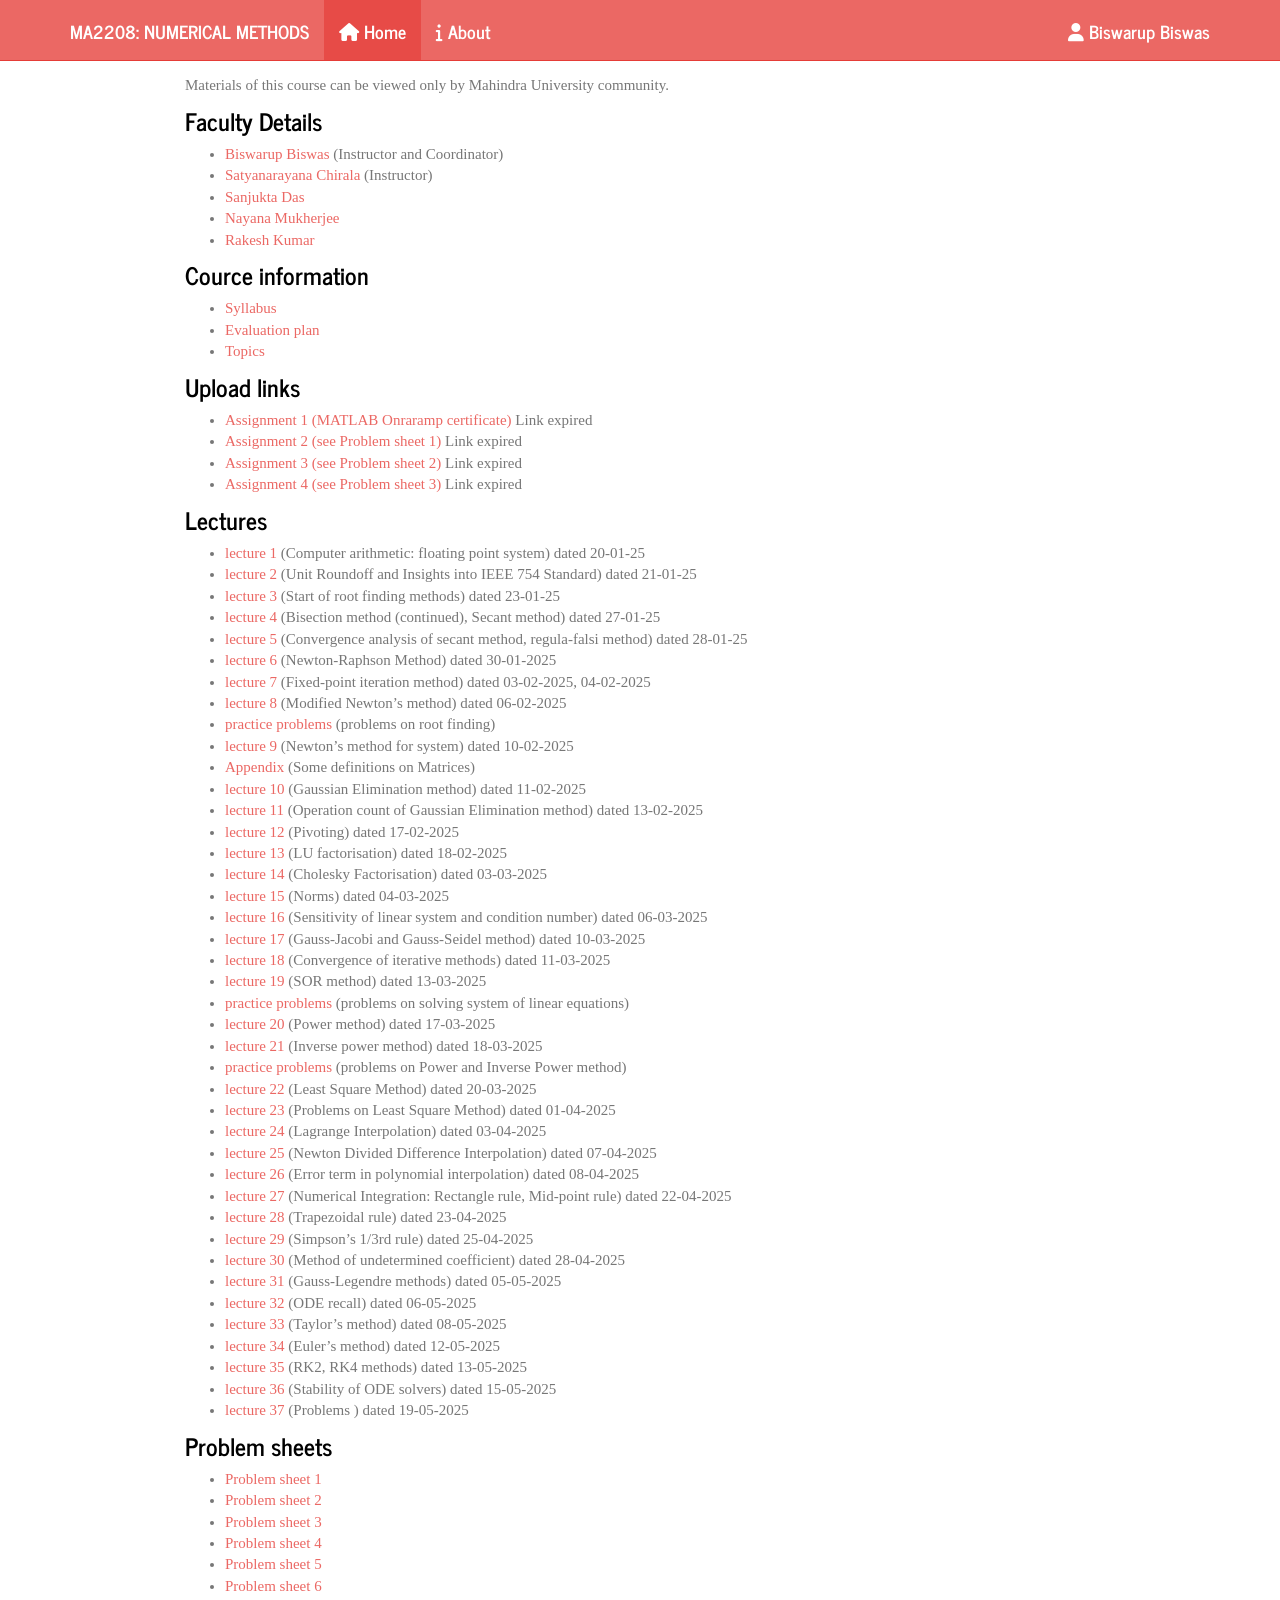
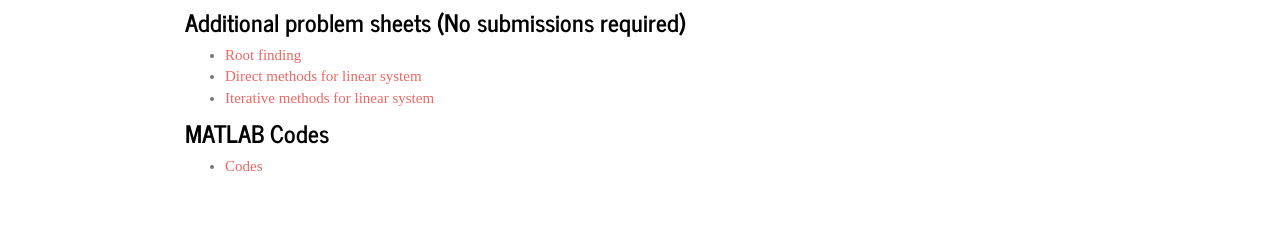
<file: MA2208/index.html>
<!DOCTYPE html>

<html>

<head>

<meta charset="utf-8" />
<meta name="generator" content="pandoc" />
<meta http-equiv="X-UA-Compatible" content="IE=EDGE" />




<title>Numerical Methods (MA2208)</title>

<script src="site_libs/header-attrs-2.28/header-attrs.js"></script>
<script src="site_libs/jquery-3.6.0/jquery-3.6.0.min.js"></script>
<meta name="viewport" content="width=device-width, initial-scale=1" />
<link href="site_libs/bootstrap-3.3.5/css/journal.min.css" rel="stylesheet" />
<script src="site_libs/bootstrap-3.3.5/js/bootstrap.min.js"></script>
<script src="site_libs/bootstrap-3.3.5/shim/html5shiv.min.js"></script>
<script src="site_libs/bootstrap-3.3.5/shim/respond.min.js"></script>
<style>h1 {font-size: 34px;}
       h1.title {font-size: 38px;}
       h2 {font-size: 30px;}
       h3 {font-size: 24px;}
       h4 {font-size: 18px;}
       h5 {font-size: 16px;}
       h6 {font-size: 12px;}
       code {color: inherit; background-color: rgba(0, 0, 0, 0.04);}
       pre:not([class]) { background-color: white }</style>
<script src="site_libs/navigation-1.1/tabsets.js"></script>
<link href="site_libs/highlightjs-9.12.0/textmate.css" rel="stylesheet" />
<script src="site_libs/highlightjs-9.12.0/highlight.js"></script>
<link href="site_libs/pagedtable-1.1/css/pagedtable.css" rel="stylesheet" />
<script src="site_libs/pagedtable-1.1/js/pagedtable.js"></script>
<link href="site_libs/font-awesome-6.4.2/css/all.min.css" rel="stylesheet" />
<link href="site_libs/font-awesome-6.4.2/css/v4-shims.min.css" rel="stylesheet" />

<style type="text/css">
  code{white-space: pre-wrap;}
  span.smallcaps{font-variant: small-caps;}
  span.underline{text-decoration: underline;}
  div.column{display: inline-block; vertical-align: top; width: 50%;}
  div.hanging-indent{margin-left: 1.5em; text-indent: -1.5em;}
  ul.task-list{list-style: none;}
    </style>

<style type="text/css">code{white-space: pre;}</style>
<script type="text/javascript">
if (window.hljs) {
  hljs.configure({languages: []});
  hljs.initHighlightingOnLoad();
  if (document.readyState && document.readyState === "complete") {
    window.setTimeout(function() { hljs.initHighlighting(); }, 0);
  }
}
</script>






<link rel="stylesheet" href="styles.css" type="text/css" />



<style type = "text/css">
.main-container {
  max-width: 940px;
  margin-left: auto;
  margin-right: auto;
}
img {
  max-width:100%;
}
.tabbed-pane {
  padding-top: 12px;
}
.html-widget {
  margin-bottom: 20px;
}
button.code-folding-btn:focus {
  outline: none;
}
summary {
  display: list-item;
}
details > summary > p:only-child {
  display: inline;
}
pre code {
  padding: 0;
}
</style>


<style type="text/css">
.dropdown-submenu {
  position: relative;
}
.dropdown-submenu>.dropdown-menu {
  top: 0;
  left: 100%;
  margin-top: -6px;
  margin-left: -1px;
  border-radius: 0 6px 6px 6px;
}
.dropdown-submenu:hover>.dropdown-menu {
  display: block;
}
.dropdown-submenu>a:after {
  display: block;
  content: " ";
  float: right;
  width: 0;
  height: 0;
  border-color: transparent;
  border-style: solid;
  border-width: 5px 0 5px 5px;
  border-left-color: #cccccc;
  margin-top: 5px;
  margin-right: -10px;
}
.dropdown-submenu:hover>a:after {
  border-left-color: #adb5bd;
}
.dropdown-submenu.pull-left {
  float: none;
}
.dropdown-submenu.pull-left>.dropdown-menu {
  left: -100%;
  margin-left: 10px;
  border-radius: 6px 0 6px 6px;
}
</style>

<script type="text/javascript">
// manage active state of menu based on current page
$(document).ready(function () {
  // active menu anchor
  href = window.location.pathname
  href = href.substr(href.lastIndexOf('/') + 1)
  if (href === "")
    href = "index.html";
  var menuAnchor = $('a[href="' + href + '"]');

  // mark the anchor link active (and if it's in a dropdown, also mark that active)
  var dropdown = menuAnchor.closest('li.dropdown');
  if (window.bootstrap) { // Bootstrap 4+
    menuAnchor.addClass('active');
    dropdown.find('> .dropdown-toggle').addClass('active');
  } else { // Bootstrap 3
    menuAnchor.parent().addClass('active');
    dropdown.addClass('active');
  }

  // Navbar adjustments
  var navHeight = $(".navbar").first().height() + 15;
  var style = document.createElement('style');
  var pt = "padding-top: " + navHeight + "px; ";
  var mt = "margin-top: -" + navHeight + "px; ";
  var css = "";
  // offset scroll position for anchor links (for fixed navbar)
  for (var i = 1; i <= 6; i++) {
    css += ".section h" + i + "{ " + pt + mt + "}\n";
  }
  style.innerHTML = "body {" + pt + "padding-bottom: 40px; }\n" + css;
  document.head.appendChild(style);
});
</script>

<!-- tabsets -->

<style type="text/css">
.tabset-dropdown > .nav-tabs {
  display: inline-table;
  max-height: 500px;
  min-height: 44px;
  overflow-y: auto;
  border: 1px solid #ddd;
  border-radius: 4px;
}

.tabset-dropdown > .nav-tabs > li.active:before, .tabset-dropdown > .nav-tabs.nav-tabs-open:before {
  content: "\e259";
  font-family: 'Glyphicons Halflings';
  display: inline-block;
  padding: 10px;
  border-right: 1px solid #ddd;
}

.tabset-dropdown > .nav-tabs.nav-tabs-open > li.active:before {
  content: "\e258";
  font-family: 'Glyphicons Halflings';
  border: none;
}

.tabset-dropdown > .nav-tabs > li.active {
  display: block;
}

.tabset-dropdown > .nav-tabs > li > a,
.tabset-dropdown > .nav-tabs > li > a:focus,
.tabset-dropdown > .nav-tabs > li > a:hover {
  border: none;
  display: inline-block;
  border-radius: 4px;
  background-color: transparent;
}

.tabset-dropdown > .nav-tabs.nav-tabs-open > li {
  display: block;
  float: none;
}

.tabset-dropdown > .nav-tabs > li {
  display: none;
}
</style>

<!-- code folding -->




</head>

<body>


<div class="container-fluid main-container">




<div class="navbar navbar-inverse  navbar-fixed-top" role="navigation">
  <div class="container">
    <div class="navbar-header">
      <button type="button" class="navbar-toggle collapsed" data-toggle="collapse" data-bs-toggle="collapse" data-target="#navbar" data-bs-target="#navbar">
        <span class="icon-bar"></span>
        <span class="icon-bar"></span>
        <span class="icon-bar"></span>
      </button>
      <a class="navbar-brand" href="index.html">MA2208: Numerical Methods</a>
    </div>
    <div id="navbar" class="navbar-collapse collapse">
      <ul class="nav navbar-nav">
        <li>
  <a href="index.html">
    <span class="fa fa-home"></span>
     
    Home
  </a>
</li>
<li>
  <a href="about.html">
    <span class="fa fa-info"></span>
     
    About
  </a>
</li>
      </ul>
      <ul class="nav navbar-nav navbar-right">
        <li>
  <a href="http://bbiswarup.github.io/index.html">
    <span class="fa fa-solid fa-user"></span>
     
    Biswarup Biswas
  </a>
</li>
      </ul>
    </div><!--/.nav-collapse -->
  </div><!--/.container -->
</div><!--/.navbar -->

<div id="header">



<h1 class="title toc-ignore">Numerical Methods (MA2208)</h1>

</div>


<p>Materials of this course can be viewed only by Mahindra University community.</p>
<div id="faculty-details" class="section level3">
<h3>Faculty Details</h3>
<ul>
<li><a href="mailto:biswarup.biswas@mahindrauniversity.edu.in">Biswarup Biswas</a> (Instructor and Coordinator)</li>
<li><a href="mailto:satyanarayana.chirala@mahindrauniversity.edu.in">Satyanarayana Chirala</a> (Instructor)</li>
<li><a href="mailto:sanjukta.das@mahindrauniversity.edu.in">Sanjukta Das</a></li>
<li><a href="mailto:nayana.mukherjee@mahindrauniversity.edu.in">Nayana Mukherjee</a></li>
<li><a href="mailto:rakesh.kumar@mahindrauniversity.edu.in">Rakesh Kumar</a></li>
</ul>
</div>
<div id="cource-information" class="section level3">
<h3>Cource information</h3>
<ul>
<li><a href="https://mahindraecolecentrale-my.sharepoint.com/:b:/g/personal/biswarup_biswas_mahindrauniversity_edu_in/EW5eklv6p-hEl1qfgaa32AoBPgw7zUfK_kzO4EUCqNpWZw?e=G4tXTU">Syllabus</a></li>
<li><a href="https://mahindraecolecentrale-my.sharepoint.com/:b:/g/personal/biswarup_biswas_mahindrauniversity_edu_in/ER3ZxOwn7DRBvonVaTrWiAIBEPKs1AA9O2MAJA5emTGQHg?e=bslTL6">Evaluation plan</a></li>
<li><a href="https://mahindraecolecentrale-my.sharepoint.com/:b:/g/personal/biswarup_biswas_mahindrauniversity_edu_in/EZWDOfinHsBKq6VRWttsr3cBkR8g7Bg-yVukwMxT9rn3Lw?e=s0ltsJ">Topics</a></li>
</ul>
</div>
<div id="upload-links" class="section level3">
<h3>Upload links</h3>
<ul>
<li><a href="https://forms.office.com/r/nzetWwizDY">Assignment 1 (MATLAB Onraramp certificate)</a> Link expired</li>
<li><a href="">Assignment 2 (see Problem sheet 1)</a> Link expired</li>
<li><a href="">Assignment 3 (see Problem sheet 2)</a> Link expired</li>
<li><a href="">Assignment 4 (see Problem sheet 3)</a> Link expired</li>
</ul>
</div>
<div id="lectures" class="section level3">
<h3>Lectures</h3>
<ul>
<li><a href="https://mahindraecolecentrale-my.sharepoint.com/:b:/g/personal/biswarup_biswas_mahindrauniversity_edu_in/EUHSYYBmuXJBlm6sd0Qb_H0B66vjiFeBO3SBMqEOjX3cpw?e=hlts1Q">lecture 1</a> (Computer arithmetic: floating point system) dated 20-01-25</li>
<li><a href="https://mahindraecolecentrale-my.sharepoint.com/:b:/g/personal/biswarup_biswas_mahindrauniversity_edu_in/EdGK5qnqMgNGsuBfBRmsEBQBdvRqJJQcKSll5_VcXM2hiQ?e=V3Rd8d">lecture 2</a> (Unit Roundoff and Insights into IEEE 754 Standard) dated 21-01-25</li>
<li><a href="https://mahindraecolecentrale-my.sharepoint.com/:b:/g/personal/biswarup_biswas_mahindrauniversity_edu_in/EfxbxKrc4cdBqOQYq3pRya4BQ9cw_-HGR8Pnc5y-nFQq8Q?e=16vQbt">lecture 3</a> (Start of root finding methods) dated 23-01-25</li>
<li><a href="https://mahindraecolecentrale-my.sharepoint.com/:b:/g/personal/biswarup_biswas_mahindrauniversity_edu_in/EZ63GVMO98FIqNEg6MpehqEByDECremIQJTqd42sNdOopQ?e=CrNaAk">lecture 4</a> (Bisection method (continued), Secant method) dated 27-01-25</li>
<li><a href="https://mahindraecolecentrale-my.sharepoint.com/:b:/g/personal/biswarup_biswas_mahindrauniversity_edu_in/EWQr-H3j0apHgCz_cIlMobcB-2HHnJHvQKAUhLxs_0Mb1Q?e=5C8gKr">lecture 5</a> (Convergence analysis of secant method, regula-falsi method) dated 28-01-25</li>
<li><a href="https://mahindraecolecentrale-my.sharepoint.com/:b:/g/personal/biswarup_biswas_mahindrauniversity_edu_in/Eexxk-6KARdHvh34MGi4lfoB4UM6fkO0EqzO6FweLWkouQ?e=swZx0b">lecture 6</a> (Newton-Raphson Method) dated 30-01-2025</li>
<li><a href="https://mahindraecolecentrale-my.sharepoint.com/:b:/g/personal/biswarup_biswas_mahindrauniversity_edu_in/EYtT5J-gcPlMkcSOmcgwJwYBYZ_ik06j0mqMHfWW7a96mg?e=x4cwri">lecture 7</a> (Fixed-point iteration method) dated 03-02-2025, 04-02-2025</li>
<li><a href="https://mahindraecolecentrale-my.sharepoint.com/:b:/g/personal/biswarup_biswas_mahindrauniversity_edu_in/EfLYkW_0S29Js9H9EHcwloEBlTHKH0btmf6RyTpGYBdmZA?e=11b0EQ">lecture 8</a> (Modified Newton’s method) dated 06-02-2025</li>
<li><a href="https://mahindraecolecentrale-my.sharepoint.com/:b:/g/personal/biswarup_biswas_mahindrauniversity_edu_in/ERJmXFHDeGVFpA86llmHTmQBW_bBnU8tQMnCJZ2JxDMQVA?e=rw9fXH">practice problems</a> (problems on root finding)</li>
<li><a href="https://mahindraecolecentrale-my.sharepoint.com/:b:/g/personal/biswarup_biswas_mahindrauniversity_edu_in/EZOIP7OwAHtJktlSfEo7NdgBOF-_0q6Y08iLzUXzm_MeXA?e=a9QCYQ">lecture 9</a> (Newton’s method for system) dated 10-02-2025</li>
<li><a href="https://mahindraecolecentrale-my.sharepoint.com/:b:/g/personal/biswarup_biswas_mahindrauniversity_edu_in/EcYSZAe5J9hNrgCovpKyiCgB6Mof9geHr3koYNNCwjPRzw?e=jevplN">Appendix</a> (Some definitions on Matrices)</li>
<li><a href="https://mahindraecolecentrale-my.sharepoint.com/:b:/g/personal/biswarup_biswas_mahindrauniversity_edu_in/EaMSMv78He9MsjQdz5KhxkEBUS5NfNgM795r1_nDRKy4Qw?e=BzR086">lecture 10</a> (Gaussian Elimination method) dated 11-02-2025</li>
<li><a href="https://mahindraecolecentrale-my.sharepoint.com/:b:/g/personal/biswarup_biswas_mahindrauniversity_edu_in/ESGAGec3HtVGvvx4kb9x0rMBDP8ktzm-2KfZD-z72evxNA?e=2uoEzB">lecture 11</a> (Operation count of Gaussian Elimination method) dated 13-02-2025</li>
<li><a href="https://mahindraecolecentrale-my.sharepoint.com/:b:/g/personal/biswarup_biswas_mahindrauniversity_edu_in/EVjSee0rE7dFvSdpK8eFzFsBCE4p3bbPsM0hf_vDLA0VZg?e=5LyGMN">lecture 12</a> (Pivoting) dated 17-02-2025</li>
<li><a href="https://mahindraecolecentrale-my.sharepoint.com/:b:/g/personal/biswarup_biswas_mahindrauniversity_edu_in/EUtrujiQnlJOmllx-tLQh00BgUw6I-GJf6kERHNqe8-NIw?e=I5H5Xk">lecture 13</a> (LU factorisation) dated 18-02-2025</li>
<li><a href="https://mahindraecolecentrale-my.sharepoint.com/:b:/g/personal/biswarup_biswas_mahindrauniversity_edu_in/ESKjjEN5-jZGi5U7l3-O8BABTpVNgyjOJOb3VZKx-kj64A?e=d5e6p1">lecture 14</a> (Cholesky Factorisation) dated 03-03-2025</li>
<li><a href="https://mahindraecolecentrale-my.sharepoint.com/:b:/g/personal/biswarup_biswas_mahindrauniversity_edu_in/EVkQEeNK5EJOo4hbO6uqJkcBUqDAz2s_JZ7FMoQ5hJdumQ?e=ta1prR">lecture 15</a> (Norms) dated 04-03-2025</li>
<li><a href="https://mahindraecolecentrale-my.sharepoint.com/:b:/g/personal/biswarup_biswas_mahindrauniversity_edu_in/EVdKBaADDAxKrcT8vamUYoMB8sKf3bhvXQB2yN2qXNyGKw?e=bOhKyQ">lecture 16</a> (Sensitivity of linear system and condition number) dated 06-03-2025</li>
<li><a href="https://mahindraecolecentrale-my.sharepoint.com/:b:/g/personal/biswarup_biswas_mahindrauniversity_edu_in/EbqPjnUx2P9EgZqdqIKFC0UB_cTf0fWoAgwWTUJYPO_Icg?e=Xcy5vg">lecture 17</a> (Gauss-Jacobi and Gauss-Seidel method) dated 10-03-2025</li>
<li><a href="https://mahindraecolecentrale-my.sharepoint.com/:b:/g/personal/biswarup_biswas_mahindrauniversity_edu_in/ESjT1vVny51NnSAqQppqeOwBgFWcaORYofyKQ5bKK41SYw?e=U8iQ1E">lecture 18</a> (Convergence of iterative methods) dated 11-03-2025</li>
<li><a href="https://mahindraecolecentrale-my.sharepoint.com/:b:/g/personal/biswarup_biswas_mahindrauniversity_edu_in/Ee_t8oZoOs5CtM5dyHFxdlwBPB7yGOXtMyjDxGrwYO4xCw?e=BfPyF7">lecture 19</a> (SOR method) dated 13-03-2025</li>
<li><a href="https://mahindraecolecentrale-my.sharepoint.com/:b:/g/personal/biswarup_biswas_mahindrauniversity_edu_in/EbCBqOEowq1AsVMy5q-WAoUBqcgAvJJJUy5Notrv3mpqOw?e=Xw2udF">practice problems</a> (problems on solving system of linear equations)</li>
<li><a href="https://mahindraecolecentrale-my.sharepoint.com/:b:/g/personal/biswarup_biswas_mahindrauniversity_edu_in/ERWSptmuupNHpwN09qXqJ20Bzggcm0h1w1NL-XfI6d37aA?e=tUHfOn">lecture 20</a> (Power method) dated 17-03-2025</li>
<li><a href="https://mahindraecolecentrale-my.sharepoint.com/:b:/g/personal/biswarup_biswas_mahindrauniversity_edu_in/EYzL5ZwxnL5CrrV6XsCBlvAB_UhU93oa-unEXz_9L--qLA?e=8XrwjY">lecture 21</a> (Inverse power method) dated 18-03-2025</li>
<li><a href="https://mahindraecolecentrale-my.sharepoint.com/:b:/g/personal/biswarup_biswas_mahindrauniversity_edu_in/EUHWoc6zs0pBm_W7cvfUrcEBnmsn8mAAnEtHPryoubguGw?e=fQzsoF">practice problems</a> (problems on Power and Inverse Power method)</li>
<li><a href="https://mahindraecolecentrale-my.sharepoint.com/:b:/g/personal/biswarup_biswas_mahindrauniversity_edu_in/EdV8rjBUCVFInPwRBEosA8MBL25Vc0BUzczfpx0wBqzQ7Q?e=YOdtDw">lecture 22</a> (Least Square Method) dated 20-03-2025</li>
<li><a href="https://mahindraecolecentrale-my.sharepoint.com/:b:/g/personal/biswarup_biswas_mahindrauniversity_edu_in/EcnSozwsqthDgwIY6-mw5-MBGNBBxo_dHhhVbdvwxImLCw?e=FOcdU0">lecture 23</a> (Problems on Least Square Method) dated 01-04-2025</li>
<li><a href="https://mahindraecolecentrale-my.sharepoint.com/:b:/g/personal/biswarup_biswas_mahindrauniversity_edu_in/EXEXmSiID_JDlvCOnWmn8JMBuUukWEPOeBSvhzgm_xO_3w?e=IKUVLd">lecture 24</a> (Lagrange Interpolation) dated 03-04-2025</li>
<li><a href="https://mahindraecolecentrale-my.sharepoint.com/:b:/g/personal/biswarup_biswas_mahindrauniversity_edu_in/Ea3U8GN_2GxInNMxuy1FtzQBQ8mQwA1n_c29FFn1bXIpRg?e=yef0aC">lecture 25</a> (Newton Divided Difference Interpolation) dated 07-04-2025</li>
<li><a href="https://mahindraecolecentrale-my.sharepoint.com/:b:/g/personal/biswarup_biswas_mahindrauniversity_edu_in/EaL7PST1mxdCqDpxPgRnoRYBGRigY85ogaAIyYgtNDOscg?e=hYYTfk">lecture 26</a> (Error term in polynomial interpolation) dated 08-04-2025</li>
<li><a href="https://mahindraecolecentrale-my.sharepoint.com/:b:/g/personal/biswarup_biswas_mahindrauniversity_edu_in/EaI1DXu3DitPm-JCN-8gVTYBb5QTjxV7NhAgxGj-GqZGKQ?e=YmAcvt">lecture 27</a> (Numerical Integration: Rectangle rule, Mid-point rule) dated 22-04-2025</li>
<li><a href="https://mahindraecolecentrale-my.sharepoint.com/:b:/g/personal/biswarup_biswas_mahindrauniversity_edu_in/EW5X4YDQAKpJoWzBpud9hXwBMglGZVDckcgIxibUM8mI0Q?e=akjbiy">lecture 28</a> (Trapezoidal rule) dated 23-04-2025</li>
<li><a href="https://mahindraecolecentrale-my.sharepoint.com/:b:/g/personal/biswarup_biswas_mahindrauniversity_edu_in/EQIuVO7TkZlNkX21yna6NZIBzG_W-pzBXFcASUGxmh-9pw?e=8VBOyc">lecture 29</a> (Simpson’s 1/3rd rule) dated 25-04-2025</li>
<li><a href="https://mahindraecolecentrale-my.sharepoint.com/:b:/g/personal/biswarup_biswas_mahindrauniversity_edu_in/ETQXJqIQEQdIiRre5Xse8HUBXuTXyvXpMcUpvHaRmhjcdA?e=yYcgYt">lecture 30</a> (Method of undetermined coefficient) dated 28-04-2025</li>
<li><a href="https://mahindraecolecentrale-my.sharepoint.com/:b:/g/personal/biswarup_biswas_mahindrauniversity_edu_in/EQsLqOqaH7ZCi4Al2AbbpXIBCG1gdBop6Qnld4VGnbBDnw?e=NdWOCm">lecture 31</a> (Gauss-Legendre methods) dated 05-05-2025</li>
<li><a href="https://mahindraecolecentrale-my.sharepoint.com/:b:/g/personal/biswarup_biswas_mahindrauniversity_edu_in/EQHe5L1Hxx9BoCdH4I00-cMBR5GB2LOQSHb4HssiK__8nA?e=j20Z4O">lecture 32</a> (ODE recall) dated 06-05-2025</li>
<li><a href="https://mahindraecolecentrale-my.sharepoint.com/:b:/g/personal/biswarup_biswas_mahindrauniversity_edu_in/Ea-gqbQltCBHuGGJDaCyzQkBh44UadCeR5t4FuujRtQXUA?e=dTfPLG">lecture 33</a> (Taylor’s method) dated 08-05-2025</li>
<li><a href="https://mahindraecolecentrale-my.sharepoint.com/:b:/g/personal/biswarup_biswas_mahindrauniversity_edu_in/Ef66LWY-JkJCmTT52jz2cPMBddb5gW0UuVNQxI_d1flWFQ?e=vBq1c4">lecture 34</a> (Euler’s method) dated 12-05-2025</li>
<li><a href="https://mahindraecolecentrale-my.sharepoint.com/:b:/g/personal/biswarup_biswas_mahindrauniversity_edu_in/ETUNKKNfTQ1KjTmU6AOfvL8B9HdEqg73PPVEncsweJ4kLw?e=bKllme">lecture 35</a> (RK2, RK4 methods) dated 13-05-2025</li>
<li><a href="https://mahindraecolecentrale-my.sharepoint.com/:b:/g/personal/biswarup_biswas_mahindrauniversity_edu_in/EfxF4kLcMKdBrlSJsGP5YpMBzJMSGpTMxqEp6W-SstBe-w?e=DIAV2O">lecture 36</a> (Stability of ODE solvers) dated 15-05-2025</li>
<li><a href="https://mahindraecolecentrale-my.sharepoint.com/:b:/g/personal/biswarup_biswas_mahindrauniversity_edu_in/EUarTkaZumFLtCAfo-6WL9sBiD2kuVWWCq9G4slHbx5xeA?e=X0LFN3">lecture 37</a> (Problems ) dated 19-05-2025</li>
</ul>
</div>
<div id="problem-sheets" class="section level3">
<h3>Problem sheets</h3>
<ul>
<li><a href="https://mahindraecolecentrale-my.sharepoint.com/:b:/g/personal/biswarup_biswas_mahindrauniversity_edu_in/EbnBNYmgUYxLrX5L4OM5Id4BFfmnRqdlw03UfcaQkZMimg?e=x1V3Cb">Problem sheet 1</a></li>
<li><a href="https://mahindraecolecentrale-my.sharepoint.com/:b:/g/personal/biswarup_biswas_mahindrauniversity_edu_in/EUwqwfEhnu1MuZt_ZIr74lwBURqOAISIDdACrsnrhEwXjQ?e=NwXvw3">Problem sheet 2</a></li>
<li><a href="https://mahindraecolecentrale-my.sharepoint.com/:b:/g/personal/biswarup_biswas_mahindrauniversity_edu_in/ETbwO852-ypFkV5sVEXxljkBiYK5VJ0wkntXcd4LJqT9PA?e=4tHXHj">Problem sheet 3</a></li>
<li><a href="https://mahindraecolecentrale-my.sharepoint.com/:b:/g/personal/biswarup_biswas_mahindrauniversity_edu_in/EfVVI7nz2C1OgqGPyFirn20BOyrOItrAvSPqA97gdkSkBg?e=3232u9">Problem sheet 4</a></li>
<li><a href="https://mahindraecolecentrale-my.sharepoint.com/:b:/g/personal/biswarup_biswas_mahindrauniversity_edu_in/ETIC6bFU3ltEuDM_8S6Jm1gBGWNyndI8OfmLFeBB_dzdBQ?e=gI1dyY">Problem sheet 5</a></li>
<li><a href="https://mahindraecolecentrale-my.sharepoint.com/:b:/g/personal/biswarup_biswas_mahindrauniversity_edu_in/EXwNn48RlpVEny9jRltGXesBsNMtM7663gL3rqNONIYSzQ?e=IMkWu6">Problem sheet 6</a></li>
</ul>
</div>
<div id="additional-problem-sheets-no-submissions-required" class="section level3">
<h3>Additional problem sheets (No submissions required)</h3>
<ul>
<li><a href="https://mahindraecolecentrale-my.sharepoint.com/:b:/g/personal/biswarup_biswas_mahindrauniversity_edu_in/ERJmXFHDeGVFpA86llmHTmQBW_bBnU8tQMnCJZ2JxDMQVA?e=V7NsXj">Root finding</a></li>
<li><a href="https://mahindraecolecentrale-my.sharepoint.com/:b:/g/personal/biswarup_biswas_mahindrauniversity_edu_in/EenxF-JOB1BEj4FRJL2x9JcBSWwz4VoU9jL9iqqcOGW6sQ?e=34TeGs">Direct methods for linear system</a></li>
<li><a href="https://mahindraecolecentrale-my.sharepoint.com/:b:/g/personal/biswarup_biswas_mahindrauniversity_edu_in/EWR2CbaODTpIvKMexGjk9k0BvBmj7LubO8HCotVWlpz4kQ?e=kDXDLw">Iterative methods for linear system</a></li>
</ul>
</div>
<div id="matlab-codes" class="section level3">
<h3>MATLAB Codes</h3>
<ul>
<li><a href="https://mahindraecolecentrale-my.sharepoint.com/:f:/g/personal/biswarup_biswas_mahindrauniversity_edu_in/EghwhNOevJBDv4yRh7MLHBQBgTRXFVKjJRMvOXwCSZcNkQ?e=Dzt4jn">Codes</a></li>
</ul>
</div>





</div>

<script>

// add bootstrap table styles to pandoc tables
function bootstrapStylePandocTables() {
  $('tr.odd').parent('tbody').parent('table').addClass('table table-condensed');
}
$(document).ready(function () {
  bootstrapStylePandocTables();
});


</script>

<!-- tabsets -->

<script>
$(document).ready(function () {
  window.buildTabsets("TOC");
});

$(document).ready(function () {
  $('.tabset-dropdown > .nav-tabs > li').click(function () {
    $(this).parent().toggleClass('nav-tabs-open');
  });
});
</script>

<!-- code folding -->


<!-- dynamically load mathjax for compatibility with self-contained -->
<script>
  (function () {
    var script = document.createElement("script");
    script.type = "text/javascript";
    script.src  = "https://mathjax.rstudio.com/latest/MathJax.js?config=TeX-AMS-MML_HTMLorMML";
    document.getElementsByTagName("head")[0].appendChild(script);
  })();
</script>

</body>
</html>
</file>
<file: MA2208/site_libs/highlightjs-9.12.0/textmate.css>
.hljs-literal {
  color: rgb(88, 72, 246);
}

.hljs-number {
  color: rgb(0, 0, 205);
}

.hljs-comment {
  color: rgb(76, 136, 107);
}

.hljs-keyword {
  color: rgb(0, 0, 255);
}

.hljs-string {
  color: rgb(3, 106, 7);
}
</file>
<file: MA2208/site_libs/pagedtable-1.1/css/pagedtable.css>
.pagedtable {
  overflow: auto;
  padding-left: 8px;
  padding-right: 8px;
}

.pagedtable-wrapper {
  border: 1px solid #ccc;
  border-radius: 4px;
  margin-bottom: 10px;
}

.pagedtable table {
  width: 100%;
  max-width: 100%;
  margin: 0;
}

.pagedtable th {
  padding: 0 5px 0 5px;
  border: none;
  border-bottom: 2px solid #dddddd;

  min-width: 45px;
}

.pagedtable-empty th {
  display: none;
}

.pagedtable td {
  padding: 0 4px 0 4px;
}

.pagedtable .even {
  background-color: rgba(140, 140, 140, 0.1);
}

.pagedtable-padding-col {
  display: none;
}

.pagedtable a {
  -webkit-touch-callout: none;
  -webkit-user-select: none;
  -khtml-user-select: none;
  -moz-user-select: none;
  -ms-user-select: none;
  user-select: none;
}

.pagedtable-index-nav {
  cursor: pointer;
  padding: 0 5px 0 5px;
  float: right;
  border: 0;
}

.pagedtable-index-nav-disabled {
  cursor: default;
  text-decoration: none;
  color: #999;
}

a.pagedtable-index-nav-disabled:hover {
  text-decoration: none;
  color: #999;
}

.pagedtable-indexes {
  cursor: pointer;
  float: right;
  border: 0;
}

.pagedtable-index-current {
  cursor: default;
  text-decoration: none;
  font-weight: bold;
  color: #333;
  border: 0;
}

a.pagedtable-index-current:hover {
  text-decoration: none;
  font-weight: bold;
  color: #333;
}

.pagedtable-index {
  width: 30px;
  display: inline-block;
  text-align: center;
  border: 0;
}

.pagedtable-index-separator-left {
  display: inline-block;
  color: #333;
  font-size: 9px;
  padding: 0 0 0 0;
  cursor: default;
}

.pagedtable-index-separator-right {
  display: inline-block;
  color: #333;
  font-size: 9px;
  padding: 0 4px 0 0;
  cursor: default;
}

.pagedtable-footer {
  padding-top: 4px;
  padding-bottom: 5px;
}

.pagedtable-not-empty .pagedtable-footer {
  border-top: 2px solid #dddddd;
}

.pagedtable-info {
  overflow: hidden;
  color: #999;
  white-space: nowrap;
  text-overflow: ellipsis;
}

.pagedtable-header-name {
  overflow: hidden;
  text-overflow: ellipsis;
}

.pagedtable-header-type {
  color: #999;
  font-weight: 400;
}

.pagedtable-na-cell {
  font-style: italic;
  opacity: 0.3;
}
</file>
<file: MA2208/styles.css>
blockquote {
  font-style: italic
}
/* Hide the title */
.title {
  display: none;
}
</file>
<file: MA2208/site_libs/bootstrap-3.3.5/css/journal.min.css>
@font-face {
  font-family: 'News Cycle';
  font-style: normal;
  font-weight: 400;
  src: url(fonts/NewsCycle.ttf) format('truetype');
}
@font-face {
  font-family: 'News Cycle';
  font-style: normal;
  font-weight: 700;
  src: url(fonts/NewsCycleBold.ttf) format('truetype');
}

/*!
 * bootswatch v3.3.6
 * Homepage: http://bootswatch.com
 * Copyright 2012-2015 Thomas Park
 * Licensed under MIT
 * Based on Bootstrap
*//*!
 * Bootstrap v3.3.6 (http://getbootstrap.com)
 * Copyright 2011-2015 Twitter, Inc.
 * Licensed under MIT (https://github.com/twbs/bootstrap/blob/master/LICENSE)
 *//*! normalize.css v3.0.3 | MIT License | github.com/necolas/normalize.css */html{font-family:sans-serif;-ms-text-size-adjust:100%;-webkit-text-size-adjust:100%}body{margin:0}article,aside,details,figcaption,figure,footer,header,hgroup,main,menu,nav,section,summary{display:block}audio,canvas,progress,video{display:inline-block;vertical-align:baseline}audio:not([controls]){display:none;height:0}[hidden],template{display:none}a{background-color:transparent}a:active,a:hover{outline:0}abbr[title]{border-bottom:1px dotted}b,strong{font-weight:bold}dfn{font-style:italic}h1{font-size:2em;margin:0.67em 0}mark{background:#ff0;color:#000}small{font-size:80%}sub,sup{font-size:75%;line-height:0;position:relative;vertical-align:baseline}sup{top:-0.5em}sub{bottom:-0.25em}img{border:0}svg:not(:root){overflow:hidden}figure{margin:1em 40px}hr{-webkit-box-sizing:content-box;-moz-box-sizing:content-box;box-sizing:content-box;height:0}pre{overflow:auto}code,kbd,pre,samp{font-family:monospace, monospace;font-size:1em}button,input,optgroup,select,textarea{color:inherit;font:inherit;margin:0}button{overflow:visible}button,select{text-transform:none}button,html input[type="button"],input[type="reset"],input[type="submit"]{-webkit-appearance:button;cursor:pointer}button[disabled],html input[disabled]{cursor:default}button::-moz-focus-inner,input::-moz-focus-inner{border:0;padding:0}input{line-height:normal}input[type="checkbox"],input[type="radio"]{-webkit-box-sizing:border-box;-moz-box-sizing:border-box;box-sizing:border-box;padding:0}input[type="number"]::-webkit-inner-spin-button,input[type="number"]::-webkit-outer-spin-button{height:auto}input[type="search"]{-webkit-appearance:textfield;-webkit-box-sizing:content-box;-moz-box-sizing:content-box;box-sizing:content-box}input[type="search"]::-webkit-search-cancel-button,input[type="search"]::-webkit-search-decoration{-webkit-appearance:none}fieldset{border:1px solid #c0c0c0;margin:0 2px;padding:0.35em 0.625em 0.75em}legend{border:0;padding:0}textarea{overflow:auto}optgroup{font-weight:bold}table{border-collapse:collapse;border-spacing:0}td,th{padding:0}/*! Source: https://github.com/h5bp/html5-boilerplate/blob/master/src/css/main.css */@media print{*,*:before,*:after{background:transparent !important;color:#000 !important;-webkit-box-shadow:none !important;box-shadow:none !important;text-shadow:none !important}a,a:visited{text-decoration:underline}a[href]:after{content:" (" attr(href) ")"}abbr[title]:after{content:" (" attr(title) ")"}a[href^="#"]:after,a[href^="javascript:"]:after{content:""}pre,blockquote{border:1px solid #999;page-break-inside:avoid}thead{display:table-header-group}tr,img{page-break-inside:avoid}img{max-width:100% !important}p,h2,h3{orphans:3;widows:3}h2,h3{page-break-after:avoid}.navbar{display:none}.btn>.caret,.dropup>.btn>.caret{border-top-color:#000 !important}.label{border:1px solid #000}.table{border-collapse:collapse !important}.table td,.table th{background-color:#fff !important}.table-bordered th,.table-bordered td{border:1px solid #ddd !important}}@font-face{font-family:'Glyphicons Halflings';src:url('../fonts/glyphicons-halflings-regular.eot');src:url('../fonts/glyphicons-halflings-regular.eot?#iefix') format('embedded-opentype'),url('../fonts/glyphicons-halflings-regular.woff') format('woff'),url('../fonts/glyphicons-halflings-regular.ttf') format('truetype'),url('../fonts/glyphicons-halflings-regular.svg#glyphicons_halflingsregular') format('svg')}.glyphicon{position:relative;top:1px;display:inline-block;font-family:'Glyphicons Halflings';font-style:normal;font-weight:normal;line-height:1;-webkit-font-smoothing:antialiased;-moz-osx-font-smoothing:grayscale}.glyphicon-asterisk:before{content:"\002a"}.glyphicon-plus:before{content:"\002b"}.glyphicon-euro:before,.glyphicon-eur:before{content:"\20ac"}.glyphicon-minus:before{content:"\2212"}.glyphicon-cloud:before{content:"\2601"}.glyphicon-envelope:before{content:"\2709"}.glyphicon-pencil:before{content:"\270f"}.glyphicon-glass:before{content:"\e001"}.glyphicon-music:before{content:"\e002"}.glyphicon-search:before{content:"\e003"}.glyphicon-heart:before{content:"\e005"}.glyphicon-star:before{content:"\e006"}.glyphicon-star-empty:before{content:"\e007"}.glyphicon-user:before{content:"\e008"}.glyphicon-film:before{content:"\e009"}.glyphicon-th-large:before{content:"\e010"}.glyphicon-th:before{content:"\e011"}.glyphicon-th-list:before{content:"\e012"}.glyphicon-ok:before{content:"\e013"}.glyphicon-remove:before{content:"\e014"}.glyphicon-zoom-in:before{content:"\e015"}.glyphicon-zoom-out:before{content:"\e016"}.glyphicon-off:before{content:"\e017"}.glyphicon-signal:before{content:"\e018"}.glyphicon-cog:before{content:"\e019"}.glyphicon-trash:before{content:"\e020"}.glyphicon-home:before{content:"\e021"}.glyphicon-file:before{content:"\e022"}.glyphicon-time:before{content:"\e023"}.glyphicon-road:before{content:"\e024"}.glyphicon-download-alt:before{content:"\e025"}.glyphicon-download:before{content:"\e026"}.glyphicon-upload:before{content:"\e027"}.glyphicon-inbox:before{content:"\e028"}.glyphicon-play-circle:before{content:"\e029"}.glyphicon-repeat:before{content:"\e030"}.glyphicon-refresh:before{content:"\e031"}.glyphicon-list-alt:before{content:"\e032"}.glyphicon-lock:before{content:"\e033"}.glyphicon-flag:before{content:"\e034"}.glyphicon-headphones:before{content:"\e035"}.glyphicon-volume-off:before{content:"\e036"}.glyphicon-volume-down:before{content:"\e037"}.glyphicon-volume-up:before{content:"\e038"}.glyphicon-qrcode:before{content:"\e039"}.glyphicon-barcode:before{content:"\e040"}.glyphicon-tag:before{content:"\e041"}.glyphicon-tags:before{content:"\e042"}.glyphicon-book:before{content:"\e043"}.glyphicon-bookmark:before{content:"\e044"}.glyphicon-print:before{content:"\e045"}.glyphicon-camera:before{content:"\e046"}.glyphicon-font:before{content:"\e047"}.glyphicon-bold:before{content:"\e048"}.glyphicon-italic:before{content:"\e049"}.glyphicon-text-height:before{content:"\e050"}.glyphicon-text-width:before{content:"\e051"}.glyphicon-align-left:before{content:"\e052"}.glyphicon-align-center:before{content:"\e053"}.glyphicon-align-right:before{content:"\e054"}.glyphicon-align-justify:before{content:"\e055"}.glyphicon-list:before{content:"\e056"}.glyphicon-indent-left:before{content:"\e057"}.glyphicon-indent-right:before{content:"\e058"}.glyphicon-facetime-video:before{content:"\e059"}.glyphicon-picture:before{content:"\e060"}.glyphicon-map-marker:before{content:"\e062"}.glyphicon-adjust:before{content:"\e063"}.glyphicon-tint:before{content:"\e064"}.glyphicon-edit:before{content:"\e065"}.glyphicon-share:before{content:"\e066"}.glyphicon-check:before{content:"\e067"}.glyphicon-move:before{content:"\e068"}.glyphicon-step-backward:before{content:"\e069"}.glyphicon-fast-backward:before{content:"\e070"}.glyphicon-backward:before{content:"\e071"}.glyphicon-play:before{content:"\e072"}.glyphicon-pause:before{content:"\e073"}.glyphicon-stop:before{content:"\e074"}.glyphicon-forward:before{content:"\e075"}.glyphicon-fast-forward:before{content:"\e076"}.glyphicon-step-forward:before{content:"\e077"}.glyphicon-eject:before{content:"\e078"}.glyphicon-chevron-left:before{content:"\e079"}.glyphicon-chevron-right:before{content:"\e080"}.glyphicon-plus-sign:before{content:"\e081"}.glyphicon-minus-sign:before{content:"\e082"}.glyphicon-remove-sign:before{content:"\e083"}.glyphicon-ok-sign:before{content:"\e084"}.glyphicon-question-sign:before{content:"\e085"}.glyphicon-info-sign:before{content:"\e086"}.glyphicon-screenshot:before{content:"\e087"}.glyphicon-remove-circle:before{content:"\e088"}.glyphicon-ok-circle:before{content:"\e089"}.glyphicon-ban-circle:before{content:"\e090"}.glyphicon-arrow-left:before{content:"\e091"}.glyphicon-arrow-right:before{content:"\e092"}.glyphicon-arrow-up:before{content:"\e093"}.glyphicon-arrow-down:before{content:"\e094"}.glyphicon-share-alt:before{content:"\e095"}.glyphicon-resize-full:before{content:"\e096"}.glyphicon-resize-small:before{content:"\e097"}.glyphicon-exclamation-sign:before{content:"\e101"}.glyphicon-gift:before{content:"\e102"}.glyphicon-leaf:before{content:"\e103"}.glyphicon-fire:before{content:"\e104"}.glyphicon-eye-open:before{content:"\e105"}.glyphicon-eye-close:before{content:"\e106"}.glyphicon-warning-sign:before{content:"\e107"}.glyphicon-plane:before{content:"\e108"}.glyphicon-calendar:before{content:"\e109"}.glyphicon-random:before{content:"\e110"}.glyphicon-comment:before{content:"\e111"}.glyphicon-magnet:before{content:"\e112"}.glyphicon-chevron-up:before{content:"\e113"}.glyphicon-chevron-down:before{content:"\e114"}.glyphicon-retweet:before{content:"\e115"}.glyphicon-shopping-cart:before{content:"\e116"}.glyphicon-folder-close:before{content:"\e117"}.glyphicon-folder-open:before{content:"\e118"}.glyphicon-resize-vertical:before{content:"\e119"}.glyphicon-resize-horizontal:before{content:"\e120"}.glyphicon-hdd:before{content:"\e121"}.glyphicon-bullhorn:before{content:"\e122"}.glyphicon-bell:before{content:"\e123"}.glyphicon-certificate:before{content:"\e124"}.glyphicon-thumbs-up:before{content:"\e125"}.glyphicon-thumbs-down:before{content:"\e126"}.glyphicon-hand-right:before{content:"\e127"}.glyphicon-hand-left:before{content:"\e128"}.glyphicon-hand-up:before{content:"\e129"}.glyphicon-hand-down:before{content:"\e130"}.glyphicon-circle-arrow-right:before{content:"\e131"}.glyphicon-circle-arrow-left:before{content:"\e132"}.glyphicon-circle-arrow-up:before{content:"\e133"}.glyphicon-circle-arrow-down:before{content:"\e134"}.glyphicon-globe:before{content:"\e135"}.glyphicon-wrench:before{content:"\e136"}.glyphicon-tasks:before{content:"\e137"}.glyphicon-filter:before{content:"\e138"}.glyphicon-briefcase:before{content:"\e139"}.glyphicon-fullscreen:before{content:"\e140"}.glyphicon-dashboard:before{content:"\e141"}.glyphicon-paperclip:before{content:"\e142"}.glyphicon-heart-empty:before{content:"\e143"}.glyphicon-link:before{content:"\e144"}.glyphicon-phone:before{content:"\e145"}.glyphicon-pushpin:before{content:"\e146"}.glyphicon-usd:before{content:"\e148"}.glyphicon-gbp:before{content:"\e149"}.glyphicon-sort:before{content:"\e150"}.glyphicon-sort-by-alphabet:before{content:"\e151"}.glyphicon-sort-by-alphabet-alt:before{content:"\e152"}.glyphicon-sort-by-order:before{content:"\e153"}.glyphicon-sort-by-order-alt:before{content:"\e154"}.glyphicon-sort-by-attributes:before{content:"\e155"}.glyphicon-sort-by-attributes-alt:before{content:"\e156"}.glyphicon-unchecked:before{content:"\e157"}.glyphicon-expand:before{content:"\e158"}.glyphicon-collapse-down:before{content:"\e159"}.glyphicon-collapse-up:before{content:"\e160"}.glyphicon-log-in:before{content:"\e161"}.glyphicon-flash:before{content:"\e162"}.glyphicon-log-out:before{content:"\e163"}.glyphicon-new-window:before{content:"\e164"}.glyphicon-record:before{content:"\e165"}.glyphicon-save:before{content:"\e166"}.glyphicon-open:before{content:"\e167"}.glyphicon-saved:before{content:"\e168"}.glyphicon-import:before{content:"\e169"}.glyphicon-export:before{content:"\e170"}.glyphicon-send:before{content:"\e171"}.glyphicon-floppy-disk:before{content:"\e172"}.glyphicon-floppy-saved:before{content:"\e173"}.glyphicon-floppy-remove:before{content:"\e174"}.glyphicon-floppy-save:before{content:"\e175"}.glyphicon-floppy-open:before{content:"\e176"}.glyphicon-credit-card:before{content:"\e177"}.glyphicon-transfer:before{content:"\e178"}.glyphicon-cutlery:before{content:"\e179"}.glyphicon-header:before{content:"\e180"}.glyphicon-compressed:before{content:"\e181"}.glyphicon-earphone:before{content:"\e182"}.glyphicon-phone-alt:before{content:"\e183"}.glyphicon-tower:before{content:"\e184"}.glyphicon-stats:before{content:"\e185"}.glyphicon-sd-video:before{content:"\e186"}.glyphicon-hd-video:before{content:"\e187"}.glyphicon-subtitles:before{content:"\e188"}.glyphicon-sound-stereo:before{content:"\e189"}.glyphicon-sound-dolby:before{content:"\e190"}.glyphicon-sound-5-1:before{content:"\e191"}.glyphicon-sound-6-1:before{content:"\e192"}.glyphicon-sound-7-1:before{content:"\e193"}.glyphicon-copyright-mark:before{content:"\e194"}.glyphicon-registration-mark:before{content:"\e195"}.glyphicon-cloud-download:before{content:"\e197"}.glyphicon-cloud-upload:before{content:"\e198"}.glyphicon-tree-conifer:before{content:"\e199"}.glyphicon-tree-deciduous:before{content:"\e200"}.glyphicon-cd:before{content:"\e201"}.glyphicon-save-file:before{content:"\e202"}.glyphicon-open-file:before{content:"\e203"}.glyphicon-level-up:before{content:"\e204"}.glyphicon-copy:before{content:"\e205"}.glyphicon-paste:before{content:"\e206"}.glyphicon-alert:before{content:"\e209"}.glyphicon-equalizer:before{content:"\e210"}.glyphicon-king:before{content:"\e211"}.glyphicon-queen:before{content:"\e212"}.glyphicon-pawn:before{content:"\e213"}.glyphicon-bishop:before{content:"\e214"}.glyphicon-knight:before{content:"\e215"}.glyphicon-baby-formula:before{content:"\e216"}.glyphicon-tent:before{content:"\26fa"}.glyphicon-blackboard:before{content:"\e218"}.glyphicon-bed:before{content:"\e219"}.glyphicon-apple:before{content:"\f8ff"}.glyphicon-erase:before{content:"\e221"}.glyphicon-hourglass:before{content:"\231b"}.glyphicon-lamp:before{content:"\e223"}.glyphicon-duplicate:before{content:"\e224"}.glyphicon-piggy-bank:before{content:"\e225"}.glyphicon-scissors:before{content:"\e226"}.glyphicon-bitcoin:before{content:"\e227"}.glyphicon-btc:before{content:"\e227"}.glyphicon-xbt:before{content:"\e227"}.glyphicon-yen:before{content:"\00a5"}.glyphicon-jpy:before{content:"\00a5"}.glyphicon-ruble:before{content:"\20bd"}.glyphicon-rub:before{content:"\20bd"}.glyphicon-scale:before{content:"\e230"}.glyphicon-ice-lolly:before{content:"\e231"}.glyphicon-ice-lolly-tasted:before{content:"\e232"}.glyphicon-education:before{content:"\e233"}.glyphicon-option-horizontal:before{content:"\e234"}.glyphicon-option-vertical:before{content:"\e235"}.glyphicon-menu-hamburger:before{content:"\e236"}.glyphicon-modal-window:before{content:"\e237"}.glyphicon-oil:before{content:"\e238"}.glyphicon-grain:before{content:"\e239"}.glyphicon-sunglasses:before{content:"\e240"}.glyphicon-text-size:before{content:"\e241"}.glyphicon-text-color:before{content:"\e242"}.glyphicon-text-background:before{content:"\e243"}.glyphicon-object-align-top:before{content:"\e244"}.glyphicon-object-align-bottom:before{content:"\e245"}.glyphicon-object-align-horizontal:before{content:"\e246"}.glyphicon-object-align-left:before{content:"\e247"}.glyphicon-object-align-vertical:before{content:"\e248"}.glyphicon-object-align-right:before{content:"\e249"}.glyphicon-triangle-right:before{content:"\e250"}.glyphicon-triangle-left:before{content:"\e251"}.glyphicon-triangle-bottom:before{content:"\e252"}.glyphicon-triangle-top:before{content:"\e253"}.glyphicon-console:before{content:"\e254"}.glyphicon-superscript:before{content:"\e255"}.glyphicon-subscript:before{content:"\e256"}.glyphicon-menu-left:before{content:"\e257"}.glyphicon-menu-right:before{content:"\e258"}.glyphicon-menu-down:before{content:"\e259"}.glyphicon-menu-up:before{content:"\e260"}*{-webkit-box-sizing:border-box;-moz-box-sizing:border-box;box-sizing:border-box}*:before,*:after{-webkit-box-sizing:border-box;-moz-box-sizing:border-box;box-sizing:border-box}html{font-size:10px;-webkit-tap-highlight-color:rgba(0,0,0,0)}body{font-family:Georgia,"Times New Roman",Times,serif;font-size:15px;line-height:1.42857143;color:#777777;background-color:#ffffff}input,button,select,textarea{font-family:inherit;font-size:inherit;line-height:inherit}a{color:#eb6864;text-decoration:none}a:hover,a:focus{color:#e22620;text-decoration:underline}a:focus{outline:thin dotted;outline:5px auto -webkit-focus-ring-color;outline-offset:-2px}figure{margin:0}img{vertical-align:middle}.img-responsive,.thumbnail>img,.thumbnail a>img,.carousel-inner>.item>img,.carousel-inner>.item>a>img{display:block;max-width:100%;height:auto}.img-rounded{border-radius:6px}.img-thumbnail{padding:4px;line-height:1.42857143;background-color:#ffffff;border:1px solid #dddddd;border-radius:4px;-webkit-transition:all .2s ease-in-out;-o-transition:all .2s ease-in-out;transition:all .2s ease-in-out;display:inline-block;max-width:100%;height:auto}.img-circle{border-radius:50%}hr{margin-top:21px;margin-bottom:21px;border:0;border-top:1px solid #eeeeee}.sr-only{position:absolute;width:1px;height:1px;margin:-1px;padding:0;overflow:hidden;clip:rect(0, 0, 0, 0);border:0}.sr-only-focusable:active,.sr-only-focusable:focus{position:static;width:auto;height:auto;margin:0;overflow:visible;clip:auto}[role="button"]{cursor:pointer}h1,h2,h3,h4,h5,h6,.h1,.h2,.h3,.h4,.h5,.h6{font-family:"News Cycle","Arial Narrow Bold",sans-serif;font-weight:700;line-height:1.1;color:#000000}h1 small,h2 small,h3 small,h4 small,h5 small,h6 small,.h1 small,.h2 small,.h3 small,.h4 small,.h5 small,.h6 small,h1 .small,h2 .small,h3 .small,h4 .small,h5 .small,h6 .small,.h1 .small,.h2 .small,.h3 .small,.h4 .small,.h5 .small,.h6 .small{font-weight:normal;line-height:1;color:#999999}h1,.h1,h2,.h2,h3,.h3{margin-top:21px;margin-bottom:10.5px}h1 small,.h1 small,h2 small,.h2 small,h3 small,.h3 small,h1 .small,.h1 .small,h2 .small,.h2 .small,h3 .small,.h3 .small{font-size:65%}h4,.h4,h5,.h5,h6,.h6{margin-top:10.5px;margin-bottom:10.5px}h4 small,.h4 small,h5 small,.h5 small,h6 small,.h6 small,h4 .small,.h4 .small,h5 .small,.h5 .small,h6 .small,.h6 .small{font-size:75%}h1,.h1{font-size:39px}h2,.h2{font-size:32px}h3,.h3{font-size:26px}h4,.h4{font-size:19px}h5,.h5{font-size:15px}h6,.h6{font-size:13px}p{margin:0 0 10.5px}.lead{margin-bottom:21px;font-size:17px;font-weight:300;line-height:1.4}@media (min-width:768px){.lead{font-size:22.5px}}small,.small{font-size:86%}mark,.mark{background-color:#fcf8e3;padding:.2em}.text-left{text-align:left}.text-right{text-align:right}.text-center{text-align:center}.text-justify{text-align:justify}.text-nowrap{white-space:nowrap}.text-lowercase{text-transform:lowercase}.text-uppercase{text-transform:uppercase}.text-capitalize{text-transform:capitalize}.text-muted{color:#999999}.text-primary{color:#eb6864}a.text-primary:hover,a.text-primary:focus{color:#e53c37}.text-success{color:#468847}a.text-success:hover,a.text-success:focus{color:#356635}.text-info{color:#3a87ad}a.text-info:hover,a.text-info:focus{color:#2d6987}.text-warning{color:#c09853}a.text-warning:hover,a.text-warning:focus{color:#a47e3c}.text-danger{color:#b94a48}a.text-danger:hover,a.text-danger:focus{color:#953b39}.bg-primary{color:#fff;background-color:#eb6864}a.bg-primary:hover,a.bg-primary:focus{background-color:#e53c37}.bg-success{background-color:#dff0d8}a.bg-success:hover,a.bg-success:focus{background-color:#c1e2b3}.bg-info{background-color:#d9edf7}a.bg-info:hover,a.bg-info:focus{background-color:#afd9ee}.bg-warning{background-color:#fcf8e3}a.bg-warning:hover,a.bg-warning:focus{background-color:#f7ecb5}.bg-danger{background-color:#f2dede}a.bg-danger:hover,a.bg-danger:focus{background-color:#e4b9b9}.page-header{padding-bottom:9.5px;margin:42px 0 21px;border-bottom:1px solid #eeeeee}ul,ol{margin-top:0;margin-bottom:10.5px}ul ul,ol ul,ul ol,ol ol{margin-bottom:0}.list-unstyled{padding-left:0;list-style:none}.list-inline{padding-left:0;list-style:none;margin-left:-5px}.list-inline>li{display:inline-block;padding-left:5px;padding-right:5px}dl{margin-top:0;margin-bottom:21px}dt,dd{line-height:1.42857143}dt{font-weight:bold}dd{margin-left:0}@media (min-width:768px){.dl-horizontal dt{float:left;width:160px;clear:left;text-align:right;overflow:hidden;text-overflow:ellipsis;white-space:nowrap}.dl-horizontal dd{margin-left:180px}}abbr[title],abbr[data-original-title]{cursor:help;border-bottom:1px dotted #999999}.initialism{font-size:90%;text-transform:uppercase}blockquote{padding:10.5px 21px;margin:0 0 21px;font-size:18.75px;border-left:5px solid #eeeeee}blockquote p:last-child,blockquote ul:last-child,blockquote ol:last-child{margin-bottom:0}blockquote footer,blockquote small,blockquote .small{display:block;font-size:80%;line-height:1.42857143;color:#999999}blockquote footer:before,blockquote small:before,blockquote .small:before{content:'\2014 \00A0'}.blockquote-reverse,blockquote.pull-right{padding-right:15px;padding-left:0;border-right:5px solid #eeeeee;border-left:0;text-align:right}.blockquote-reverse footer:before,blockquote.pull-right footer:before,.blockquote-reverse small:before,blockquote.pull-right small:before,.blockquote-reverse .small:before,blockquote.pull-right .small:before{content:''}.blockquote-reverse footer:after,blockquote.pull-right footer:after,.blockquote-reverse small:after,blockquote.pull-right small:after,.blockquote-reverse .small:after,blockquote.pull-right .small:after{content:'\00A0 \2014'}address{margin-bottom:21px;font-style:normal;line-height:1.42857143}code,kbd,pre,samp{font-family:monospace}code{padding:2px 4px;font-size:90%;color:#c7254e;background-color:#f9f2f4;border-radius:4px}kbd{padding:2px 4px;font-size:90%;color:#ffffff;background-color:#333333;border-radius:3px;-webkit-box-shadow:inset 0 -1px 0 rgba(0,0,0,0.25);box-shadow:inset 0 -1px 0 rgba(0,0,0,0.25)}kbd kbd{padding:0;font-size:100%;font-weight:bold;-webkit-box-shadow:none;box-shadow:none}pre{display:block;padding:10px;margin:0 0 10.5px;font-size:14px;line-height:1.42857143;word-break:break-all;word-wrap:break-word;color:#333333;background-color:#f5f5f5;border:1px solid #cccccc;border-radius:4px}pre code{padding:0;font-size:inherit;color:inherit;white-space:pre-wrap;background-color:transparent;border-radius:0}.pre-scrollable{max-height:340px;overflow-y:scroll}.container{margin-right:auto;margin-left:auto;padding-left:15px;padding-right:15px}@media (min-width:768px){.container{width:750px}}@media (min-width:992px){.container{width:970px}}@media (min-width:1200px){.container{width:1170px}}.container-fluid{margin-right:auto;margin-left:auto;padding-left:15px;padding-right:15px}.row{margin-left:-15px;margin-right:-15px}.col-xs-1,.col-sm-1,.col-md-1,.col-lg-1,.col-xs-2,.col-sm-2,.col-md-2,.col-lg-2,.col-xs-3,.col-sm-3,.col-md-3,.col-lg-3,.col-xs-4,.col-sm-4,.col-md-4,.col-lg-4,.col-xs-5,.col-sm-5,.col-md-5,.col-lg-5,.col-xs-6,.col-sm-6,.col-md-6,.col-lg-6,.col-xs-7,.col-sm-7,.col-md-7,.col-lg-7,.col-xs-8,.col-sm-8,.col-md-8,.col-lg-8,.col-xs-9,.col-sm-9,.col-md-9,.col-lg-9,.col-xs-10,.col-sm-10,.col-md-10,.col-lg-10,.col-xs-11,.col-sm-11,.col-md-11,.col-lg-11,.col-xs-12,.col-sm-12,.col-md-12,.col-lg-12{position:relative;min-height:1px;padding-left:15px;padding-right:15px}.col-xs-1,.col-xs-2,.col-xs-3,.col-xs-4,.col-xs-5,.col-xs-6,.col-xs-7,.col-xs-8,.col-xs-9,.col-xs-10,.col-xs-11,.col-xs-12{float:left}.col-xs-12{width:100%}.col-xs-11{width:91.66666667%}.col-xs-10{width:83.33333333%}.col-xs-9{width:75%}.col-xs-8{width:66.66666667%}.col-xs-7{width:58.33333333%}.col-xs-6{width:50%}.col-xs-5{width:41.66666667%}.col-xs-4{width:33.33333333%}.col-xs-3{width:25%}.col-xs-2{width:16.66666667%}.col-xs-1{width:8.33333333%}.col-xs-pull-12{right:100%}.col-xs-pull-11{right:91.66666667%}.col-xs-pull-10{right:83.33333333%}.col-xs-pull-9{right:75%}.col-xs-pull-8{right:66.66666667%}.col-xs-pull-7{right:58.33333333%}.col-xs-pull-6{right:50%}.col-xs-pull-5{right:41.66666667%}.col-xs-pull-4{right:33.33333333%}.col-xs-pull-3{right:25%}.col-xs-pull-2{right:16.66666667%}.col-xs-pull-1{right:8.33333333%}.col-xs-pull-0{right:auto}.col-xs-push-12{left:100%}.col-xs-push-11{left:91.66666667%}.col-xs-push-10{left:83.33333333%}.col-xs-push-9{left:75%}.col-xs-push-8{left:66.66666667%}.col-xs-push-7{left:58.33333333%}.col-xs-push-6{left:50%}.col-xs-push-5{left:41.66666667%}.col-xs-push-4{left:33.33333333%}.col-xs-push-3{left:25%}.col-xs-push-2{left:16.66666667%}.col-xs-push-1{left:8.33333333%}.col-xs-push-0{left:auto}.col-xs-offset-12{margin-left:100%}.col-xs-offset-11{margin-left:91.66666667%}.col-xs-offset-10{margin-left:83.33333333%}.col-xs-offset-9{margin-left:75%}.col-xs-offset-8{margin-left:66.66666667%}.col-xs-offset-7{margin-left:58.33333333%}.col-xs-offset-6{margin-left:50%}.col-xs-offset-5{margin-left:41.66666667%}.col-xs-offset-4{margin-left:33.33333333%}.col-xs-offset-3{margin-left:25%}.col-xs-offset-2{margin-left:16.66666667%}.col-xs-offset-1{margin-left:8.33333333%}.col-xs-offset-0{margin-left:0%}@media (min-width:768px){.col-sm-1,.col-sm-2,.col-sm-3,.col-sm-4,.col-sm-5,.col-sm-6,.col-sm-7,.col-sm-8,.col-sm-9,.col-sm-10,.col-sm-11,.col-sm-12{float:left}.col-sm-12{width:100%}.col-sm-11{width:91.66666667%}.col-sm-10{width:83.33333333%}.col-sm-9{width:75%}.col-sm-8{width:66.66666667%}.col-sm-7{width:58.33333333%}.col-sm-6{width:50%}.col-sm-5{width:41.66666667%}.col-sm-4{width:33.33333333%}.col-sm-3{width:25%}.col-sm-2{width:16.66666667%}.col-sm-1{width:8.33333333%}.col-sm-pull-12{right:100%}.col-sm-pull-11{right:91.66666667%}.col-sm-pull-10{right:83.33333333%}.col-sm-pull-9{right:75%}.col-sm-pull-8{right:66.66666667%}.col-sm-pull-7{right:58.33333333%}.col-sm-pull-6{right:50%}.col-sm-pull-5{right:41.66666667%}.col-sm-pull-4{right:33.33333333%}.col-sm-pull-3{right:25%}.col-sm-pull-2{right:16.66666667%}.col-sm-pull-1{right:8.33333333%}.col-sm-pull-0{right:auto}.col-sm-push-12{left:100%}.col-sm-push-11{left:91.66666667%}.col-sm-push-10{left:83.33333333%}.col-sm-push-9{left:75%}.col-sm-push-8{left:66.66666667%}.col-sm-push-7{left:58.33333333%}.col-sm-push-6{left:50%}.col-sm-push-5{left:41.66666667%}.col-sm-push-4{left:33.33333333%}.col-sm-push-3{left:25%}.col-sm-push-2{left:16.66666667%}.col-sm-push-1{left:8.33333333%}.col-sm-push-0{left:auto}.col-sm-offset-12{margin-left:100%}.col-sm-offset-11{margin-left:91.66666667%}.col-sm-offset-10{margin-left:83.33333333%}.col-sm-offset-9{margin-left:75%}.col-sm-offset-8{margin-left:66.66666667%}.col-sm-offset-7{margin-left:58.33333333%}.col-sm-offset-6{margin-left:50%}.col-sm-offset-5{margin-left:41.66666667%}.col-sm-offset-4{margin-left:33.33333333%}.col-sm-offset-3{margin-left:25%}.col-sm-offset-2{margin-left:16.66666667%}.col-sm-offset-1{margin-left:8.33333333%}.col-sm-offset-0{margin-left:0%}}@media (min-width:992px){.col-md-1,.col-md-2,.col-md-3,.col-md-4,.col-md-5,.col-md-6,.col-md-7,.col-md-8,.col-md-9,.col-md-10,.col-md-11,.col-md-12{float:left}.col-md-12{width:100%}.col-md-11{width:91.66666667%}.col-md-10{width:83.33333333%}.col-md-9{width:75%}.col-md-8{width:66.66666667%}.col-md-7{width:58.33333333%}.col-md-6{width:50%}.col-md-5{width:41.66666667%}.col-md-4{width:33.33333333%}.col-md-3{width:25%}.col-md-2{width:16.66666667%}.col-md-1{width:8.33333333%}.col-md-pull-12{right:100%}.col-md-pull-11{right:91.66666667%}.col-md-pull-10{right:83.33333333%}.col-md-pull-9{right:75%}.col-md-pull-8{right:66.66666667%}.col-md-pull-7{right:58.33333333%}.col-md-pull-6{right:50%}.col-md-pull-5{right:41.66666667%}.col-md-pull-4{right:33.33333333%}.col-md-pull-3{right:25%}.col-md-pull-2{right:16.66666667%}.col-md-pull-1{right:8.33333333%}.col-md-pull-0{right:auto}.col-md-push-12{left:100%}.col-md-push-11{left:91.66666667%}.col-md-push-10{left:83.33333333%}.col-md-push-9{left:75%}.col-md-push-8{left:66.66666667%}.col-md-push-7{left:58.33333333%}.col-md-push-6{left:50%}.col-md-push-5{left:41.66666667%}.col-md-push-4{left:33.33333333%}.col-md-push-3{left:25%}.col-md-push-2{left:16.66666667%}.col-md-push-1{left:8.33333333%}.col-md-push-0{left:auto}.col-md-offset-12{margin-left:100%}.col-md-offset-11{margin-left:91.66666667%}.col-md-offset-10{margin-left:83.33333333%}.col-md-offset-9{margin-left:75%}.col-md-offset-8{margin-left:66.66666667%}.col-md-offset-7{margin-left:58.33333333%}.col-md-offset-6{margin-left:50%}.col-md-offset-5{margin-left:41.66666667%}.col-md-offset-4{margin-left:33.33333333%}.col-md-offset-3{margin-left:25%}.col-md-offset-2{margin-left:16.66666667%}.col-md-offset-1{margin-left:8.33333333%}.col-md-offset-0{margin-left:0%}}@media (min-width:1200px){.col-lg-1,.col-lg-2,.col-lg-3,.col-lg-4,.col-lg-5,.col-lg-6,.col-lg-7,.col-lg-8,.col-lg-9,.col-lg-10,.col-lg-11,.col-lg-12{float:left}.col-lg-12{width:100%}.col-lg-11{width:91.66666667%}.col-lg-10{width:83.33333333%}.col-lg-9{width:75%}.col-lg-8{width:66.66666667%}.col-lg-7{width:58.33333333%}.col-lg-6{width:50%}.col-lg-5{width:41.66666667%}.col-lg-4{width:33.33333333%}.col-lg-3{width:25%}.col-lg-2{width:16.66666667%}.col-lg-1{width:8.33333333%}.col-lg-pull-12{right:100%}.col-lg-pull-11{right:91.66666667%}.col-lg-pull-10{right:83.33333333%}.col-lg-pull-9{right:75%}.col-lg-pull-8{right:66.66666667%}.col-lg-pull-7{right:58.33333333%}.col-lg-pull-6{right:50%}.col-lg-pull-5{right:41.66666667%}.col-lg-pull-4{right:33.33333333%}.col-lg-pull-3{right:25%}.col-lg-pull-2{right:16.66666667%}.col-lg-pull-1{right:8.33333333%}.col-lg-pull-0{right:auto}.col-lg-push-12{left:100%}.col-lg-push-11{left:91.66666667%}.col-lg-push-10{left:83.33333333%}.col-lg-push-9{left:75%}.col-lg-push-8{left:66.66666667%}.col-lg-push-7{left:58.33333333%}.col-lg-push-6{left:50%}.col-lg-push-5{left:41.66666667%}.col-lg-push-4{left:33.33333333%}.col-lg-push-3{left:25%}.col-lg-push-2{left:16.66666667%}.col-lg-push-1{left:8.33333333%}.col-lg-push-0{left:auto}.col-lg-offset-12{margin-left:100%}.col-lg-offset-11{margin-left:91.66666667%}.col-lg-offset-10{margin-left:83.33333333%}.col-lg-offset-9{margin-left:75%}.col-lg-offset-8{margin-left:66.66666667%}.col-lg-offset-7{margin-left:58.33333333%}.col-lg-offset-6{margin-left:50%}.col-lg-offset-5{margin-left:41.66666667%}.col-lg-offset-4{margin-left:33.33333333%}.col-lg-offset-3{margin-left:25%}.col-lg-offset-2{margin-left:16.66666667%}.col-lg-offset-1{margin-left:8.33333333%}.col-lg-offset-0{margin-left:0%}}table{background-color:transparent}caption{padding-top:8px;padding-bottom:8px;color:#999999;text-align:left}th{}.table{width:100%;max-width:100%;margin-bottom:21px}.table>thead>tr>th,.table>tbody>tr>th,.table>tfoot>tr>th,.table>thead>tr>td,.table>tbody>tr>td,.table>tfoot>tr>td{padding:8px;line-height:1.42857143;vertical-align:top;border-top:1px solid #dddddd}.table>thead>tr>th{vertical-align:bottom;border-bottom:2px solid #dddddd}.table>caption+thead>tr:first-child>th,.table>colgroup+thead>tr:first-child>th,.table>thead:first-child>tr:first-child>th,.table>caption+thead>tr:first-child>td,.table>colgroup+thead>tr:first-child>td,.table>thead:first-child>tr:first-child>td{border-top:0}.table>tbody+tbody{border-top:2px solid #dddddd}.table .table{background-color:#ffffff}.table-condensed>thead>tr>th,.table-condensed>tbody>tr>th,.table-condensed>tfoot>tr>th,.table-condensed>thead>tr>td,.table-condensed>tbody>tr>td,.table-condensed>tfoot>tr>td{padding:5px}.table-bordered{border:1px solid #dddddd}.table-bordered>thead>tr>th,.table-bordered>tbody>tr>th,.table-bordered>tfoot>tr>th,.table-bordered>thead>tr>td,.table-bordered>tbody>tr>td,.table-bordered>tfoot>tr>td{border:1px solid #dddddd}.table-bordered>thead>tr>th,.table-bordered>thead>tr>td{border-bottom-width:2px}.table-striped>tbody>tr:nth-of-type(odd){background-color:#f9f9f9}.table-hover>tbody>tr:hover{background-color:#f5f5f5}table col[class*="col-"]{position:static;float:none;display:table-column}table td[class*="col-"],table th[class*="col-"]{position:static;float:none;display:table-cell}.table>thead>tr>td.active,.table>tbody>tr>td.active,.table>tfoot>tr>td.active,.table>thead>tr>th.active,.table>tbody>tr>th.active,.table>tfoot>tr>th.active,.table>thead>tr.active>td,.table>tbody>tr.active>td,.table>tfoot>tr.active>td,.table>thead>tr.active>th,.table>tbody>tr.active>th,.table>tfoot>tr.active>th{background-color:#f5f5f5}.table-hover>tbody>tr>td.active:hover,.table-hover>tbody>tr>th.active:hover,.table-hover>tbody>tr.active:hover>td,.table-hover>tbody>tr:hover>.active,.table-hover>tbody>tr.active:hover>th{background-color:#e8e8e8}.table>thead>tr>td.success,.table>tbody>tr>td.success,.table>tfoot>tr>td.success,.table>thead>tr>th.success,.table>tbody>tr>th.success,.table>tfoot>tr>th.success,.table>thead>tr.success>td,.table>tbody>tr.success>td,.table>tfoot>tr.success>td,.table>thead>tr.success>th,.table>tbody>tr.success>th,.table>tfoot>tr.success>th{background-color:#dff0d8}.table-hover>tbody>tr>td.success:hover,.table-hover>tbody>tr>th.success:hover,.table-hover>tbody>tr.success:hover>td,.table-hover>tbody>tr:hover>.success,.table-hover>tbody>tr.success:hover>th{background-color:#d0e9c6}.table>thead>tr>td.info,.table>tbody>tr>td.info,.table>tfoot>tr>td.info,.table>thead>tr>th.info,.table>tbody>tr>th.info,.table>tfoot>tr>th.info,.table>thead>tr.info>td,.table>tbody>tr.info>td,.table>tfoot>tr.info>td,.table>thead>tr.info>th,.table>tbody>tr.info>th,.table>tfoot>tr.info>th{background-color:#d9edf7}.table-hover>tbody>tr>td.info:hover,.table-hover>tbody>tr>th.info:hover,.table-hover>tbody>tr.info:hover>td,.table-hover>tbody>tr:hover>.info,.table-hover>tbody>tr.info:hover>th{background-color:#c4e3f3}.table>thead>tr>td.warning,.table>tbody>tr>td.warning,.table>tfoot>tr>td.warning,.table>thead>tr>th.warning,.table>tbody>tr>th.warning,.table>tfoot>tr>th.warning,.table>thead>tr.warning>td,.table>tbody>tr.warning>td,.table>tfoot>tr.warning>td,.table>thead>tr.warning>th,.table>tbody>tr.warning>th,.table>tfoot>tr.warning>th{background-color:#fcf8e3}.table-hover>tbody>tr>td.warning:hover,.table-hover>tbody>tr>th.warning:hover,.table-hover>tbody>tr.warning:hover>td,.table-hover>tbody>tr:hover>.warning,.table-hover>tbody>tr.warning:hover>th{background-color:#faf2cc}.table>thead>tr>td.danger,.table>tbody>tr>td.danger,.table>tfoot>tr>td.danger,.table>thead>tr>th.danger,.table>tbody>tr>th.danger,.table>tfoot>tr>th.danger,.table>thead>tr.danger>td,.table>tbody>tr.danger>td,.table>tfoot>tr.danger>td,.table>thead>tr.danger>th,.table>tbody>tr.danger>th,.table>tfoot>tr.danger>th{background-color:#f2dede}.table-hover>tbody>tr>td.danger:hover,.table-hover>tbody>tr>th.danger:hover,.table-hover>tbody>tr.danger:hover>td,.table-hover>tbody>tr:hover>.danger,.table-hover>tbody>tr.danger:hover>th{background-color:#ebcccc}.table-responsive{overflow-x:auto;min-height:0.01%}@media screen and (max-width:767px){.table-responsive{width:100%;margin-bottom:15.75px;overflow-y:hidden;-ms-overflow-style:-ms-autohiding-scrollbar;border:1px solid #dddddd}.table-responsive>.table{margin-bottom:0}.table-responsive>.table>thead>tr>th,.table-responsive>.table>tbody>tr>th,.table-responsive>.table>tfoot>tr>th,.table-responsive>.table>thead>tr>td,.table-responsive>.table>tbody>tr>td,.table-responsive>.table>tfoot>tr>td{white-space:nowrap}.table-responsive>.table-bordered{border:0}.table-responsive>.table-bordered>thead>tr>th:first-child,.table-responsive>.table-bordered>tbody>tr>th:first-child,.table-responsive>.table-bordered>tfoot>tr>th:first-child,.table-responsive>.table-bordered>thead>tr>td:first-child,.table-responsive>.table-bordered>tbody>tr>td:first-child,.table-responsive>.table-bordered>tfoot>tr>td:first-child{border-left:0}.table-responsive>.table-bordered>thead>tr>th:last-child,.table-responsive>.table-bordered>tbody>tr>th:last-child,.table-responsive>.table-bordered>tfoot>tr>th:last-child,.table-responsive>.table-bordered>thead>tr>td:last-child,.table-responsive>.table-bordered>tbody>tr>td:last-child,.table-responsive>.table-bordered>tfoot>tr>td:last-child{border-right:0}.table-responsive>.table-bordered>tbody>tr:last-child>th,.table-responsive>.table-bordered>tfoot>tr:last-child>th,.table-responsive>.table-bordered>tbody>tr:last-child>td,.table-responsive>.table-bordered>tfoot>tr:last-child>td{border-bottom:0}}fieldset{padding:0;margin:0;border:0;min-width:0}legend{display:block;width:100%;padding:0;margin-bottom:21px;font-size:22.5px;line-height:inherit;color:#777777;border:0;border-bottom:1px solid #e5e5e5}label{display:inline-block;max-width:100%;margin-bottom:5px;font-weight:bold}input[type="search"]{-webkit-box-sizing:border-box;-moz-box-sizing:border-box;box-sizing:border-box}input[type="radio"],input[type="checkbox"]{margin:4px 0 0;margin-top:1px \9;line-height:normal}input[type="file"]{display:block}input[type="range"]{display:block;width:100%}select[multiple],select[size]{height:auto}input[type="file"]:focus,input[type="radio"]:focus,input[type="checkbox"]:focus{outline:thin dotted;outline:5px auto -webkit-focus-ring-color;outline-offset:-2px}output{display:block;padding-top:9px;font-size:15px;line-height:1.42857143;color:#777777}.form-control{display:block;width:100%;height:39px;padding:8px 12px;font-size:15px;line-height:1.42857143;color:#777777;background-color:#ffffff;background-image:none;border:1px solid #cccccc;border-radius:4px;-webkit-box-shadow:inset 0 1px 1px rgba(0,0,0,0.075);box-shadow:inset 0 1px 1px rgba(0,0,0,0.075);-webkit-transition:border-color ease-in-out .15s,-webkit-box-shadow ease-in-out .15s;-o-transition:border-color ease-in-out .15s,box-shadow ease-in-out .15s;transition:border-color ease-in-out .15s,box-shadow ease-in-out .15s}.form-control:focus{border-color:#66afe9;outline:0;-webkit-box-shadow:inset 0 1px 1px rgba(0,0,0,0.075),0 0 8px rgba(102,175,233,0.6);box-shadow:inset 0 1px 1px rgba(0,0,0,0.075),0 0 8px rgba(102,175,233,0.6)}.form-control::-moz-placeholder{color:#999999;opacity:1}.form-control:-ms-input-placeholder{color:#999999}.form-control::-webkit-input-placeholder{color:#999999}.form-control::-ms-expand{border:0;background-color:transparent}.form-control[disabled],.form-control[readonly],fieldset[disabled] .form-control{background-color:#eeeeee;opacity:1}.form-control[disabled],fieldset[disabled] .form-control{cursor:not-allowed}textarea.form-control{height:auto}input[type="search"]{-webkit-appearance:none}@media screen and (-webkit-min-device-pixel-ratio:0){input[type="date"].form-control,input[type="time"].form-control,input[type="datetime-local"].form-control,input[type="month"].form-control{line-height:39px}input[type="date"].input-sm,input[type="time"].input-sm,input[type="datetime-local"].input-sm,input[type="month"].input-sm,.input-group-sm input[type="date"],.input-group-sm input[type="time"],.input-group-sm input[type="datetime-local"],.input-group-sm input[type="month"]{line-height:31px}input[type="date"].input-lg,input[type="time"].input-lg,input[type="datetime-local"].input-lg,input[type="month"].input-lg,.input-group-lg input[type="date"],.input-group-lg input[type="time"],.input-group-lg input[type="datetime-local"],.input-group-lg input[type="month"]{line-height:56px}}.form-group{margin-bottom:15px}.radio,.checkbox{position:relative;display:block;margin-top:10px;margin-bottom:10px}.radio label,.checkbox label{min-height:21px;padding-left:20px;margin-bottom:0;font-weight:normal;cursor:pointer}.radio input[type="radio"],.radio-inline input[type="radio"],.checkbox input[type="checkbox"],.checkbox-inline input[type="checkbox"]{position:absolute;margin-left:-20px;margin-top:4px \9}.radio+.radio,.checkbox+.checkbox{margin-top:-5px}.radio-inline,.checkbox-inline{position:relative;display:inline-block;padding-left:20px;margin-bottom:0;vertical-align:middle;font-weight:normal;cursor:pointer}.radio-inline+.radio-inline,.checkbox-inline+.checkbox-inline{margin-top:0;margin-left:10px}input[type="radio"][disabled],input[type="checkbox"][disabled],input[type="radio"].disabled,input[type="checkbox"].disabled,fieldset[disabled] input[type="radio"],fieldset[disabled] input[type="checkbox"]{cursor:not-allowed}.radio-inline.disabled,.checkbox-inline.disabled,fieldset[disabled] .radio-inline,fieldset[disabled] .checkbox-inline{cursor:not-allowed}.radio.disabled label,.checkbox.disabled label,fieldset[disabled] .radio label,fieldset[disabled] .checkbox label{cursor:not-allowed}.form-control-static{padding-top:9px;padding-bottom:9px;margin-bottom:0;min-height:36px}.form-control-static.input-lg,.form-control-static.input-sm{padding-left:0;padding-right:0}.input-sm{height:31px;padding:5px 10px;font-size:13px;line-height:1.5;border-radius:3px}select.input-sm{height:31px;line-height:31px}textarea.input-sm,select[multiple].input-sm{height:auto}.form-group-sm .form-control{height:31px;padding:5px 10px;font-size:13px;line-height:1.5;border-radius:3px}.form-group-sm select.form-control{height:31px;line-height:31px}.form-group-sm textarea.form-control,.form-group-sm select[multiple].form-control{height:auto}.form-group-sm .form-control-static{height:31px;min-height:34px;padding:6px 10px;font-size:13px;line-height:1.5}.input-lg{height:56px;padding:14px 16px;font-size:19px;line-height:1.3333333;border-radius:6px}select.input-lg{height:56px;line-height:56px}textarea.input-lg,select[multiple].input-lg{height:auto}.form-group-lg .form-control{height:56px;padding:14px 16px;font-size:19px;line-height:1.3333333;border-radius:6px}.form-group-lg select.form-control{height:56px;line-height:56px}.form-group-lg textarea.form-control,.form-group-lg select[multiple].form-control{height:auto}.form-group-lg .form-control-static{height:56px;min-height:40px;padding:15px 16px;font-size:19px;line-height:1.3333333}.has-feedback{position:relative}.has-feedback .form-control{padding-right:48.75px}.form-control-feedback{position:absolute;top:0;right:0;z-index:2;display:block;width:39px;height:39px;line-height:39px;text-align:center;pointer-events:none}.input-lg+.form-control-feedback,.input-group-lg+.form-control-feedback,.form-group-lg .form-control+.form-control-feedback{width:56px;height:56px;line-height:56px}.input-sm+.form-control-feedback,.input-group-sm+.form-control-feedback,.form-group-sm .form-control+.form-control-feedback{width:31px;height:31px;line-height:31px}.has-success .help-block,.has-success .control-label,.has-success .radio,.has-success .checkbox,.has-success .radio-inline,.has-success .checkbox-inline,.has-success.radio label,.has-success.checkbox label,.has-success.radio-inline label,.has-success.checkbox-inline label{color:#468847}.has-success .form-control{border-color:#468847;-webkit-box-shadow:inset 0 1px 1px rgba(0,0,0,0.075);box-shadow:inset 0 1px 1px rgba(0,0,0,0.075)}.has-success .form-control:focus{border-color:#356635;-webkit-box-shadow:inset 0 1px 1px rgba(0,0,0,0.075),0 0 6px #7aba7b;box-shadow:inset 0 1px 1px rgba(0,0,0,0.075),0 0 6px #7aba7b}.has-success .input-group-addon{color:#468847;border-color:#468847;background-color:#dff0d8}.has-success .form-control-feedback{color:#468847}.has-warning .help-block,.has-warning .control-label,.has-warning .radio,.has-warning .checkbox,.has-warning .radio-inline,.has-warning .checkbox-inline,.has-warning.radio label,.has-warning.checkbox label,.has-warning.radio-inline label,.has-warning.checkbox-inline label{color:#c09853}.has-warning .form-control{border-color:#c09853;-webkit-box-shadow:inset 0 1px 1px rgba(0,0,0,0.075);box-shadow:inset 0 1px 1px rgba(0,0,0,0.075)}.has-warning .form-control:focus{border-color:#a47e3c;-webkit-box-shadow:inset 0 1px 1px rgba(0,0,0,0.075),0 0 6px #dbc59e;box-shadow:inset 0 1px 1px rgba(0,0,0,0.075),0 0 6px #dbc59e}.has-warning .input-group-addon{color:#c09853;border-color:#c09853;background-color:#fcf8e3}.has-warning .form-control-feedback{color:#c09853}.has-error .help-block,.has-error .control-label,.has-error .radio,.has-error .checkbox,.has-error .radio-inline,.has-error .checkbox-inline,.has-error.radio label,.has-error.checkbox label,.has-error.radio-inline label,.has-error.checkbox-inline label{color:#b94a48}.has-error .form-control{border-color:#b94a48;-webkit-box-shadow:inset 0 1px 1px rgba(0,0,0,0.075);box-shadow:inset 0 1px 1px rgba(0,0,0,0.075)}.has-error .form-control:focus{border-color:#953b39;-webkit-box-shadow:inset 0 1px 1px rgba(0,0,0,0.075),0 0 6px #d59392;box-shadow:inset 0 1px 1px rgba(0,0,0,0.075),0 0 6px #d59392}.has-error .input-group-addon{color:#b94a48;border-color:#b94a48;background-color:#f2dede}.has-error .form-control-feedback{color:#b94a48}.has-feedback label~.form-control-feedback{top:26px}.has-feedback label.sr-only~.form-control-feedback{top:0}.help-block{display:block;margin-top:5px;margin-bottom:10px;color:#b7b7b7}@media (min-width:768px){.form-inline .form-group{display:inline-block;margin-bottom:0;vertical-align:middle}.form-inline .form-control{display:inline-block;width:auto;vertical-align:middle}.form-inline .form-control-static{display:inline-block}.form-inline .input-group{display:inline-table;vertical-align:middle}.form-inline .input-group .input-group-addon,.form-inline .input-group .input-group-btn,.form-inline .input-group .form-control{width:auto}.form-inline .input-group>.form-control{width:100%}.form-inline .control-label{margin-bottom:0;vertical-align:middle}.form-inline .radio,.form-inline .checkbox{display:inline-block;margin-top:0;margin-bottom:0;vertical-align:middle}.form-inline .radio label,.form-inline .checkbox label{padding-left:0}.form-inline .radio input[type="radio"],.form-inline .checkbox input[type="checkbox"]{position:relative;margin-left:0}.form-inline .has-feedback .form-control-feedback{top:0}}.form-horizontal .radio,.form-horizontal .checkbox,.form-horizontal .radio-inline,.form-horizontal .checkbox-inline{margin-top:0;margin-bottom:0;padding-top:9px}.form-horizontal .radio,.form-horizontal .checkbox{min-height:30px}.form-horizontal .form-group{margin-left:-15px;margin-right:-15px}@media (min-width:768px){.form-horizontal .control-label{text-align:right;margin-bottom:0;padding-top:9px}}.form-horizontal .has-feedback .form-control-feedback{right:15px}@media (min-width:768px){.form-horizontal .form-group-lg .control-label{padding-top:15px;font-size:19px}}@media (min-width:768px){.form-horizontal .form-group-sm .control-label{padding-top:6px;font-size:13px}}.btn{display:inline-block;margin-bottom:0;font-weight:normal;text-align:center;vertical-align:middle;-ms-touch-action:manipulation;touch-action:manipulation;cursor:pointer;background-image:none;border:1px solid transparent;white-space:nowrap;padding:8px 12px;font-size:15px;line-height:1.42857143;border-radius:4px;-webkit-user-select:none;-moz-user-select:none;-ms-user-select:none;user-select:none}.btn:focus,.btn:active:focus,.btn.active:focus,.btn.focus,.btn:active.focus,.btn.active.focus{outline:thin dotted;outline:5px auto -webkit-focus-ring-color;outline-offset:-2px}.btn:hover,.btn:focus,.btn.focus{color:#ffffff;text-decoration:none}.btn:active,.btn.active{outline:0;background-image:none;-webkit-box-shadow:inset 0 3px 5px rgba(0,0,0,0.125);box-shadow:inset 0 3px 5px rgba(0,0,0,0.125)}.btn.disabled,.btn[disabled],fieldset[disabled] .btn{cursor:not-allowed;opacity:0.65;filter:alpha(opacity=65);-webkit-box-shadow:none;box-shadow:none}a.btn.disabled,fieldset[disabled] a.btn{pointer-events:none}.btn-default{color:#ffffff;background-color:#999999;border-color:#999999}.btn-default:focus,.btn-default.focus{color:#ffffff;background-color:#808080;border-color:#595959}.btn-default:hover{color:#ffffff;background-color:#808080;border-color:#7a7a7a}.btn-default:active,.btn-default.active,.open>.dropdown-toggle.btn-default{color:#ffffff;background-color:#808080;border-color:#7a7a7a}.btn-default:active:hover,.btn-default.active:hover,.open>.dropdown-toggle.btn-default:hover,.btn-default:active:focus,.btn-default.active:focus,.open>.dropdown-toggle.btn-default:focus,.btn-default:active.focus,.btn-default.active.focus,.open>.dropdown-toggle.btn-default.focus{color:#ffffff;background-color:#6e6e6e;border-color:#595959}.btn-default:active,.btn-default.active,.open>.dropdown-toggle.btn-default{background-image:none}.btn-default.disabled:hover,.btn-default[disabled]:hover,fieldset[disabled] .btn-default:hover,.btn-default.disabled:focus,.btn-default[disabled]:focus,fieldset[disabled] .btn-default:focus,.btn-default.disabled.focus,.btn-default[disabled].focus,fieldset[disabled] .btn-default.focus{background-color:#999999;border-color:#999999}.btn-default .badge{color:#999999;background-color:#ffffff}.btn-primary{color:#ffffff;background-color:#eb6864;border-color:#eb6864}.btn-primary:focus,.btn-primary.focus{color:#ffffff;background-color:#e53c37;border-color:#b81c18}.btn-primary:hover{color:#ffffff;background-color:#e53c37;border-color:#e4332e}.btn-primary:active,.btn-primary.active,.open>.dropdown-toggle.btn-primary{color:#ffffff;background-color:#e53c37;border-color:#e4332e}.btn-primary:active:hover,.btn-primary.active:hover,.open>.dropdown-toggle.btn-primary:hover,.btn-primary:active:focus,.btn-primary.active:focus,.open>.dropdown-toggle.btn-primary:focus,.btn-primary:active.focus,.btn-primary.active.focus,.open>.dropdown-toggle.btn-primary.focus{color:#ffffff;background-color:#dc221c;border-color:#b81c18}.btn-primary:active,.btn-primary.active,.open>.dropdown-toggle.btn-primary{background-image:none}.btn-primary.disabled:hover,.btn-primary[disabled]:hover,fieldset[disabled] .btn-primary:hover,.btn-primary.disabled:focus,.btn-primary[disabled]:focus,fieldset[disabled] .btn-primary:focus,.btn-primary.disabled.focus,.btn-primary[disabled].focus,fieldset[disabled] .btn-primary.focus{background-color:#eb6864;border-color:#eb6864}.btn-primary .badge{color:#eb6864;background-color:#ffffff}.btn-success{color:#ffffff;background-color:#22b24c;border-color:#22b24c}.btn-success:focus,.btn-success.focus{color:#ffffff;background-color:#1a873a;border-color:#0e471e}.btn-success:hover{color:#ffffff;background-color:#1a873a;border-color:#187f36}.btn-success:active,.btn-success.active,.open>.dropdown-toggle.btn-success{color:#ffffff;background-color:#1a873a;border-color:#187f36}.btn-success:active:hover,.btn-success.active:hover,.open>.dropdown-toggle.btn-success:hover,.btn-success:active:focus,.btn-success.active:focus,.open>.dropdown-toggle.btn-success:focus,.btn-success:active.focus,.btn-success.active.focus,.open>.dropdown-toggle.btn-success.focus{color:#ffffff;background-color:#14692d;border-color:#0e471e}.btn-success:active,.btn-success.active,.open>.dropdown-toggle.btn-success{background-image:none}.btn-success.disabled:hover,.btn-success[disabled]:hover,fieldset[disabled] .btn-success:hover,.btn-success.disabled:focus,.btn-success[disabled]:focus,fieldset[disabled] .btn-success:focus,.btn-success.disabled.focus,.btn-success[disabled].focus,fieldset[disabled] .btn-success.focus{background-color:#22b24c;border-color:#22b24c}.btn-success .badge{color:#22b24c;background-color:#ffffff}.btn-info{color:#ffffff;background-color:#336699;border-color:#336699}.btn-info:focus,.btn-info.focus{color:#ffffff;background-color:#264c73;border-color:#132639}.btn-info:hover{color:#ffffff;background-color:#264c73;border-color:#24476b}.btn-info:active,.btn-info.active,.open>.dropdown-toggle.btn-info{color:#ffffff;background-color:#264c73;border-color:#24476b}.btn-info:active:hover,.btn-info.active:hover,.open>.dropdown-toggle.btn-info:hover,.btn-info:active:focus,.btn-info.active:focus,.open>.dropdown-toggle.btn-info:focus,.btn-info:active.focus,.btn-info.active.focus,.open>.dropdown-toggle.btn-info.focus{color:#ffffff;background-color:#1d3b58;border-color:#132639}.btn-info:active,.btn-info.active,.open>.dropdown-toggle.btn-info{background-image:none}.btn-info.disabled:hover,.btn-info[disabled]:hover,fieldset[disabled] .btn-info:hover,.btn-info.disabled:focus,.btn-info[disabled]:focus,fieldset[disabled] .btn-info:focus,.btn-info.disabled.focus,.btn-info[disabled].focus,fieldset[disabled] .btn-info.focus{background-color:#336699;border-color:#336699}.btn-info .badge{color:#336699;background-color:#ffffff}.btn-warning{color:#ffffff;background-color:#f5e625;border-color:#f5e625}.btn-warning:focus,.btn-warning.focus{color:#ffffff;background-color:#ddce0a;border-color:#948a07}.btn-warning:hover{color:#ffffff;background-color:#ddce0a;border-color:#d3c50a}.btn-warning:active,.btn-warning.active,.open>.dropdown-toggle.btn-warning{color:#ffffff;background-color:#ddce0a;border-color:#d3c50a}.btn-warning:active:hover,.btn-warning.active:hover,.open>.dropdown-toggle.btn-warning:hover,.btn-warning:active:focus,.btn-warning.active:focus,.open>.dropdown-toggle.btn-warning:focus,.btn-warning:active.focus,.btn-warning.active.focus,.open>.dropdown-toggle.btn-warning.focus{color:#ffffff;background-color:#bbae09;border-color:#948a07}.btn-warning:active,.btn-warning.active,.open>.dropdown-toggle.btn-warning{background-image:none}.btn-warning.disabled:hover,.btn-warning[disabled]:hover,fieldset[disabled] .btn-warning:hover,.btn-warning.disabled:focus,.btn-warning[disabled]:focus,fieldset[disabled] .btn-warning:focus,.btn-warning.disabled.focus,.btn-warning[disabled].focus,fieldset[disabled] .btn-warning.focus{background-color:#f5e625;border-color:#f5e625}.btn-warning .badge{color:#f5e625;background-color:#ffffff}.btn-danger{color:#ffffff;background-color:#f57a00;border-color:#f57a00}.btn-danger:focus,.btn-danger.focus{color:#ffffff;background-color:#c26100;border-color:#763b00}.btn-danger:hover{color:#ffffff;background-color:#c26100;border-color:#b85c00}.btn-danger:active,.btn-danger.active,.open>.dropdown-toggle.btn-danger{color:#ffffff;background-color:#c26100;border-color:#b85c00}.btn-danger:active:hover,.btn-danger.active:hover,.open>.dropdown-toggle.btn-danger:hover,.btn-danger:active:focus,.btn-danger.active:focus,.open>.dropdown-toggle.btn-danger:focus,.btn-danger:active.focus,.btn-danger.active.focus,.open>.dropdown-toggle.btn-danger.focus{color:#ffffff;background-color:#9e4f00;border-color:#763b00}.btn-danger:active,.btn-danger.active,.open>.dropdown-toggle.btn-danger{background-image:none}.btn-danger.disabled:hover,.btn-danger[disabled]:hover,fieldset[disabled] .btn-danger:hover,.btn-danger.disabled:focus,.btn-danger[disabled]:focus,fieldset[disabled] .btn-danger:focus,.btn-danger.disabled.focus,.btn-danger[disabled].focus,fieldset[disabled] .btn-danger.focus{background-color:#f57a00;border-color:#f57a00}.btn-danger .badge{color:#f57a00;background-color:#ffffff}.btn-link{color:#eb6864;font-weight:normal;border-radius:0}.btn-link,.btn-link:active,.btn-link.active,.btn-link[disabled],fieldset[disabled] .btn-link{background-color:transparent;-webkit-box-shadow:none;box-shadow:none}.btn-link,.btn-link:hover,.btn-link:focus,.btn-link:active{border-color:transparent}.btn-link:hover,.btn-link:focus{color:#e22620;text-decoration:underline;background-color:transparent}.btn-link[disabled]:hover,fieldset[disabled] .btn-link:hover,.btn-link[disabled]:focus,fieldset[disabled] .btn-link:focus{color:#999999;text-decoration:none}.btn-lg,.btn-group-lg>.btn{padding:14px 16px;font-size:19px;line-height:1.3333333;border-radius:6px}.btn-sm,.btn-group-sm>.btn{padding:5px 10px;font-size:13px;line-height:1.5;border-radius:3px}.btn-xs,.btn-group-xs>.btn{padding:1px 5px;font-size:13px;line-height:1.5;border-radius:3px}.btn-block{display:block;width:100%}.btn-block+.btn-block{margin-top:5px}input[type="submit"].btn-block,input[type="reset"].btn-block,input[type="button"].btn-block{width:100%}.fade{opacity:0;-webkit-transition:opacity 0.15s linear;-o-transition:opacity 0.15s linear;transition:opacity 0.15s linear}.fade.in{opacity:1}.collapse{display:none}.collapse.in{display:block}tr.collapse.in{display:table-row}tbody.collapse.in{display:table-row-group}.collapsing{position:relative;height:0;overflow:hidden;-webkit-transition-property:height, visibility;-o-transition-property:height, visibility;transition-property:height, visibility;-webkit-transition-duration:0.35s;-o-transition-duration:0.35s;transition-duration:0.35s;-webkit-transition-timing-function:ease;-o-transition-timing-function:ease;transition-timing-function:ease}.caret{display:inline-block;width:0;height:0;margin-left:2px;vertical-align:middle;border-top:4px dashed;border-top:4px solid \9;border-right:4px solid transparent;border-left:4px solid transparent}.dropup,.dropdown{position:relative}.dropdown-toggle:focus{outline:0}.dropdown-menu{position:absolute;top:100%;left:0;z-index:1000;display:none;float:left;min-width:160px;padding:5px 0;margin:2px 0 0;list-style:none;font-size:15px;text-align:left;background-color:#ffffff;border:1px solid #cccccc;border:1px solid rgba(0,0,0,0.15);border-radius:4px;-webkit-box-shadow:0 6px 12px rgba(0,0,0,0.175);box-shadow:0 6px 12px rgba(0,0,0,0.175);-webkit-background-clip:padding-box;background-clip:padding-box}.dropdown-menu.pull-right{right:0;left:auto}.dropdown-menu .divider{height:1px;margin:9.5px 0;overflow:hidden;background-color:#e5e5e5}.dropdown-menu>li>a{display:block;padding:3px 20px;clear:both;font-weight:normal;line-height:1.42857143;color:#333333;white-space:nowrap}.dropdown-menu>li>a:hover,.dropdown-menu>li>a:focus{text-decoration:none;color:#ffffff;background-color:#eb6864}.dropdown-menu>.active>a,.dropdown-menu>.active>a:hover,.dropdown-menu>.active>a:focus{color:#ffffff;text-decoration:none;outline:0;background-color:#eb6864}.dropdown-menu>.disabled>a,.dropdown-menu>.disabled>a:hover,.dropdown-menu>.disabled>a:focus{color:#999999}.dropdown-menu>.disabled>a:hover,.dropdown-menu>.disabled>a:focus{text-decoration:none;background-color:transparent;background-image:none;filter:progid:DXImageTransform.Microsoft.gradient(enabled=false);cursor:not-allowed}.open>.dropdown-menu{display:block}.open>a{outline:0}.dropdown-menu-right{left:auto;right:0}.dropdown-menu-left{left:0;right:auto}.dropdown-header{display:block;padding:3px 20px;font-size:13px;line-height:1.42857143;color:#999999;white-space:nowrap}.dropdown-backdrop{position:fixed;left:0;right:0;bottom:0;top:0;z-index:990}.pull-right>.dropdown-menu{right:0;left:auto}.dropup .caret,.navbar-fixed-bottom .dropdown .caret{border-top:0;border-bottom:4px dashed;border-bottom:4px solid \9;content:""}.dropup .dropdown-menu,.navbar-fixed-bottom .dropdown .dropdown-menu{top:auto;bottom:100%;margin-bottom:2px}@media (min-width:768px){.navbar-right .dropdown-menu{left:auto;right:0}.navbar-right .dropdown-menu-left{left:0;right:auto}}.btn-group,.btn-group-vertical{position:relative;display:inline-block;vertical-align:middle}.btn-group>.btn,.btn-group-vertical>.btn{position:relative;float:left}.btn-group>.btn:hover,.btn-group-vertical>.btn:hover,.btn-group>.btn:focus,.btn-group-vertical>.btn:focus,.btn-group>.btn:active,.btn-group-vertical>.btn:active,.btn-group>.btn.active,.btn-group-vertical>.btn.active{z-index:2}.btn-group .btn+.btn,.btn-group .btn+.btn-group,.btn-group .btn-group+.btn,.btn-group .btn-group+.btn-group{margin-left:-1px}.btn-toolbar{margin-left:-5px}.btn-toolbar .btn,.btn-toolbar .btn-group,.btn-toolbar .input-group{float:left}.btn-toolbar>.btn,.btn-toolbar>.btn-group,.btn-toolbar>.input-group{margin-left:5px}.btn-group>.btn:not(:first-child):not(:last-child):not(.dropdown-toggle){border-radius:0}.btn-group>.btn:first-child{margin-left:0}.btn-group>.btn:first-child:not(:last-child):not(.dropdown-toggle){border-bottom-right-radius:0;border-top-right-radius:0}.btn-group>.btn:last-child:not(:first-child),.btn-group>.dropdown-toggle:not(:first-child){border-bottom-left-radius:0;border-top-left-radius:0}.btn-group>.btn-group{float:left}.btn-group>.btn-group:not(:first-child):not(:last-child)>.btn{border-radius:0}.btn-group>.btn-group:first-child:not(:last-child)>.btn:last-child,.btn-group>.btn-group:first-child:not(:last-child)>.dropdown-toggle{border-bottom-right-radius:0;border-top-right-radius:0}.btn-group>.btn-group:last-child:not(:first-child)>.btn:first-child{border-bottom-left-radius:0;border-top-left-radius:0}.btn-group .dropdown-toggle:active,.btn-group.open .dropdown-toggle{outline:0}.btn-group>.btn+.dropdown-toggle{padding-left:8px;padding-right:8px}.btn-group>.btn-lg+.dropdown-toggle{padding-left:12px;padding-right:12px}.btn-group.open .dropdown-toggle{-webkit-box-shadow:inset 0 3px 5px rgba(0,0,0,0.125);box-shadow:inset 0 3px 5px rgba(0,0,0,0.125)}.btn-group.open .dropdown-toggle.btn-link{-webkit-box-shadow:none;box-shadow:none}.btn .caret{margin-left:0}.btn-lg .caret{border-width:5px 5px 0;border-bottom-width:0}.dropup .btn-lg .caret{border-width:0 5px 5px}.btn-group-vertical>.btn,.btn-group-vertical>.btn-group,.btn-group-vertical>.btn-group>.btn{display:block;float:none;width:100%;max-width:100%}.btn-group-vertical>.btn-group>.btn{float:none}.btn-group-vertical>.btn+.btn,.btn-group-vertical>.btn+.btn-group,.btn-group-vertical>.btn-group+.btn,.btn-group-vertical>.btn-group+.btn-group{margin-top:-1px;margin-left:0}.btn-group-vertical>.btn:not(:first-child):not(:last-child){border-radius:0}.btn-group-vertical>.btn:first-child:not(:last-child){border-top-right-radius:4px;border-top-left-radius:4px;border-bottom-right-radius:0;border-bottom-left-radius:0}.btn-group-vertical>.btn:last-child:not(:first-child){border-top-right-radius:0;border-top-left-radius:0;border-bottom-right-radius:4px;border-bottom-left-radius:4px}.btn-group-vertical>.btn-group:not(:first-child):not(:last-child)>.btn{border-radius:0}.btn-group-vertical>.btn-group:first-child:not(:last-child)>.btn:last-child,.btn-group-vertical>.btn-group:first-child:not(:last-child)>.dropdown-toggle{border-bottom-right-radius:0;border-bottom-left-radius:0}.btn-group-vertical>.btn-group:last-child:not(:first-child)>.btn:first-child{border-top-right-radius:0;border-top-left-radius:0}.btn-group-justified{display:table;width:100%;table-layout:fixed;border-collapse:separate}.btn-group-justified>.btn,.btn-group-justified>.btn-group{float:none;display:table-cell;width:1%}.btn-group-justified>.btn-group .btn{width:100%}.btn-group-justified>.btn-group .dropdown-menu{left:auto}[data-toggle="buttons"]>.btn input[type="radio"],[data-toggle="buttons"]>.btn-group>.btn input[type="radio"],[data-toggle="buttons"]>.btn input[type="checkbox"],[data-toggle="buttons"]>.btn-group>.btn input[type="checkbox"]{position:absolute;clip:rect(0, 0, 0, 0);pointer-events:none}.input-group{position:relative;display:table;border-collapse:separate}.input-group[class*="col-"]{float:none;padding-left:0;padding-right:0}.input-group .form-control{position:relative;z-index:2;float:left;width:100%;margin-bottom:0}.input-group .form-control:focus{z-index:3}.input-group-lg>.form-control,.input-group-lg>.input-group-addon,.input-group-lg>.input-group-btn>.btn{height:56px;padding:14px 16px;font-size:19px;line-height:1.3333333;border-radius:6px}select.input-group-lg>.form-control,select.input-group-lg>.input-group-addon,select.input-group-lg>.input-group-btn>.btn{height:56px;line-height:56px}textarea.input-group-lg>.form-control,textarea.input-group-lg>.input-group-addon,textarea.input-group-lg>.input-group-btn>.btn,select[multiple].input-group-lg>.form-control,select[multiple].input-group-lg>.input-group-addon,select[multiple].input-group-lg>.input-group-btn>.btn{height:auto}.input-group-sm>.form-control,.input-group-sm>.input-group-addon,.input-group-sm>.input-group-btn>.btn{height:31px;padding:5px 10px;font-size:13px;line-height:1.5;border-radius:3px}select.input-group-sm>.form-control,select.input-group-sm>.input-group-addon,select.input-group-sm>.input-group-btn>.btn{height:31px;line-height:31px}textarea.input-group-sm>.form-control,textarea.input-group-sm>.input-group-addon,textarea.input-group-sm>.input-group-btn>.btn,select[multiple].input-group-sm>.form-control,select[multiple].input-group-sm>.input-group-addon,select[multiple].input-group-sm>.input-group-btn>.btn{height:auto}.input-group-addon,.input-group-btn,.input-group .form-control{display:table-cell}.input-group-addon:not(:first-child):not(:last-child),.input-group-btn:not(:first-child):not(:last-child),.input-group .form-control:not(:first-child):not(:last-child){border-radius:0}.input-group-addon,.input-group-btn{width:1%;white-space:nowrap;vertical-align:middle}.input-group-addon{padding:8px 12px;font-size:15px;font-weight:normal;line-height:1;color:#777777;text-align:center;background-color:#eeeeee;border:1px solid #cccccc;border-radius:4px}.input-group-addon.input-sm{padding:5px 10px;font-size:13px;border-radius:3px}.input-group-addon.input-lg{padding:14px 16px;font-size:19px;border-radius:6px}.input-group-addon input[type="radio"],.input-group-addon input[type="checkbox"]{margin-top:0}.input-group .form-control:first-child,.input-group-addon:first-child,.input-group-btn:first-child>.btn,.input-group-btn:first-child>.btn-group>.btn,.input-group-btn:first-child>.dropdown-toggle,.input-group-btn:last-child>.btn:not(:last-child):not(.dropdown-toggle),.input-group-btn:last-child>.btn-group:not(:last-child)>.btn{border-bottom-right-radius:0;border-top-right-radius:0}.input-group-addon:first-child{border-right:0}.input-group .form-control:last-child,.input-group-addon:last-child,.input-group-btn:last-child>.btn,.input-group-btn:last-child>.btn-group>.btn,.input-group-btn:last-child>.dropdown-toggle,.input-group-btn:first-child>.btn:not(:first-child),.input-group-btn:first-child>.btn-group:not(:first-child)>.btn{border-bottom-left-radius:0;border-top-left-radius:0}.input-group-addon:last-child{border-left:0}.input-group-btn{position:relative;font-size:0;white-space:nowrap}.input-group-btn>.btn{position:relative}.input-group-btn>.btn+.btn{margin-left:-1px}.input-group-btn>.btn:hover,.input-group-btn>.btn:focus,.input-group-btn>.btn:active{z-index:2}.input-group-btn:first-child>.btn,.input-group-btn:first-child>.btn-group{margin-right:-1px}.input-group-btn:last-child>.btn,.input-group-btn:last-child>.btn-group{z-index:2;margin-left:-1px}.nav{margin-bottom:0;padding-left:0;list-style:none}.nav>li{position:relative;display:block}.nav>li>a{position:relative;display:block;padding:10px 15px}.nav>li>a:hover,.nav>li>a:focus{text-decoration:none;background-color:#eeeeee}.nav>li.disabled>a{color:#999999}.nav>li.disabled>a:hover,.nav>li.disabled>a:focus{color:#999999;text-decoration:none;background-color:transparent;cursor:not-allowed}.nav .open>a,.nav .open>a:hover,.nav .open>a:focus{background-color:#eeeeee;border-color:#eb6864}.nav .nav-divider{height:1px;margin:9.5px 0;overflow:hidden;background-color:#e5e5e5}.nav>li>a>img{max-width:none}.nav-tabs{border-bottom:1px solid #dddddd}.nav-tabs>li{float:left;margin-bottom:-1px}.nav-tabs>li>a{margin-right:2px;line-height:1.42857143;border:1px solid transparent;border-radius:4px 4px 0 0}.nav-tabs>li>a:hover{border-color:#eeeeee #eeeeee #dddddd}.nav-tabs>li.active>a,.nav-tabs>li.active>a:hover,.nav-tabs>li.active>a:focus{color:#777777;background-color:#ffffff;border:1px solid #dddddd;border-bottom-color:transparent;cursor:default}.nav-tabs.nav-justified{width:100%;border-bottom:0}.nav-tabs.nav-justified>li{float:none}.nav-tabs.nav-justified>li>a{text-align:center;margin-bottom:5px}.nav-tabs.nav-justified>.dropdown .dropdown-menu{top:auto;left:auto}@media (min-width:768px){.nav-tabs.nav-justified>li{display:table-cell;width:1%}.nav-tabs.nav-justified>li>a{margin-bottom:0}}.nav-tabs.nav-justified>li>a{margin-right:0;border-radius:4px}.nav-tabs.nav-justified>.active>a,.nav-tabs.nav-justified>.active>a:hover,.nav-tabs.nav-justified>.active>a:focus{border:1px solid #dddddd}@media (min-width:768px){.nav-tabs.nav-justified>li>a{border-bottom:1px solid #dddddd;border-radius:4px 4px 0 0}.nav-tabs.nav-justified>.active>a,.nav-tabs.nav-justified>.active>a:hover,.nav-tabs.nav-justified>.active>a:focus{border-bottom-color:#ffffff}}.nav-pills>li{float:left}.nav-pills>li>a{border-radius:4px}.nav-pills>li+li{margin-left:2px}.nav-pills>li.active>a,.nav-pills>li.active>a:hover,.nav-pills>li.active>a:focus{color:#ffffff;background-color:#eb6864}.nav-stacked>li{float:none}.nav-stacked>li+li{margin-top:2px;margin-left:0}.nav-justified{width:100%}.nav-justified>li{float:none}.nav-justified>li>a{text-align:center;margin-bottom:5px}.nav-justified>.dropdown .dropdown-menu{top:auto;left:auto}@media (min-width:768px){.nav-justified>li{display:table-cell;width:1%}.nav-justified>li>a{margin-bottom:0}}.nav-tabs-justified{border-bottom:0}.nav-tabs-justified>li>a{margin-right:0;border-radius:4px}.nav-tabs-justified>.active>a,.nav-tabs-justified>.active>a:hover,.nav-tabs-justified>.active>a:focus{border:1px solid #dddddd}@media (min-width:768px){.nav-tabs-justified>li>a{border-bottom:1px solid #dddddd;border-radius:4px 4px 0 0}.nav-tabs-justified>.active>a,.nav-tabs-justified>.active>a:hover,.nav-tabs-justified>.active>a:focus{border-bottom-color:#ffffff}}.tab-content>.tab-pane{display:none}.tab-content>.active{display:block}.nav-tabs .dropdown-menu{margin-top:-1px;border-top-right-radius:0;border-top-left-radius:0}.navbar{position:relative;min-height:60px;margin-bottom:21px;border:1px solid transparent}@media (min-width:768px){.navbar{border-radius:4px}}@media (min-width:768px){.navbar-header{float:left}}.navbar-collapse{overflow-x:visible;padding-right:15px;padding-left:15px;border-top:1px solid transparent;-webkit-box-shadow:inset 0 1px 0 rgba(255,255,255,0.1);box-shadow:inset 0 1px 0 rgba(255,255,255,0.1);-webkit-overflow-scrolling:touch}.navbar-collapse.in{overflow-y:auto}@media (min-width:768px){.navbar-collapse{width:auto;border-top:0;-webkit-box-shadow:none;box-shadow:none}.navbar-collapse.collapse{display:block !important;height:auto !important;padding-bottom:0;overflow:visible !important}.navbar-collapse.in{overflow-y:visible}.navbar-fixed-top .navbar-collapse,.navbar-static-top .navbar-collapse,.navbar-fixed-bottom .navbar-collapse{padding-left:0;padding-right:0}}.navbar-fixed-top .navbar-collapse,.navbar-fixed-bottom .navbar-collapse{max-height:340px}@media (max-device-width:480px) and (orientation:landscape){.navbar-fixed-top .navbar-collapse,.navbar-fixed-bottom .navbar-collapse{max-height:200px}}.container>.navbar-header,.container-fluid>.navbar-header,.container>.navbar-collapse,.container-fluid>.navbar-collapse{margin-right:-15px;margin-left:-15px}@media (min-width:768px){.container>.navbar-header,.container-fluid>.navbar-header,.container>.navbar-collapse,.container-fluid>.navbar-collapse{margin-right:0;margin-left:0}}.navbar-static-top{z-index:1000;border-width:0 0 1px}@media (min-width:768px){.navbar-static-top{border-radius:0}}.navbar-fixed-top,.navbar-fixed-bottom{position:fixed;right:0;left:0;z-index:1030}@media (min-width:768px){.navbar-fixed-top,.navbar-fixed-bottom{border-radius:0}}.navbar-fixed-top{top:0;border-width:0 0 1px}.navbar-fixed-bottom{bottom:0;margin-bottom:0;border-width:1px 0 0}.navbar-brand{float:left;padding:19.5px 15px;font-size:19px;line-height:21px;height:60px}.navbar-brand:hover,.navbar-brand:focus{text-decoration:none}.navbar-brand>img{display:block}@media (min-width:768px){.navbar>.container .navbar-brand,.navbar>.container-fluid .navbar-brand{margin-left:-15px}}.navbar-toggle{position:relative;float:right;margin-right:15px;padding:9px 10px;margin-top:13px;margin-bottom:13px;background-color:transparent;background-image:none;border:1px solid transparent;border-radius:4px}.navbar-toggle:focus{outline:0}.navbar-toggle .icon-bar{display:block;width:22px;height:2px;border-radius:1px}.navbar-toggle .icon-bar+.icon-bar{margin-top:4px}@media (min-width:768px){.navbar-toggle{display:none}}.navbar-nav{margin:9.75px -15px}.navbar-nav>li>a{padding-top:10px;padding-bottom:10px;line-height:21px}@media (max-width:767px){.navbar-nav .open .dropdown-menu{position:static;float:none;width:auto;margin-top:0;background-color:transparent;border:0;-webkit-box-shadow:none;box-shadow:none}.navbar-nav .open .dropdown-menu>li>a,.navbar-nav .open .dropdown-menu .dropdown-header{padding:5px 15px 5px 25px}.navbar-nav .open .dropdown-menu>li>a{line-height:21px}.navbar-nav .open .dropdown-menu>li>a:hover,.navbar-nav .open .dropdown-menu>li>a:focus{background-image:none}}@media (min-width:768px){.navbar-nav{float:left;margin:0}.navbar-nav>li{float:left}.navbar-nav>li>a{padding-top:19.5px;padding-bottom:19.5px}}.navbar-form{margin-left:-15px;margin-right:-15px;padding:10px 15px;border-top:1px solid transparent;border-bottom:1px solid transparent;-webkit-box-shadow:inset 0 1px 0 rgba(255,255,255,0.1),0 1px 0 rgba(255,255,255,0.1);box-shadow:inset 0 1px 0 rgba(255,255,255,0.1),0 1px 0 rgba(255,255,255,0.1);margin-top:10.5px;margin-bottom:10.5px}@media (min-width:768px){.navbar-form .form-group{display:inline-block;margin-bottom:0;vertical-align:middle}.navbar-form .form-control{display:inline-block;width:auto;vertical-align:middle}.navbar-form .form-control-static{display:inline-block}.navbar-form .input-group{display:inline-table;vertical-align:middle}.navbar-form .input-group .input-group-addon,.navbar-form .input-group .input-group-btn,.navbar-form .input-group .form-control{width:auto}.navbar-form .input-group>.form-control{width:100%}.navbar-form .control-label{margin-bottom:0;vertical-align:middle}.navbar-form .radio,.navbar-form .checkbox{display:inline-block;margin-top:0;margin-bottom:0;vertical-align:middle}.navbar-form .radio label,.navbar-form .checkbox label{padding-left:0}.navbar-form .radio input[type="radio"],.navbar-form .checkbox input[type="checkbox"]{position:relative;margin-left:0}.navbar-form .has-feedback .form-control-feedback{top:0}}@media (max-width:767px){.navbar-form .form-group{margin-bottom:5px}.navbar-form .form-group:last-child{margin-bottom:0}}@media (min-width:768px){.navbar-form{width:auto;border:0;margin-left:0;margin-right:0;padding-top:0;padding-bottom:0;-webkit-box-shadow:none;box-shadow:none}}.navbar-nav>li>.dropdown-menu{margin-top:0;border-top-right-radius:0;border-top-left-radius:0}.navbar-fixed-bottom .navbar-nav>li>.dropdown-menu{margin-bottom:0;border-top-right-radius:4px;border-top-left-radius:4px;border-bottom-right-radius:0;border-bottom-left-radius:0}.navbar-btn{margin-top:10.5px;margin-bottom:10.5px}.navbar-btn.btn-sm{margin-top:14.5px;margin-bottom:14.5px}.navbar-btn.btn-xs{margin-top:19px;margin-bottom:19px}.navbar-text{margin-top:19.5px;margin-bottom:19.5px}@media (min-width:768px){.navbar-text{float:left;margin-left:15px;margin-right:15px}}@media (min-width:768px){.navbar-left{float:left !important}.navbar-right{float:right !important;margin-right:-15px}.navbar-right~.navbar-right{margin-right:0}}.navbar-default{background-color:#ffffff;border-color:#eeeeee}.navbar-default .navbar-brand{color:#000000}.navbar-default .navbar-brand:hover,.navbar-default .navbar-brand:focus{color:#000000;background-color:#eeeeee}.navbar-default .navbar-text{color:#000000}.navbar-default .navbar-nav>li>a{color:#000000}.navbar-default .navbar-nav>li>a:hover,.navbar-default .navbar-nav>li>a:focus{color:#000000;background-color:#eeeeee}.navbar-default .navbar-nav>.active>a,.navbar-default .navbar-nav>.active>a:hover,.navbar-default .navbar-nav>.active>a:focus{color:#000000;background-color:#eeeeee}.navbar-default .navbar-nav>.disabled>a,.navbar-default .navbar-nav>.disabled>a:hover,.navbar-default .navbar-nav>.disabled>a:focus{color:#cccccc;background-color:transparent}.navbar-default .navbar-toggle{border-color:#dddddd}.navbar-default .navbar-toggle:hover,.navbar-default .navbar-toggle:focus{background-color:#dddddd}.navbar-default .navbar-toggle .icon-bar{background-color:#cccccc}.navbar-default .navbar-collapse,.navbar-default .navbar-form{border-color:#eeeeee}.navbar-default .navbar-nav>.open>a,.navbar-default .navbar-nav>.open>a:hover,.navbar-default .navbar-nav>.open>a:focus{background-color:#eeeeee;color:#000000}@media (max-width:767px){.navbar-default .navbar-nav .open .dropdown-menu>li>a{color:#000000}.navbar-default .navbar-nav .open .dropdown-menu>li>a:hover,.navbar-default .navbar-nav .open .dropdown-menu>li>a:focus{color:#000000;background-color:#eeeeee}.navbar-default .navbar-nav .open .dropdown-menu>.active>a,.navbar-default .navbar-nav .open .dropdown-menu>.active>a:hover,.navbar-default .navbar-nav .open .dropdown-menu>.active>a:focus{color:#000000;background-color:#eeeeee}.navbar-default .navbar-nav .open .dropdown-menu>.disabled>a,.navbar-default .navbar-nav .open .dropdown-menu>.disabled>a:hover,.navbar-default .navbar-nav .open .dropdown-menu>.disabled>a:focus{color:#cccccc;background-color:transparent}}.navbar-default .navbar-link{color:#000000}.navbar-default .navbar-link:hover{color:#000000}.navbar-default .btn-link{color:#000000}.navbar-default .btn-link:hover,.navbar-default .btn-link:focus{color:#000000}.navbar-default .btn-link[disabled]:hover,fieldset[disabled] .navbar-default .btn-link:hover,.navbar-default .btn-link[disabled]:focus,fieldset[disabled] .navbar-default .btn-link:focus{color:#cccccc}.navbar-inverse{background-color:#eb6864;border-color:#e53c37}.navbar-inverse .navbar-brand{color:#ffffff}.navbar-inverse .navbar-brand:hover,.navbar-inverse .navbar-brand:focus{color:#ffffff;background-color:#e74b47}.navbar-inverse .navbar-text{color:#ffffff}.navbar-inverse .navbar-nav>li>a{color:#ffffff}.navbar-inverse .navbar-nav>li>a:hover,.navbar-inverse .navbar-nav>li>a:focus{color:#ffffff;background-color:#e74b47}.navbar-inverse .navbar-nav>.active>a,.navbar-inverse .navbar-nav>.active>a:hover,.navbar-inverse .navbar-nav>.active>a:focus{color:#ffffff;background-color:#e74b47}.navbar-inverse .navbar-nav>.disabled>a,.navbar-inverse .navbar-nav>.disabled>a:hover,.navbar-inverse .navbar-nav>.disabled>a:focus{color:#444444;background-color:transparent}.navbar-inverse .navbar-toggle{border-color:#e53c37}.navbar-inverse .navbar-toggle:hover,.navbar-inverse .navbar-toggle:focus{background-color:#e53c37}.navbar-inverse .navbar-toggle .icon-bar{background-color:#ffffff}.navbar-inverse .navbar-collapse,.navbar-inverse .navbar-form{border-color:#e74944}.navbar-inverse .navbar-nav>.open>a,.navbar-inverse .navbar-nav>.open>a:hover,.navbar-inverse .navbar-nav>.open>a:focus{background-color:#e74b47;color:#ffffff}@media (max-width:767px){.navbar-inverse .navbar-nav .open .dropdown-menu>.dropdown-header{border-color:#e53c37}.navbar-inverse .navbar-nav .open .dropdown-menu .divider{background-color:#e53c37}.navbar-inverse .navbar-nav .open .dropdown-menu>li>a{color:#ffffff}.navbar-inverse .navbar-nav .open .dropdown-menu>li>a:hover,.navbar-inverse .navbar-nav .open .dropdown-menu>li>a:focus{color:#ffffff;background-color:#e74b47}.navbar-inverse .navbar-nav .open .dropdown-menu>.active>a,.navbar-inverse .navbar-nav .open .dropdown-menu>.active>a:hover,.navbar-inverse .navbar-nav .open .dropdown-menu>.active>a:focus{color:#ffffff;background-color:#e74b47}.navbar-inverse .navbar-nav .open .dropdown-menu>.disabled>a,.navbar-inverse .navbar-nav .open .dropdown-menu>.disabled>a:hover,.navbar-inverse .navbar-nav .open .dropdown-menu>.disabled>a:focus{color:#444444;background-color:transparent}}.navbar-inverse .navbar-link{color:#ffffff}.navbar-inverse .navbar-link:hover{color:#ffffff}.navbar-inverse .btn-link{color:#ffffff}.navbar-inverse .btn-link:hover,.navbar-inverse .btn-link:focus{color:#ffffff}.navbar-inverse .btn-link[disabled]:hover,fieldset[disabled] .navbar-inverse .btn-link:hover,.navbar-inverse .btn-link[disabled]:focus,fieldset[disabled] .navbar-inverse .btn-link:focus{color:#444444}.breadcrumb{padding:8px 15px;margin-bottom:21px;list-style:none;background-color:#f5f5f5;border-radius:4px}.breadcrumb>li{display:inline-block}.breadcrumb>li+li:before{content:"/\00a0";padding:0 5px;color:#cccccc}.breadcrumb>.active{color:#999999}.pagination{display:inline-block;padding-left:0;margin:21px 0;border-radius:4px}.pagination>li{display:inline}.pagination>li>a,.pagination>li>span{position:relative;float:left;padding:8px 12px;line-height:1.42857143;text-decoration:none;color:#eb6864;background-color:#ffffff;border:1px solid #dddddd;margin-left:-1px}.pagination>li:first-child>a,.pagination>li:first-child>span{margin-left:0;border-bottom-left-radius:4px;border-top-left-radius:4px}.pagination>li:last-child>a,.pagination>li:last-child>span{border-bottom-right-radius:4px;border-top-right-radius:4px}.pagination>li>a:hover,.pagination>li>span:hover,.pagination>li>a:focus,.pagination>li>span:focus{z-index:2;color:#e22620;background-color:#eeeeee;border-color:#dddddd}.pagination>.active>a,.pagination>.active>span,.pagination>.active>a:hover,.pagination>.active>span:hover,.pagination>.active>a:focus,.pagination>.active>span:focus{z-index:3;color:#999999;background-color:#f5f5f5;border-color:#dddddd;cursor:default}.pagination>.disabled>span,.pagination>.disabled>span:hover,.pagination>.disabled>span:focus,.pagination>.disabled>a,.pagination>.disabled>a:hover,.pagination>.disabled>a:focus{color:#999999;background-color:#ffffff;border-color:#dddddd;cursor:not-allowed}.pagination-lg>li>a,.pagination-lg>li>span{padding:14px 16px;font-size:19px;line-height:1.3333333}.pagination-lg>li:first-child>a,.pagination-lg>li:first-child>span{border-bottom-left-radius:6px;border-top-left-radius:6px}.pagination-lg>li:last-child>a,.pagination-lg>li:last-child>span{border-bottom-right-radius:6px;border-top-right-radius:6px}.pagination-sm>li>a,.pagination-sm>li>span{padding:5px 10px;font-size:13px;line-height:1.5}.pagination-sm>li:first-child>a,.pagination-sm>li:first-child>span{border-bottom-left-radius:3px;border-top-left-radius:3px}.pagination-sm>li:last-child>a,.pagination-sm>li:last-child>span{border-bottom-right-radius:3px;border-top-right-radius:3px}.pager{padding-left:0;margin:21px 0;list-style:none;text-align:center}.pager li{display:inline}.pager li>a,.pager li>span{display:inline-block;padding:5px 14px;background-color:#ffffff;border:1px solid #dddddd;border-radius:15px}.pager li>a:hover,.pager li>a:focus{text-decoration:none;background-color:#eeeeee}.pager .next>a,.pager .next>span{float:right}.pager .previous>a,.pager .previous>span{float:left}.pager .disabled>a,.pager .disabled>a:hover,.pager .disabled>a:focus,.pager .disabled>span{color:#999999;background-color:#ffffff;cursor:not-allowed}.label{display:inline;padding:.2em .6em .3em;font-size:75%;font-weight:bold;line-height:1;color:#ffffff;text-align:center;white-space:nowrap;vertical-align:baseline;border-radius:.25em}a.label:hover,a.label:focus{color:#ffffff;text-decoration:none;cursor:pointer}.label:empty{display:none}.btn .label{position:relative;top:-1px}.label-default{background-color:#999999}.label-default[href]:hover,.label-default[href]:focus{background-color:#808080}.label-primary{background-color:#eb6864}.label-primary[href]:hover,.label-primary[href]:focus{background-color:#e53c37}.label-success{background-color:#22b24c}.label-success[href]:hover,.label-success[href]:focus{background-color:#1a873a}.label-info{background-color:#336699}.label-info[href]:hover,.label-info[href]:focus{background-color:#264c73}.label-warning{background-color:#f5e625}.label-warning[href]:hover,.label-warning[href]:focus{background-color:#ddce0a}.label-danger{background-color:#f57a00}.label-danger[href]:hover,.label-danger[href]:focus{background-color:#c26100}.badge{display:inline-block;min-width:10px;padding:3px 7px;font-size:13px;font-weight:bold;color:#ffffff;line-height:1;vertical-align:middle;white-space:nowrap;text-align:center;background-color:#eb6864;border-radius:10px}.badge:empty{display:none}.btn .badge{position:relative;top:-1px}.btn-xs .badge,.btn-group-xs>.btn .badge{top:0;padding:1px 5px}a.badge:hover,a.badge:focus{color:#ffffff;text-decoration:none;cursor:pointer}.list-group-item.active>.badge,.nav-pills>.active>a>.badge{color:#eb6864;background-color:#ffffff}.list-group-item>.badge{float:right}.list-group-item>.badge+.badge{margin-right:5px}.nav-pills>li>a>.badge{margin-left:3px}.jumbotron{padding-top:30px;padding-bottom:30px;margin-bottom:30px;color:inherit;background-color:#eeeeee}.jumbotron h1,.jumbotron .h1{color:inherit}.jumbotron p{margin-bottom:15px;font-size:23px;font-weight:200}.jumbotron>hr{border-top-color:#d5d5d5}.container .jumbotron,.container-fluid .jumbotron{border-radius:6px;padding-left:15px;padding-right:15px}.jumbotron .container{max-width:100%}@media screen and (min-width:768px){.jumbotron{padding-top:48px;padding-bottom:48px}.container .jumbotron,.container-fluid .jumbotron{padding-left:60px;padding-right:60px}.jumbotron h1,.jumbotron .h1{font-size:68px}}.thumbnail{display:block;padding:4px;margin-bottom:21px;line-height:1.42857143;background-color:#ffffff;border:1px solid #dddddd;border-radius:4px;-webkit-transition:border .2s ease-in-out;-o-transition:border .2s ease-in-out;transition:border .2s ease-in-out}.thumbnail>img,.thumbnail a>img{margin-left:auto;margin-right:auto}a.thumbnail:hover,a.thumbnail:focus,a.thumbnail.active{border-color:#eb6864}.thumbnail .caption{padding:9px;color:#777777}.alert{padding:15px;margin-bottom:21px;border:1px solid transparent;border-radius:4px}.alert h4{margin-top:0;color:inherit}.alert .alert-link{font-weight:bold}.alert>p,.alert>ul{margin-bottom:0}.alert>p+p{margin-top:5px}.alert-dismissable,.alert-dismissible{padding-right:35px}.alert-dismissable .close,.alert-dismissible .close{position:relative;top:-2px;right:-21px;color:inherit}.alert-success{background-color:#dff0d8;border-color:#d6e9c6;color:#468847}.alert-success hr{border-top-color:#c9e2b3}.alert-success .alert-link{color:#356635}.alert-info{background-color:#d9edf7;border-color:#bce8f1;color:#3a87ad}.alert-info hr{border-top-color:#a6e1ec}.alert-info .alert-link{color:#2d6987}.alert-warning{background-color:#fcf8e3;border-color:#fbeed5;color:#c09853}.alert-warning hr{border-top-color:#f8e5be}.alert-warning .alert-link{color:#a47e3c}.alert-danger{background-color:#f2dede;border-color:#eed3d7;color:#b94a48}.alert-danger hr{border-top-color:#e6c1c7}.alert-danger .alert-link{color:#953b39}@-webkit-keyframes progress-bar-stripes{from{background-position:40px 0}to{background-position:0 0}}@-o-keyframes progress-bar-stripes{from{background-position:40px 0}to{background-position:0 0}}@keyframes progress-bar-stripes{from{background-position:40px 0}to{background-position:0 0}}.progress{overflow:hidden;height:21px;margin-bottom:21px;background-color:#f5f5f5;border-radius:4px;-webkit-box-shadow:inset 0 1px 2px rgba(0,0,0,0.1);box-shadow:inset 0 1px 2px rgba(0,0,0,0.1)}.progress-bar{float:left;width:0%;height:100%;font-size:13px;line-height:21px;color:#ffffff;text-align:center;background-color:#eb6864;-webkit-box-shadow:inset 0 -1px 0 rgba(0,0,0,0.15);box-shadow:inset 0 -1px 0 rgba(0,0,0,0.15);-webkit-transition:width 0.6s ease;-o-transition:width 0.6s ease;transition:width 0.6s ease}.progress-striped .progress-bar,.progress-bar-striped{background-image:-webkit-linear-gradient(45deg, rgba(255,255,255,0.15) 25%, transparent 25%, transparent 50%, rgba(255,255,255,0.15) 50%, rgba(255,255,255,0.15) 75%, transparent 75%, transparent);background-image:-o-linear-gradient(45deg, rgba(255,255,255,0.15) 25%, transparent 25%, transparent 50%, rgba(255,255,255,0.15) 50%, rgba(255,255,255,0.15) 75%, transparent 75%, transparent);background-image:linear-gradient(45deg, rgba(255,255,255,0.15) 25%, transparent 25%, transparent 50%, rgba(255,255,255,0.15) 50%, rgba(255,255,255,0.15) 75%, transparent 75%, transparent);-webkit-background-size:40px 40px;background-size:40px 40px}.progress.active .progress-bar,.progress-bar.active{-webkit-animation:progress-bar-stripes 2s linear infinite;-o-animation:progress-bar-stripes 2s linear infinite;animation:progress-bar-stripes 2s linear infinite}.progress-bar-success{background-color:#22b24c}.progress-striped .progress-bar-success{background-image:-webkit-linear-gradient(45deg, rgba(255,255,255,0.15) 25%, transparent 25%, transparent 50%, rgba(255,255,255,0.15) 50%, rgba(255,255,255,0.15) 75%, transparent 75%, transparent);background-image:-o-linear-gradient(45deg, rgba(255,255,255,0.15) 25%, transparent 25%, transparent 50%, rgba(255,255,255,0.15) 50%, rgba(255,255,255,0.15) 75%, transparent 75%, transparent);background-image:linear-gradient(45deg, rgba(255,255,255,0.15) 25%, transparent 25%, transparent 50%, rgba(255,255,255,0.15) 50%, rgba(255,255,255,0.15) 75%, transparent 75%, transparent)}.progress-bar-info{background-color:#336699}.progress-striped .progress-bar-info{background-image:-webkit-linear-gradient(45deg, rgba(255,255,255,0.15) 25%, transparent 25%, transparent 50%, rgba(255,255,255,0.15) 50%, rgba(255,255,255,0.15) 75%, transparent 75%, transparent);background-image:-o-linear-gradient(45deg, rgba(255,255,255,0.15) 25%, transparent 25%, transparent 50%, rgba(255,255,255,0.15) 50%, rgba(255,255,255,0.15) 75%, transparent 75%, transparent);background-image:linear-gradient(45deg, rgba(255,255,255,0.15) 25%, transparent 25%, transparent 50%, rgba(255,255,255,0.15) 50%, rgba(255,255,255,0.15) 75%, transparent 75%, transparent)}.progress-bar-warning{background-color:#f5e625}.progress-striped .progress-bar-warning{background-image:-webkit-linear-gradient(45deg, rgba(255,255,255,0.15) 25%, transparent 25%, transparent 50%, rgba(255,255,255,0.15) 50%, rgba(255,255,255,0.15) 75%, transparent 75%, transparent);background-image:-o-linear-gradient(45deg, rgba(255,255,255,0.15) 25%, transparent 25%, transparent 50%, rgba(255,255,255,0.15) 50%, rgba(255,255,255,0.15) 75%, transparent 75%, transparent);background-image:linear-gradient(45deg, rgba(255,255,255,0.15) 25%, transparent 25%, transparent 50%, rgba(255,255,255,0.15) 50%, rgba(255,255,255,0.15) 75%, transparent 75%, transparent)}.progress-bar-danger{background-color:#f57a00}.progress-striped .progress-bar-danger{background-image:-webkit-linear-gradient(45deg, rgba(255,255,255,0.15) 25%, transparent 25%, transparent 50%, rgba(255,255,255,0.15) 50%, rgba(255,255,255,0.15) 75%, transparent 75%, transparent);background-image:-o-linear-gradient(45deg, rgba(255,255,255,0.15) 25%, transparent 25%, transparent 50%, rgba(255,255,255,0.15) 50%, rgba(255,255,255,0.15) 75%, transparent 75%, transparent);background-image:linear-gradient(45deg, rgba(255,255,255,0.15) 25%, transparent 25%, transparent 50%, rgba(255,255,255,0.15) 50%, rgba(255,255,255,0.15) 75%, transparent 75%, transparent)}.media{margin-top:15px}.media:first-child{margin-top:0}.media,.media-body{zoom:1;overflow:hidden}.media-body{width:10000px}.media-object{display:block}.media-object.img-thumbnail{max-width:none}.media-right,.media>.pull-right{padding-left:10px}.media-left,.media>.pull-left{padding-right:10px}.media-left,.media-right,.media-body{display:table-cell;vertical-align:top}.media-middle{vertical-align:middle}.media-bottom{vertical-align:bottom}.media-heading{margin-top:0;margin-bottom:5px}.media-list{padding-left:0;list-style:none}.list-group{margin-bottom:20px;padding-left:0}.list-group-item{position:relative;display:block;padding:10px 15px;margin-bottom:-1px;background-color:#ffffff;border:1px solid #dddddd}.list-group-item:first-child{border-top-right-radius:4px;border-top-left-radius:4px}.list-group-item:last-child{margin-bottom:0;border-bottom-right-radius:4px;border-bottom-left-radius:4px}a.list-group-item,button.list-group-item{color:#555555}a.list-group-item .list-group-item-heading,button.list-group-item .list-group-item-heading{color:#333333}a.list-group-item:hover,button.list-group-item:hover,a.list-group-item:focus,button.list-group-item:focus{text-decoration:none;color:#555555;background-color:#f5f5f5}button.list-group-item{width:100%;text-align:left}.list-group-item.disabled,.list-group-item.disabled:hover,.list-group-item.disabled:focus{background-color:#eeeeee;color:#999999;cursor:not-allowed}.list-group-item.disabled .list-group-item-heading,.list-group-item.disabled:hover .list-group-item-heading,.list-group-item.disabled:focus .list-group-item-heading{color:inherit}.list-group-item.disabled .list-group-item-text,.list-group-item.disabled:hover .list-group-item-text,.list-group-item.disabled:focus .list-group-item-text{color:#999999}.list-group-item.active,.list-group-item.active:hover,.list-group-item.active:focus{z-index:2;color:#ffffff;background-color:#eb6864;border-color:#eb6864}.list-group-item.active .list-group-item-heading,.list-group-item.active:hover .list-group-item-heading,.list-group-item.active:focus .list-group-item-heading,.list-group-item.active .list-group-item-heading>small,.list-group-item.active:hover .list-group-item-heading>small,.list-group-item.active:focus .list-group-item-heading>small,.list-group-item.active .list-group-item-heading>.small,.list-group-item.active:hover .list-group-item-heading>.small,.list-group-item.active:focus .list-group-item-heading>.small{color:inherit}.list-group-item.active .list-group-item-text,.list-group-item.active:hover .list-group-item-text,.list-group-item.active:focus .list-group-item-text{color:#ffffff}.list-group-item-success{color:#468847;background-color:#dff0d8}a.list-group-item-success,button.list-group-item-success{color:#468847}a.list-group-item-success .list-group-item-heading,button.list-group-item-success .list-group-item-heading{color:inherit}a.list-group-item-success:hover,button.list-group-item-success:hover,a.list-group-item-success:focus,button.list-group-item-success:focus{color:#468847;background-color:#d0e9c6}a.list-group-item-success.active,button.list-group-item-success.active,a.list-group-item-success.active:hover,button.list-group-item-success.active:hover,a.list-group-item-success.active:focus,button.list-group-item-success.active:focus{color:#fff;background-color:#468847;border-color:#468847}.list-group-item-info{color:#3a87ad;background-color:#d9edf7}a.list-group-item-info,button.list-group-item-info{color:#3a87ad}a.list-group-item-info .list-group-item-heading,button.list-group-item-info .list-group-item-heading{color:inherit}a.list-group-item-info:hover,button.list-group-item-info:hover,a.list-group-item-info:focus,button.list-group-item-info:focus{color:#3a87ad;background-color:#c4e3f3}a.list-group-item-info.active,button.list-group-item-info.active,a.list-group-item-info.active:hover,button.list-group-item-info.active:hover,a.list-group-item-info.active:focus,button.list-group-item-info.active:focus{color:#fff;background-color:#3a87ad;border-color:#3a87ad}.list-group-item-warning{color:#c09853;background-color:#fcf8e3}a.list-group-item-warning,button.list-group-item-warning{color:#c09853}a.list-group-item-warning .list-group-item-heading,button.list-group-item-warning .list-group-item-heading{color:inherit}a.list-group-item-warning:hover,button.list-group-item-warning:hover,a.list-group-item-warning:focus,button.list-group-item-warning:focus{color:#c09853;background-color:#faf2cc}a.list-group-item-warning.active,button.list-group-item-warning.active,a.list-group-item-warning.active:hover,button.list-group-item-warning.active:hover,a.list-group-item-warning.active:focus,button.list-group-item-warning.active:focus{color:#fff;background-color:#c09853;border-color:#c09853}.list-group-item-danger{color:#b94a48;background-color:#f2dede}a.list-group-item-danger,button.list-group-item-danger{color:#b94a48}a.list-group-item-danger .list-group-item-heading,button.list-group-item-danger .list-group-item-heading{color:inherit}a.list-group-item-danger:hover,button.list-group-item-danger:hover,a.list-group-item-danger:focus,button.list-group-item-danger:focus{color:#b94a48;background-color:#ebcccc}a.list-group-item-danger.active,button.list-group-item-danger.active,a.list-group-item-danger.active:hover,button.list-group-item-danger.active:hover,a.list-group-item-danger.active:focus,button.list-group-item-danger.active:focus{color:#fff;background-color:#b94a48;border-color:#b94a48}.list-group-item-heading{margin-top:0;margin-bottom:5px}.list-group-item-text{margin-bottom:0;line-height:1.3}.panel{margin-bottom:21px;background-color:#ffffff;border:1px solid transparent;border-radius:4px;-webkit-box-shadow:0 1px 1px rgba(0,0,0,0.05);box-shadow:0 1px 1px rgba(0,0,0,0.05)}.panel-body{padding:15px}.panel-heading{padding:10px 15px;border-bottom:1px solid transparent;border-top-right-radius:3px;border-top-left-radius:3px}.panel-heading>.dropdown .dropdown-toggle{color:inherit}.panel-title{margin-top:0;margin-bottom:0;font-size:17px;color:inherit}.panel-title>a,.panel-title>small,.panel-title>.small,.panel-title>small>a,.panel-title>.small>a{color:inherit}.panel-footer{padding:10px 15px;background-color:#f5f5f5;border-top:1px solid #dddddd;border-bottom-right-radius:3px;border-bottom-left-radius:3px}.panel>.list-group,.panel>.panel-collapse>.list-group{margin-bottom:0}.panel>.list-group .list-group-item,.panel>.panel-collapse>.list-group .list-group-item{border-width:1px 0;border-radius:0}.panel>.list-group:first-child .list-group-item:first-child,.panel>.panel-collapse>.list-group:first-child .list-group-item:first-child{border-top:0;border-top-right-radius:3px;border-top-left-radius:3px}.panel>.list-group:last-child .list-group-item:last-child,.panel>.panel-collapse>.list-group:last-child .list-group-item:last-child{border-bottom:0;border-bottom-right-radius:3px;border-bottom-left-radius:3px}.panel>.panel-heading+.panel-collapse>.list-group .list-group-item:first-child{border-top-right-radius:0;border-top-left-radius:0}.panel-heading+.list-group .list-group-item:first-child{border-top-width:0}.list-group+.panel-footer{border-top-width:0}.panel>.table,.panel>.table-responsive>.table,.panel>.panel-collapse>.table{margin-bottom:0}.panel>.table caption,.panel>.table-responsive>.table caption,.panel>.panel-collapse>.table caption{padding-left:15px;padding-right:15px}.panel>.table:first-child,.panel>.table-responsive:first-child>.table:first-child{border-top-right-radius:3px;border-top-left-radius:3px}.panel>.table:first-child>thead:first-child>tr:first-child,.panel>.table-responsive:first-child>.table:first-child>thead:first-child>tr:first-child,.panel>.table:first-child>tbody:first-child>tr:first-child,.panel>.table-responsive:first-child>.table:first-child>tbody:first-child>tr:first-child{border-top-left-radius:3px;border-top-right-radius:3px}.panel>.table:first-child>thead:first-child>tr:first-child td:first-child,.panel>.table-responsive:first-child>.table:first-child>thead:first-child>tr:first-child td:first-child,.panel>.table:first-child>tbody:first-child>tr:first-child td:first-child,.panel>.table-responsive:first-child>.table:first-child>tbody:first-child>tr:first-child td:first-child,.panel>.table:first-child>thead:first-child>tr:first-child th:first-child,.panel>.table-responsive:first-child>.table:first-child>thead:first-child>tr:first-child th:first-child,.panel>.table:first-child>tbody:first-child>tr:first-child th:first-child,.panel>.table-responsive:first-child>.table:first-child>tbody:first-child>tr:first-child th:first-child{border-top-left-radius:3px}.panel>.table:first-child>thead:first-child>tr:first-child td:last-child,.panel>.table-responsive:first-child>.table:first-child>thead:first-child>tr:first-child td:last-child,.panel>.table:first-child>tbody:first-child>tr:first-child td:last-child,.panel>.table-responsive:first-child>.table:first-child>tbody:first-child>tr:first-child td:last-child,.panel>.table:first-child>thead:first-child>tr:first-child th:last-child,.panel>.table-responsive:first-child>.table:first-child>thead:first-child>tr:first-child th:last-child,.panel>.table:first-child>tbody:first-child>tr:first-child th:last-child,.panel>.table-responsive:first-child>.table:first-child>tbody:first-child>tr:first-child th:last-child{border-top-right-radius:3px}.panel>.table:last-child,.panel>.table-responsive:last-child>.table:last-child{border-bottom-right-radius:3px;border-bottom-left-radius:3px}.panel>.table:last-child>tbody:last-child>tr:last-child,.panel>.table-responsive:last-child>.table:last-child>tbody:last-child>tr:last-child,.panel>.table:last-child>tfoot:last-child>tr:last-child,.panel>.table-responsive:last-child>.table:last-child>tfoot:last-child>tr:last-child{border-bottom-left-radius:3px;border-bottom-right-radius:3px}.panel>.table:last-child>tbody:last-child>tr:last-child td:first-child,.panel>.table-responsive:last-child>.table:last-child>tbody:last-child>tr:last-child td:first-child,.panel>.table:last-child>tfoot:last-child>tr:last-child td:first-child,.panel>.table-responsive:last-child>.table:last-child>tfoot:last-child>tr:last-child td:first-child,.panel>.table:last-child>tbody:last-child>tr:last-child th:first-child,.panel>.table-responsive:last-child>.table:last-child>tbody:last-child>tr:last-child th:first-child,.panel>.table:last-child>tfoot:last-child>tr:last-child th:first-child,.panel>.table-responsive:last-child>.table:last-child>tfoot:last-child>tr:last-child th:first-child{border-bottom-left-radius:3px}.panel>.table:last-child>tbody:last-child>tr:last-child td:last-child,.panel>.table-responsive:last-child>.table:last-child>tbody:last-child>tr:last-child td:last-child,.panel>.table:last-child>tfoot:last-child>tr:last-child td:last-child,.panel>.table-responsive:last-child>.table:last-child>tfoot:last-child>tr:last-child td:last-child,.panel>.table:last-child>tbody:last-child>tr:last-child th:last-child,.panel>.table-responsive:last-child>.table:last-child>tbody:last-child>tr:last-child th:last-child,.panel>.table:last-child>tfoot:last-child>tr:last-child th:last-child,.panel>.table-responsive:last-child>.table:last-child>tfoot:last-child>tr:last-child th:last-child{border-bottom-right-radius:3px}.panel>.panel-body+.table,.panel>.panel-body+.table-responsive,.panel>.table+.panel-body,.panel>.table-responsive+.panel-body{border-top:1px solid #dddddd}.panel>.table>tbody:first-child>tr:first-child th,.panel>.table>tbody:first-child>tr:first-child td{border-top:0}.panel>.table-bordered,.panel>.table-responsive>.table-bordered{border:0}.panel>.table-bordered>thead>tr>th:first-child,.panel>.table-responsive>.table-bordered>thead>tr>th:first-child,.panel>.table-bordered>tbody>tr>th:first-child,.panel>.table-responsive>.table-bordered>tbody>tr>th:first-child,.panel>.table-bordered>tfoot>tr>th:first-child,.panel>.table-responsive>.table-bordered>tfoot>tr>th:first-child,.panel>.table-bordered>thead>tr>td:first-child,.panel>.table-responsive>.table-bordered>thead>tr>td:first-child,.panel>.table-bordered>tbody>tr>td:first-child,.panel>.table-responsive>.table-bordered>tbody>tr>td:first-child,.panel>.table-bordered>tfoot>tr>td:first-child,.panel>.table-responsive>.table-bordered>tfoot>tr>td:first-child{border-left:0}.panel>.table-bordered>thead>tr>th:last-child,.panel>.table-responsive>.table-bordered>thead>tr>th:last-child,.panel>.table-bordered>tbody>tr>th:last-child,.panel>.table-responsive>.table-bordered>tbody>tr>th:last-child,.panel>.table-bordered>tfoot>tr>th:last-child,.panel>.table-responsive>.table-bordered>tfoot>tr>th:last-child,.panel>.table-bordered>thead>tr>td:last-child,.panel>.table-responsive>.table-bordered>thead>tr>td:last-child,.panel>.table-bordered>tbody>tr>td:last-child,.panel>.table-responsive>.table-bordered>tbody>tr>td:last-child,.panel>.table-bordered>tfoot>tr>td:last-child,.panel>.table-responsive>.table-bordered>tfoot>tr>td:last-child{border-right:0}.panel>.table-bordered>thead>tr:first-child>td,.panel>.table-responsive>.table-bordered>thead>tr:first-child>td,.panel>.table-bordered>tbody>tr:first-child>td,.panel>.table-responsive>.table-bordered>tbody>tr:first-child>td,.panel>.table-bordered>thead>tr:first-child>th,.panel>.table-responsive>.table-bordered>thead>tr:first-child>th,.panel>.table-bordered>tbody>tr:first-child>th,.panel>.table-responsive>.table-bordered>tbody>tr:first-child>th{border-bottom:0}.panel>.table-bordered>tbody>tr:last-child>td,.panel>.table-responsive>.table-bordered>tbody>tr:last-child>td,.panel>.table-bordered>tfoot>tr:last-child>td,.panel>.table-responsive>.table-bordered>tfoot>tr:last-child>td,.panel>.table-bordered>tbody>tr:last-child>th,.panel>.table-responsive>.table-bordered>tbody>tr:last-child>th,.panel>.table-bordered>tfoot>tr:last-child>th,.panel>.table-responsive>.table-bordered>tfoot>tr:last-child>th{border-bottom:0}.panel>.table-responsive{border:0;margin-bottom:0}.panel-group{margin-bottom:21px}.panel-group .panel{margin-bottom:0;border-radius:4px}.panel-group .panel+.panel{margin-top:5px}.panel-group .panel-heading{border-bottom:0}.panel-group .panel-heading+.panel-collapse>.panel-body,.panel-group .panel-heading+.panel-collapse>.list-group{border-top:1px solid #dddddd}.panel-group .panel-footer{border-top:0}.panel-group .panel-footer+.panel-collapse .panel-body{border-bottom:1px solid #dddddd}.panel-default{border-color:#dddddd}.panel-default>.panel-heading{color:#777777;background-color:#f5f5f5;border-color:#dddddd}.panel-default>.panel-heading+.panel-collapse>.panel-body{border-top-color:#dddddd}.panel-default>.panel-heading .badge{color:#f5f5f5;background-color:#777777}.panel-default>.panel-footer+.panel-collapse>.panel-body{border-bottom-color:#dddddd}.panel-primary{border-color:#eb6864}.panel-primary>.panel-heading{color:#ffffff;background-color:#eb6864;border-color:#eb6864}.panel-primary>.panel-heading+.panel-collapse>.panel-body{border-top-color:#eb6864}.panel-primary>.panel-heading .badge{color:#eb6864;background-color:#ffffff}.panel-primary>.panel-footer+.panel-collapse>.panel-body{border-bottom-color:#eb6864}.panel-success{border-color:#22b24c}.panel-success>.panel-heading{color:#468847;background-color:#22b24c;border-color:#22b24c}.panel-success>.panel-heading+.panel-collapse>.panel-body{border-top-color:#22b24c}.panel-success>.panel-heading .badge{color:#22b24c;background-color:#468847}.panel-success>.panel-footer+.panel-collapse>.panel-body{border-bottom-color:#22b24c}.panel-info{border-color:#336699}.panel-info>.panel-heading{color:#3a87ad;background-color:#336699;border-color:#336699}.panel-info>.panel-heading+.panel-collapse>.panel-body{border-top-color:#336699}.panel-info>.panel-heading .badge{color:#336699;background-color:#3a87ad}.panel-info>.panel-footer+.panel-collapse>.panel-body{border-bottom-color:#336699}.panel-warning{border-color:#f5e625}.panel-warning>.panel-heading{color:#c09853;background-color:#f5e625;border-color:#f5e625}.panel-warning>.panel-heading+.panel-collapse>.panel-body{border-top-color:#f5e625}.panel-warning>.panel-heading .badge{color:#f5e625;background-color:#c09853}.panel-warning>.panel-footer+.panel-collapse>.panel-body{border-bottom-color:#f5e625}.panel-danger{border-color:#f57a00}.panel-danger>.panel-heading{color:#b94a48;background-color:#f57a00;border-color:#f57a00}.panel-danger>.panel-heading+.panel-collapse>.panel-body{border-top-color:#f57a00}.panel-danger>.panel-heading .badge{color:#f57a00;background-color:#b94a48}.panel-danger>.panel-footer+.panel-collapse>.panel-body{border-bottom-color:#f57a00}.embed-responsive{position:relative;display:block;height:0;padding:0;overflow:hidden}.embed-responsive .embed-responsive-item,.embed-responsive iframe,.embed-responsive embed,.embed-responsive object,.embed-responsive video{position:absolute;top:0;left:0;bottom:0;height:100%;width:100%;border:0}.embed-responsive-16by9{padding-bottom:56.25%}.embed-responsive-4by3{padding-bottom:75%}.well{min-height:20px;padding:19px;margin-bottom:20px;background-color:#f5f5f5;border:1px solid #e3e3e3;border-radius:4px;-webkit-box-shadow:inset 0 1px 1px rgba(0,0,0,0.05);box-shadow:inset 0 1px 1px rgba(0,0,0,0.05)}.well blockquote{border-color:#ddd;border-color:rgba(0,0,0,0.15)}.well-lg{padding:24px;border-radius:6px}.well-sm{padding:9px;border-radius:3px}.close{float:right;font-size:22.5px;font-weight:bold;line-height:1;color:#000000;text-shadow:0 1px 0 #ffffff;opacity:0.2;filter:alpha(opacity=20)}.close:hover,.close:focus{color:#000000;text-decoration:none;cursor:pointer;opacity:0.5;filter:alpha(opacity=50)}button.close{padding:0;cursor:pointer;background:transparent;border:0;-webkit-appearance:none}.modal-open{overflow:hidden}.modal{display:none;overflow:hidden;position:fixed;top:0;right:0;bottom:0;left:0;z-index:1050;-webkit-overflow-scrolling:touch;outline:0}.modal.fade .modal-dialog{-webkit-transform:translate(0, -25%);-ms-transform:translate(0, -25%);-o-transform:translate(0, -25%);transform:translate(0, -25%);-webkit-transition:-webkit-transform .3s ease-out;-o-transition:-o-transform .3s ease-out;transition:transform .3s ease-out}.modal.in .modal-dialog{-webkit-transform:translate(0, 0);-ms-transform:translate(0, 0);-o-transform:translate(0, 0);transform:translate(0, 0)}.modal-open .modal{overflow-x:hidden;overflow-y:auto}.modal-dialog{position:relative;width:auto;margin:10px}.modal-content{position:relative;background-color:#ffffff;border:1px solid #999999;border:1px solid rgba(0,0,0,0.2);border-radius:6px;-webkit-box-shadow:0 3px 9px rgba(0,0,0,0.5);box-shadow:0 3px 9px rgba(0,0,0,0.5);-webkit-background-clip:padding-box;background-clip:padding-box;outline:0}.modal-backdrop{position:fixed;top:0;right:0;bottom:0;left:0;z-index:1040;background-color:#000000}.modal-backdrop.fade{opacity:0;filter:alpha(opacity=0)}.modal-backdrop.in{opacity:0.5;filter:alpha(opacity=50)}.modal-header{padding:15px;border-bottom:1px solid #e5e5e5}.modal-header .close{margin-top:-2px}.modal-title{margin:0;line-height:1.42857143}.modal-body{position:relative;padding:20px}.modal-footer{padding:20px;text-align:right;border-top:1px solid #e5e5e5}.modal-footer .btn+.btn{margin-left:5px;margin-bottom:0}.modal-footer .btn-group .btn+.btn{margin-left:-1px}.modal-footer .btn-block+.btn-block{margin-left:0}.modal-scrollbar-measure{position:absolute;top:-9999px;width:50px;height:50px;overflow:scroll}@media (min-width:768px){.modal-dialog{width:600px;margin:30px auto}.modal-content{-webkit-box-shadow:0 5px 15px rgba(0,0,0,0.5);box-shadow:0 5px 15px rgba(0,0,0,0.5)}.modal-sm{width:300px}}@media (min-width:992px){.modal-lg{width:900px}}.tooltip{position:absolute;z-index:1070;display:block;font-family:Georgia,"Times New Roman",Times,serif;font-style:normal;font-weight:normal;letter-spacing:normal;line-break:auto;line-height:1.42857143;text-align:left;text-align:start;text-decoration:none;text-shadow:none;text-transform:none;white-space:normal;word-break:normal;word-spacing:normal;word-wrap:normal;font-size:13px;opacity:0;filter:alpha(opacity=0)}.tooltip.in{opacity:0.9;filter:alpha(opacity=90)}.tooltip.top{margin-top:-3px;padding:5px 0}.tooltip.right{margin-left:3px;padding:0 5px}.tooltip.bottom{margin-top:3px;padding:5px 0}.tooltip.left{margin-left:-3px;padding:0 5px}.tooltip-inner{max-width:200px;padding:3px 8px;color:#ffffff;text-align:center;background-color:#000000;border-radius:4px}.tooltip-arrow{position:absolute;width:0;height:0;border-color:transparent;border-style:solid}.tooltip.top .tooltip-arrow{bottom:0;left:50%;margin-left:-5px;border-width:5px 5px 0;border-top-color:#000000}.tooltip.top-left .tooltip-arrow{bottom:0;right:5px;margin-bottom:-5px;border-width:5px 5px 0;border-top-color:#000000}.tooltip.top-right .tooltip-arrow{bottom:0;left:5px;margin-bottom:-5px;border-width:5px 5px 0;border-top-color:#000000}.tooltip.right .tooltip-arrow{top:50%;left:0;margin-top:-5px;border-width:5px 5px 5px 0;border-right-color:#000000}.tooltip.left .tooltip-arrow{top:50%;right:0;margin-top:-5px;border-width:5px 0 5px 5px;border-left-color:#000000}.tooltip.bottom .tooltip-arrow{top:0;left:50%;margin-left:-5px;border-width:0 5px 5px;border-bottom-color:#000000}.tooltip.bottom-left .tooltip-arrow{top:0;right:5px;margin-top:-5px;border-width:0 5px 5px;border-bottom-color:#000000}.tooltip.bottom-right .tooltip-arrow{top:0;left:5px;margin-top:-5px;border-width:0 5px 5px;border-bottom-color:#000000}.popover{position:absolute;top:0;left:0;z-index:1060;display:none;max-width:276px;padding:1px;font-family:Georgia,"Times New Roman",Times,serif;font-style:normal;font-weight:normal;letter-spacing:normal;line-break:auto;line-height:1.42857143;text-align:left;text-align:start;text-decoration:none;text-shadow:none;text-transform:none;white-space:normal;word-break:normal;word-spacing:normal;word-wrap:normal;font-size:15px;background-color:#ffffff;-webkit-background-clip:padding-box;background-clip:padding-box;border:1px solid #cccccc;border:1px solid rgba(0,0,0,0.2);border-radius:6px;-webkit-box-shadow:0 5px 10px rgba(0,0,0,0.2);box-shadow:0 5px 10px rgba(0,0,0,0.2)}.popover.top{margin-top:-10px}.popover.right{margin-left:10px}.popover.bottom{margin-top:10px}.popover.left{margin-left:-10px}.popover-title{margin:0;padding:8px 14px;font-size:15px;background-color:#f7f7f7;border-bottom:1px solid #ebebeb;border-radius:5px 5px 0 0}.popover-content{padding:9px 14px}.popover>.arrow,.popover>.arrow:after{position:absolute;display:block;width:0;height:0;border-color:transparent;border-style:solid}.popover>.arrow{border-width:11px}.popover>.arrow:after{border-width:10px;content:""}.popover.top>.arrow{left:50%;margin-left:-11px;border-bottom-width:0;border-top-color:#999999;border-top-color:rgba(0,0,0,0.25);bottom:-11px}.popover.top>.arrow:after{content:" ";bottom:1px;margin-left:-10px;border-bottom-width:0;border-top-color:#ffffff}.popover.right>.arrow{top:50%;left:-11px;margin-top:-11px;border-left-width:0;border-right-color:#999999;border-right-color:rgba(0,0,0,0.25)}.popover.right>.arrow:after{content:" ";left:1px;bottom:-10px;border-left-width:0;border-right-color:#ffffff}.popover.bottom>.arrow{left:50%;margin-left:-11px;border-top-width:0;border-bottom-color:#999999;border-bottom-color:rgba(0,0,0,0.25);top:-11px}.popover.bottom>.arrow:after{content:" ";top:1px;margin-left:-10px;border-top-width:0;border-bottom-color:#ffffff}.popover.left>.arrow{top:50%;right:-11px;margin-top:-11px;border-right-width:0;border-left-color:#999999;border-left-color:rgba(0,0,0,0.25)}.popover.left>.arrow:after{content:" ";right:1px;border-right-width:0;border-left-color:#ffffff;bottom:-10px}.carousel{position:relative}.carousel-inner{position:relative;overflow:hidden;width:100%}.carousel-inner>.item{display:none;position:relative;-webkit-transition:.6s ease-in-out left;-o-transition:.6s ease-in-out left;transition:.6s ease-in-out left}.carousel-inner>.item>img,.carousel-inner>.item>a>img{line-height:1}@media all and (transform-3d),(-webkit-transform-3d){.carousel-inner>.item{-webkit-transition:-webkit-transform .6s ease-in-out;-o-transition:-o-transform .6s ease-in-out;transition:transform .6s ease-in-out;-webkit-backface-visibility:hidden;backface-visibility:hidden;-webkit-perspective:1000px;perspective:1000px}.carousel-inner>.item.next,.carousel-inner>.item.active.right{-webkit-transform:translate3d(100%, 0, 0);transform:translate3d(100%, 0, 0);left:0}.carousel-inner>.item.prev,.carousel-inner>.item.active.left{-webkit-transform:translate3d(-100%, 0, 0);transform:translate3d(-100%, 0, 0);left:0}.carousel-inner>.item.next.left,.carousel-inner>.item.prev.right,.carousel-inner>.item.active{-webkit-transform:translate3d(0, 0, 0);transform:translate3d(0, 0, 0);left:0}}.carousel-inner>.active,.carousel-inner>.next,.carousel-inner>.prev{display:block}.carousel-inner>.active{left:0}.carousel-inner>.next,.carousel-inner>.prev{position:absolute;top:0;width:100%}.carousel-inner>.next{left:100%}.carousel-inner>.prev{left:-100%}.carousel-inner>.next.left,.carousel-inner>.prev.right{left:0}.carousel-inner>.active.left{left:-100%}.carousel-inner>.active.right{left:100%}.carousel-control{position:absolute;top:0;left:0;bottom:0;width:15%;opacity:0.5;filter:alpha(opacity=50);font-size:20px;color:#ffffff;text-align:center;text-shadow:0 1px 2px rgba(0,0,0,0.6);background-color:rgba(0,0,0,0)}.carousel-control.left{background-image:-webkit-linear-gradient(left, rgba(0,0,0,0.5) 0, rgba(0,0,0,0.0001) 100%);background-image:-o-linear-gradient(left, rgba(0,0,0,0.5) 0, rgba(0,0,0,0.0001) 100%);background-image:-webkit-gradient(linear, left top, right top, from(rgba(0,0,0,0.5)), to(rgba(0,0,0,0.0001)));background-image:linear-gradient(to right, rgba(0,0,0,0.5) 0, rgba(0,0,0,0.0001) 100%);background-repeat:repeat-x;filter:progid:DXImageTransform.Microsoft.gradient(startColorstr='#80000000', endColorstr='#00000000', GradientType=1)}.carousel-control.right{left:auto;right:0;background-image:-webkit-linear-gradient(left, rgba(0,0,0,0.0001) 0, rgba(0,0,0,0.5) 100%);background-image:-o-linear-gradient(left, rgba(0,0,0,0.0001) 0, rgba(0,0,0,0.5) 100%);background-image:-webkit-gradient(linear, left top, right top, from(rgba(0,0,0,0.0001)), to(rgba(0,0,0,0.5)));background-image:linear-gradient(to right, rgba(0,0,0,0.0001) 0, rgba(0,0,0,0.5) 100%);background-repeat:repeat-x;filter:progid:DXImageTransform.Microsoft.gradient(startColorstr='#00000000', endColorstr='#80000000', GradientType=1)}.carousel-control:hover,.carousel-control:focus{outline:0;color:#ffffff;text-decoration:none;opacity:0.9;filter:alpha(opacity=90)}.carousel-control .icon-prev,.carousel-control .icon-next,.carousel-control .glyphicon-chevron-left,.carousel-control .glyphicon-chevron-right{position:absolute;top:50%;margin-top:-10px;z-index:5;display:inline-block}.carousel-control .icon-prev,.carousel-control .glyphicon-chevron-left{left:50%;margin-left:-10px}.carousel-control .icon-next,.carousel-control .glyphicon-chevron-right{right:50%;margin-right:-10px}.carousel-control .icon-prev,.carousel-control .icon-next{width:20px;height:20px;line-height:1;font-family:serif}.carousel-control .icon-prev:before{content:'\2039'}.carousel-control .icon-next:before{content:'\203a'}.carousel-indicators{position:absolute;bottom:10px;left:50%;z-index:15;width:60%;margin-left:-30%;padding-left:0;list-style:none;text-align:center}.carousel-indicators li{display:inline-block;width:10px;height:10px;margin:1px;text-indent:-999px;border:1px solid #ffffff;border-radius:10px;cursor:pointer;background-color:#000 \9;background-color:rgba(0,0,0,0)}.carousel-indicators .active{margin:0;width:12px;height:12px;background-color:#ffffff}.carousel-caption{position:absolute;left:15%;right:15%;bottom:20px;z-index:10;padding-top:20px;padding-bottom:20px;color:#ffffff;text-align:center;text-shadow:0 1px 2px rgba(0,0,0,0.6)}.carousel-caption .btn{text-shadow:none}@media screen and (min-width:768px){.carousel-control .glyphicon-chevron-left,.carousel-control .glyphicon-chevron-right,.carousel-control .icon-prev,.carousel-control .icon-next{width:30px;height:30px;margin-top:-10px;font-size:30px}.carousel-control .glyphicon-chevron-left,.carousel-control .icon-prev{margin-left:-10px}.carousel-control .glyphicon-chevron-right,.carousel-control .icon-next{margin-right:-10px}.carousel-caption{left:20%;right:20%;padding-bottom:30px}.carousel-indicators{bottom:20px}}.clearfix:before,.clearfix:after,.dl-horizontal dd:before,.dl-horizontal dd:after,.container:before,.container:after,.container-fluid:before,.container-fluid:after,.row:before,.row:after,.form-horizontal .form-group:before,.form-horizontal .form-group:after,.btn-toolbar:before,.btn-toolbar:after,.btn-group-vertical>.btn-group:before,.btn-group-vertical>.btn-group:after,.nav:before,.nav:after,.navbar:before,.navbar:after,.navbar-header:before,.navbar-header:after,.navbar-collapse:before,.navbar-collapse:after,.pager:before,.pager:after,.panel-body:before,.panel-body:after,.modal-header:before,.modal-header:after,.modal-footer:before,.modal-footer:after{content:" ";display:table}.clearfix:after,.dl-horizontal dd:after,.container:after,.container-fluid:after,.row:after,.form-horizontal .form-group:after,.btn-toolbar:after,.btn-group-vertical>.btn-group:after,.nav:after,.navbar:after,.navbar-header:after,.navbar-collapse:after,.pager:after,.panel-body:after,.modal-header:after,.modal-footer:after{clear:both}.center-block{display:block;margin-left:auto;margin-right:auto}.pull-right{float:right !important}.pull-left{float:left !important}.hide{display:none !important}.show{display:block !important}.invisible{visibility:hidden}.text-hide{font:0/0 a;color:transparent;text-shadow:none;background-color:transparent;border:0}.hidden{display:none !important}.affix{position:fixed}@-ms-viewport{width:device-width}.visible-xs,.visible-sm,.visible-md,.visible-lg{display:none !important}.visible-xs-block,.visible-xs-inline,.visible-xs-inline-block,.visible-sm-block,.visible-sm-inline,.visible-sm-inline-block,.visible-md-block,.visible-md-inline,.visible-md-inline-block,.visible-lg-block,.visible-lg-inline,.visible-lg-inline-block{display:none !important}@media (max-width:767px){.visible-xs{display:block !important}table.visible-xs{display:table !important}tr.visible-xs{display:table-row !important}th.visible-xs,td.visible-xs{display:table-cell !important}}@media (max-width:767px){.visible-xs-block{display:block !important}}@media (max-width:767px){.visible-xs-inline{display:inline !important}}@media (max-width:767px){.visible-xs-inline-block{display:inline-block !important}}@media (min-width:768px) and (max-width:991px){.visible-sm{display:block !important}table.visible-sm{display:table !important}tr.visible-sm{display:table-row !important}th.visible-sm,td.visible-sm{display:table-cell !important}}@media (min-width:768px) and (max-width:991px){.visible-sm-block{display:block !important}}@media (min-width:768px) and (max-width:991px){.visible-sm-inline{display:inline !important}}@media (min-width:768px) and (max-width:991px){.visible-sm-inline-block{display:inline-block !important}}@media (min-width:992px) and (max-width:1199px){.visible-md{display:block !important}table.visible-md{display:table !important}tr.visible-md{display:table-row !important}th.visible-md,td.visible-md{display:table-cell !important}}@media (min-width:992px) and (max-width:1199px){.visible-md-block{display:block !important}}@media (min-width:992px) and (max-width:1199px){.visible-md-inline{display:inline !important}}@media (min-width:992px) and (max-width:1199px){.visible-md-inline-block{display:inline-block !important}}@media (min-width:1200px){.visible-lg{display:block !important}table.visible-lg{display:table !important}tr.visible-lg{display:table-row !important}th.visible-lg,td.visible-lg{display:table-cell !important}}@media (min-width:1200px){.visible-lg-block{display:block !important}}@media (min-width:1200px){.visible-lg-inline{display:inline !important}}@media (min-width:1200px){.visible-lg-inline-block{display:inline-block !important}}@media (max-width:767px){.hidden-xs{display:none !important}}@media (min-width:768px) and (max-width:991px){.hidden-sm{display:none !important}}@media (min-width:992px) and (max-width:1199px){.hidden-md{display:none !important}}@media (min-width:1200px){.hidden-lg{display:none !important}}.visible-print{display:none !important}@media print{.visible-print{display:block !important}table.visible-print{display:table !important}tr.visible-print{display:table-row !important}th.visible-print,td.visible-print{display:table-cell !important}}.visible-print-block{display:none !important}@media print{.visible-print-block{display:block !important}}.visible-print-inline{display:none !important}@media print{.visible-print-inline{display:inline !important}}.visible-print-inline-block{display:none !important}@media print{.visible-print-inline-block{display:inline-block !important}}@media print{.hidden-print{display:none !important}}.navbar{font-size:18px;font-family:"News Cycle","Arial Narrow Bold",sans-serif;font-weight:700}.navbar-default .badge{background-color:#000;color:#fff}.navbar-inverse .badge{background-color:#fff;color:#eb6864}.navbar-brand{font-size:inherit;font-weight:700;text-transform:uppercase}.has-warning .help-block,.has-warning .control-label,.has-warning .radio,.has-warning .checkbox,.has-warning .radio-inline,.has-warning .checkbox-inline,.has-warning.radio label,.has-warning.checkbox label,.has-warning.radio-inline label,.has-warning.checkbox-inline label,.has-warning .form-control-feedback{color:#f57a00}.has-warning .form-control,.has-warning .form-control:focus{border-color:#f57a00}.has-error .help-block,.has-error .control-label,.has-error .radio,.has-error .checkbox,.has-error .radio-inline,.has-error .checkbox-inline,.has-error.radio label,.has-error.checkbox label,.has-error.radio-inline label,.has-error.checkbox-inline label,.has-error .form-control-feedback{color:#eb6864}.has-error .form-control,.has-error .form-control:focus{border-color:#eb6864}.has-success .help-block,.has-success .control-label,.has-success .radio,.has-success .checkbox,.has-success .radio-inline,.has-success .checkbox-inline,.has-success.radio label,.has-success.checkbox label,.has-success.radio-inline label,.has-success.checkbox-inline label,.has-success .form-control-feedback{color:#22b24c}.has-success .form-control,.has-success .form-control:focus{border-color:#22b24c}.badge{padding-bottom:4px;vertical-align:3px;font-size:10px}.jumbotron h1,.jumbotron h2,.jumbotron h3,.jumbotron h4,.jumbotron h5,.jumbotron h6{font-family:"News Cycle","Arial Narrow Bold",sans-serif;font-weight:700;color:#000}.panel-primary .panel-title,.panel-success .panel-title,.panel-warning .panel-title,.panel-danger .panel-title,.panel-info .panel-title{color:#fff}
</file>
<file: MA2208/site_libs/font-awesome-6.4.2/css/v4-shims.min.css>
/*!
 * Font Awesome Free 6.4.2 by @fontawesome - https://fontawesome.com
 * License - https://fontawesome.com/license/free (Icons: CC BY 4.0, Fonts: SIL OFL 1.1, Code: MIT License)
 * Copyright 2023 Fonticons, Inc.
 */
.fa.fa-glass:before{content:"\f000"}.fa.fa-envelope-o{font-family:"Font Awesome 6 Free";font-weight:400}.fa.fa-envelope-o:before{content:"\f0e0"}.fa.fa-star-o{font-family:"Font Awesome 6 Free";font-weight:400}.fa.fa-star-o:before{content:"\f005"}.fa.fa-close:before,.fa.fa-remove:before{content:"\f00d"}.fa.fa-gear:before{content:"\f013"}.fa.fa-trash-o{font-family:"Font Awesome 6 Free";font-weight:400}.fa.fa-trash-o:before{content:"\f2ed"}.fa.fa-home:before{content:"\f015"}.fa.fa-file-o{font-family:"Font Awesome 6 Free";font-weight:400}.fa.fa-file-o:before{content:"\f15b"}.fa.fa-clock-o{font-family:"Font Awesome 6 Free";font-weight:400}.fa.fa-clock-o:before{content:"\f017"}.fa.fa-arrow-circle-o-down{font-family:"Font Awesome 6 Free";font-weight:400}.fa.fa-arrow-circle-o-down:before{content:"\f358"}.fa.fa-arrow-circle-o-up{font-family:"Font Awesome 6 Free";font-weight:400}.fa.fa-arrow-circle-o-up:before{content:"\f35b"}.fa.fa-play-circle-o{font-family:"Font Awesome 6 Free";font-weight:400}.fa.fa-play-circle-o:before{content:"\f144"}.fa.fa-repeat:before,.fa.fa-rotate-right:before{content:"\f01e"}.fa.fa-refresh:before{content:"\f021"}.fa.fa-list-alt{font-family:"Font Awesome 6 Free";font-weight:400}.fa.fa-list-alt:before{content:"\f022"}.fa.fa-dedent:before{content:"\f03b"}.fa.fa-video-camera:before{content:"\f03d"}.fa.fa-picture-o{font-family:"Font Awesome 6 Free";font-weight:400}.fa.fa-picture-o:before{content:"\f03e"}.fa.fa-photo{font-family:"Font Awesome 6 Free";font-weight:400}.fa.fa-photo:before{content:"\f03e"}.fa.fa-image{font-family:"Font Awesome 6 Free";font-weight:400}.fa.fa-image:before{content:"\f03e"}.fa.fa-map-marker:before{content:"\f3c5"}.fa.fa-pencil-square-o{font-family:"Font Awesome 6 Free";font-weight:400}.fa.fa-pencil-square-o:before{content:"\f044"}.fa.fa-edit{font-family:"Font Awesome 6 Free";font-weight:400}.fa.fa-edit:before{content:"\f044"}.fa.fa-share-square-o:before{content:"\f14d"}.fa.fa-check-square-o{font-family:"Font Awesome 6 Free";font-weight:400}.fa.fa-check-square-o:before{content:"\f14a"}.fa.fa-arrows:before{content:"\f0b2"}.fa.fa-times-circle-o{font-family:"Font Awesome 6 Free";font-weight:400}.fa.fa-times-circle-o:before{content:"\f057"}.fa.fa-check-circle-o{font-family:"Font Awesome 6 Free";font-weight:400}.fa.fa-check-circle-o:before{content:"\f058"}.fa.fa-mail-forward:before{content:"\f064"}.fa.fa-expand:before{content:"\f424"}.fa.fa-compress:before{content:"\f422"}.fa.fa-eye,.fa.fa-eye-slash{font-family:"Font Awesome 6 Free";font-weight:400}.fa.fa-warning:before{content:"\f071"}.fa.fa-calendar:before{content:"\f073"}.fa.fa-arrows-v:before{content:"\f338"}.fa.fa-arrows-h:before{content:"\f337"}.fa.fa-bar-chart-o:before,.fa.fa-bar-chart:before{content:"\e0e3"}.fa.fa-twitter-square{font-family:"Font Awesome 6 Brands";font-weight:400}.fa.fa-twitter-square:before{content:"\f081"}.fa.fa-facebook-square{font-family:"Font Awesome 6 Brands";font-weight:400}.fa.fa-facebook-square:before{content:"\f082"}.fa.fa-gears:before{content:"\f085"}.fa.fa-thumbs-o-up{font-family:"Font Awesome 6 Free";font-weight:400}.fa.fa-thumbs-o-up:before{content:"\f164"}.fa.fa-thumbs-o-down{font-family:"Font Awesome 6 Free";font-weight:400}.fa.fa-thumbs-o-down:before{content:"\f165"}.fa.fa-heart-o{font-family:"Font Awesome 6 Free";font-weight:400}.fa.fa-heart-o:before{content:"\f004"}.fa.fa-sign-out:before{content:"\f2f5"}.fa.fa-linkedin-square{font-family:"Font Awesome 6 Brands";font-weight:400}.fa.fa-linkedin-square:before{content:"\f08c"}.fa.fa-thumb-tack:before{content:"\f08d"}.fa.fa-external-link:before{content:"\f35d"}.fa.fa-sign-in:before{content:"\f2f6"}.fa.fa-github-square{font-family:"Font Awesome 6 Brands";font-weight:400}.fa.fa-github-square:before{content:"\f092"}.fa.fa-lemon-o{font-family:"Font Awesome 6 Free";font-weight:400}.fa.fa-lemon-o:before{content:"\f094"}.fa.fa-square-o{font-family:"Font Awesome 6 Free";font-weight:400}.fa.fa-square-o:before{content:"\f0c8"}.fa.fa-bookmark-o{font-family:"Font Awesome 6 Free";font-weight:400}.fa.fa-bookmark-o:before{content:"\f02e"}.fa.fa-facebook,.fa.fa-twitter{font-family:"Font Awesome 6 Brands";font-weight:400}.fa.fa-facebook:before{content:"\f39e"}.fa.fa-facebook-f{font-family:"Font Awesome 6 Brands";font-weight:400}.fa.fa-facebook-f:before{content:"\f39e"}.fa.fa-github{font-family:"Font Awesome 6 Brands";font-weight:400}.fa.fa-credit-card{font-family:"Font Awesome 6 Free";font-weight:400}.fa.fa-feed:before{content:"\f09e"}.fa.fa-hdd-o{font-family:"Font Awesome 6 Free";font-weight:400}.fa.fa-hdd-o:before{content:"\f0a0"}.fa.fa-hand-o-right{font-family:"Font Awesome 6 Free";font-weight:400}.fa.fa-hand-o-right:before{content:"\f0a4"}.fa.fa-hand-o-left{font-family:"Font Awesome 6 Free";font-weight:400}.fa.fa-hand-o-left:before{content:"\f0a5"}.fa.fa-hand-o-up{font-family:"Font Awesome 6 Free";font-weight:400}.fa.fa-hand-o-up:before{content:"\f0a6"}.fa.fa-hand-o-down{font-family:"Font Awesome 6 Free";font-weight:400}.fa.fa-hand-o-down:before{content:"\f0a7"}.fa.fa-globe:before{content:"\f57d"}.fa.fa-tasks:before{content:"\f828"}.fa.fa-arrows-alt:before{content:"\f31e"}.fa.fa-group:before{content:"\f0c0"}.fa.fa-chain:before{content:"\f0c1"}.fa.fa-cut:before{content:"\f0c4"}.fa.fa-files-o{font-family:"Font Awesome 6 Free";font-weight:400}.fa.fa-files-o:before{content:"\f0c5"}.fa.fa-floppy-o{font-family:"Font Awesome 6 Free";font-weight:400}.fa.fa-floppy-o:before{content:"\f0c7"}.fa.fa-save{font-family:"Font Awesome 6 Free";font-weight:400}.fa.fa-save:before{content:"\f0c7"}.fa.fa-navicon:before,.fa.fa-reorder:before{content:"\f0c9"}.fa.fa-magic:before{content:"\e2ca"}.fa.fa-pinterest,.fa.fa-pinterest-square{font-family:"Font Awesome 6 Brands";font-weight:400}.fa.fa-pinterest-square:before{content:"\f0d3"}.fa.fa-google-plus-square{font-family:"Font Awesome 6 Brands";font-weight:400}.fa.fa-google-plus-square:before{content:"\f0d4"}.fa.fa-google-plus{font-family:"Font Awesome 6 Brands";font-weight:400}.fa.fa-google-plus:before{content:"\f0d5"}.fa.fa-money:before{content:"\f3d1"}.fa.fa-unsorted:before{content:"\f0dc"}.fa.fa-sort-desc:before{content:"\f0dd"}.fa.fa-sort-asc:before{content:"\f0de"}.fa.fa-linkedin{font-family:"Font Awesome 6 Brands";font-weight:400}.fa.fa-linkedin:before{content:"\f0e1"}.fa.fa-rotate-left:before{content:"\f0e2"}.fa.fa-legal:before{content:"\f0e3"}.fa.fa-dashboard:before,.fa.fa-tachometer:before{content:"\f625"}.fa.fa-comment-o{font-family:"Font Awesome 6 Free";font-weight:400}.fa.fa-comment-o:before{content:"\f075"}.fa.fa-comments-o{font-family:"Font Awesome 6 Free";font-weight:400}.fa.fa-comments-o:before{content:"\f086"}.fa.fa-flash:before{content:"\f0e7"}.fa.fa-clipboard:before{content:"\f0ea"}.fa.fa-lightbulb-o{font-family:"Font Awesome 6 Free";font-weight:400}.fa.fa-lightbulb-o:before{content:"\f0eb"}.fa.fa-exchange:before{content:"\f362"}.fa.fa-cloud-download:before{content:"\f0ed"}.fa.fa-cloud-upload:before{content:"\f0ee"}.fa.fa-bell-o{font-family:"Font Awesome 6 Free";font-weight:400}.fa.fa-bell-o:before{content:"\f0f3"}.fa.fa-cutlery:before{content:"\f2e7"}.fa.fa-file-text-o{font-family:"Font Awesome 6 Free";font-weight:400}.fa.fa-file-text-o:before{content:"\f15c"}.fa.fa-building-o{font-family:"Font Awesome 6 Free";font-weight:400}.fa.fa-building-o:before{content:"\f1ad"}.fa.fa-hospital-o{font-family:"Font Awesome 6 Free";font-weight:400}.fa.fa-hospital-o:before{content:"\f0f8"}.fa.fa-tablet:before{content:"\f3fa"}.fa.fa-mobile-phone:before,.fa.fa-mobile:before{content:"\f3cd"}.fa.fa-circle-o{font-family:"Font Awesome 6 Free";font-weight:400}.fa.fa-circle-o:before{content:"\f111"}.fa.fa-mail-reply:before{content:"\f3e5"}.fa.fa-github-alt{font-family:"Font Awesome 6 Brands";font-weight:400}.fa.fa-folder-o{font-family:"Font Awesome 6 Free";font-weight:400}.fa.fa-folder-o:before{content:"\f07b"}.fa.fa-folder-open-o{font-family:"Font Awesome 6 Free";font-weight:400}.fa.fa-folder-open-o:before{content:"\f07c"}.fa.fa-smile-o{font-family:"Font Awesome 6 Free";font-weight:400}.fa.fa-smile-o:before{content:"\f118"}.fa.fa-frown-o{font-family:"Font Awesome 6 Free";font-weight:400}.fa.fa-frown-o:before{content:"\f119"}.fa.fa-meh-o{font-family:"Font Awesome 6 Free";font-weight:400}.fa.fa-meh-o:before{content:"\f11a"}.fa.fa-keyboard-o{font-family:"Font Awesome 6 Free";font-weight:400}.fa.fa-keyboard-o:before{content:"\f11c"}.fa.fa-flag-o{font-family:"Font Awesome 6 Free";font-weight:400}.fa.fa-flag-o:before{content:"\f024"}.fa.fa-mail-reply-all:before{content:"\f122"}.fa.fa-star-half-o{font-family:"Font Awesome 6 Free";font-weight:400}.fa.fa-star-half-o:before{content:"\f5c0"}.fa.fa-star-half-empty{font-family:"Font Awesome 6 Free";font-weight:400}.fa.fa-star-half-empty:before{content:"\f5c0"}.fa.fa-star-half-full{font-family:"Font Awesome 6 Free";font-weight:400}.fa.fa-star-half-full:before{content:"\f5c0"}.fa.fa-code-fork:before{content:"\f126"}.fa.fa-chain-broken:before,.fa.fa-unlink:before{content:"\f127"}.fa.fa-calendar-o{font-family:"Font Awesome 6 Free";font-weight:400}.fa.fa-calendar-o:before{content:"\f133"}.fa.fa-css3,.fa.fa-html5,.fa.fa-maxcdn{font-family:"Font Awesome 6 Brands";font-weight:400}.fa.fa-unlock-alt:before{content:"\f09c"}.fa.fa-minus-square-o{font-family:"Font Awesome 6 Free";font-weight:400}.fa.fa-minus-square-o:before{content:"\f146"}.fa.fa-level-up:before{content:"\f3bf"}.fa.fa-level-down:before{content:"\f3be"}.fa.fa-pencil-square:before{content:"\f14b"}.fa.fa-external-link-square:before{content:"\f360"}.fa.fa-compass{font-family:"Font Awesome 6 Free";font-weight:400}.fa.fa-caret-square-o-down{font-family:"Font Awesome 6 Free";font-weight:400}.fa.fa-caret-square-o-down:before{content:"\f150"}.fa.fa-toggle-down{font-family:"Font Awesome 6 Free";font-weight:400}.fa.fa-toggle-down:before{content:"\f150"}.fa.fa-caret-square-o-up{font-family:"Font Awesome 6 Free";font-weight:400}.fa.fa-caret-square-o-up:before{content:"\f151"}.fa.fa-toggle-up{font-family:"Font Awesome 6 Free";font-weight:400}.fa.fa-toggle-up:before{content:"\f151"}.fa.fa-caret-square-o-right{font-family:"Font Awesome 6 Free";font-weight:400}.fa.fa-caret-square-o-right:before{content:"\f152"}.fa.fa-toggle-right{font-family:"Font Awesome 6 Free";font-weight:400}.fa.fa-toggle-right:before{content:"\f152"}.fa.fa-eur:before,.fa.fa-euro:before{content:"\f153"}.fa.fa-gbp:before{content:"\f154"}.fa.fa-dollar:before,.fa.fa-usd:before{content:"\24"}.fa.fa-inr:before,.fa.fa-rupee:before{content:"\e1bc"}.fa.fa-cny:before,.fa.fa-jpy:before,.fa.fa-rmb:before,.fa.fa-yen:before{content:"\f157"}.fa.fa-rouble:before,.fa.fa-rub:before,.fa.fa-ruble:before{content:"\f158"}.fa.fa-krw:before,.fa.fa-won:before{content:"\f159"}.fa.fa-bitcoin,.fa.fa-btc{font-family:"Font Awesome 6 Brands";font-weight:400}.fa.fa-bitcoin:before{content:"\f15a"}.fa.fa-file-text:before{content:"\f15c"}.fa.fa-sort-alpha-asc:before{content:"\f15d"}.fa.fa-sort-alpha-desc:before{content:"\f881"}.fa.fa-sort-amount-asc:before{content:"\f884"}.fa.fa-sort-amount-desc:before{content:"\f160"}.fa.fa-sort-numeric-asc:before{content:"\f162"}.fa.fa-sort-numeric-desc:before{content:"\f886"}.fa.fa-youtube-square{font-family:"Font Awesome 6 Brands";font-weight:400}.fa.fa-youtube-square:before{content:"\f431"}.fa.fa-xing,.fa.fa-xing-square,.fa.fa-youtube{font-family:"Font Awesome 6 Brands";font-weight:400}.fa.fa-xing-square:before{content:"\f169"}.fa.fa-youtube-play{font-family:"Font Awesome 6 Brands";font-weight:400}.fa.fa-youtube-play:before{content:"\f167"}.fa.fa-adn,.fa.fa-bitbucket,.fa.fa-bitbucket-square,.fa.fa-dropbox,.fa.fa-flickr,.fa.fa-instagram,.fa.fa-stack-overflow{font-family:"Font Awesome 6 Brands";font-weight:400}.fa.fa-bitbucket-square:before{content:"\f171"}.fa.fa-tumblr,.fa.fa-tumblr-square{font-family:"Font Awesome 6 Brands";font-weight:400}.fa.fa-tumblr-square:before{content:"\f174"}.fa.fa-long-arrow-down:before{content:"\f309"}.fa.fa-long-arrow-up:before{content:"\f30c"}.fa.fa-long-arrow-left:before{content:"\f30a"}.fa.fa-long-arrow-right:before{content:"\f30b"}.fa.fa-android,.fa.fa-apple,.fa.fa-dribbble,.fa.fa-foursquare,.fa.fa-gittip,.fa.fa-gratipay,.fa.fa-linux,.fa.fa-skype,.fa.fa-trello,.fa.fa-windows{font-family:"Font Awesome 6 Brands";font-weight:400}.fa.fa-gittip:before{content:"\f184"}.fa.fa-sun-o{font-family:"Font Awesome 6 Free";font-weight:400}.fa.fa-sun-o:before{content:"\f185"}.fa.fa-moon-o{font-family:"Font Awesome 6 Free";font-weight:400}.fa.fa-moon-o:before{content:"\f186"}.fa.fa-pagelines,.fa.fa-renren,.fa.fa-stack-exchange,.fa.fa-vk,.fa.fa-weibo{font-family:"Font Awesome 6 Brands";font-weight:400}.fa.fa-arrow-circle-o-right{font-family:"Font Awesome 6 Free";font-weight:400}.fa.fa-arrow-circle-o-right:before{content:"\f35a"}.fa.fa-arrow-circle-o-left{font-family:"Font Awesome 6 Free";font-weight:400}.fa.fa-arrow-circle-o-left:before{content:"\f359"}.fa.fa-caret-square-o-left{font-family:"Font Awesome 6 Free";font-weight:400}.fa.fa-caret-square-o-left:before{content:"\f191"}.fa.fa-toggle-left{font-family:"Font Awesome 6 Free";font-weight:400}.fa.fa-toggle-left:before{content:"\f191"}.fa.fa-dot-circle-o{font-family:"Font Awesome 6 Free";font-weight:400}.fa.fa-dot-circle-o:before{content:"\f192"}.fa.fa-vimeo-square{font-family:"Font Awesome 6 Brands";font-weight:400}.fa.fa-vimeo-square:before{content:"\f194"}.fa.fa-try:before,.fa.fa-turkish-lira:before{content:"\e2bb"}.fa.fa-plus-square-o{font-family:"Font Awesome 6 Free";font-weight:400}.fa.fa-plus-square-o:before{content:"\f0fe"}.fa.fa-openid,.fa.fa-slack,.fa.fa-wordpress{font-family:"Font Awesome 6 Brands";font-weight:400}.fa.fa-bank:before,.fa.fa-institution:before{content:"\f19c"}.fa.fa-mortar-board:before{content:"\f19d"}.fa.fa-google,.fa.fa-reddit,.fa.fa-reddit-square,.fa.fa-yahoo{font-family:"Font Awesome 6 Brands";font-weight:400}.fa.fa-reddit-square:before{content:"\f1a2"}.fa.fa-behance,.fa.fa-behance-square,.fa.fa-delicious,.fa.fa-digg,.fa.fa-drupal,.fa.fa-joomla,.fa.fa-pied-piper-alt,.fa.fa-pied-piper-pp,.fa.fa-stumbleupon,.fa.fa-stumbleupon-circle{font-family:"Font Awesome 6 Brands";font-weight:400}.fa.fa-behance-square:before{content:"\f1b5"}.fa.fa-steam,.fa.fa-steam-square{font-family:"Font Awesome 6 Brands";font-weight:400}.fa.fa-steam-square:before{content:"\f1b7"}.fa.fa-automobile:before{content:"\f1b9"}.fa.fa-cab:before{content:"\f1ba"}.fa.fa-deviantart,.fa.fa-soundcloud,.fa.fa-spotify{font-family:"Font Awesome 6 Brands";font-weight:400}.fa.fa-file-pdf-o{font-family:"Font Awesome 6 Free";font-weight:400}.fa.fa-file-pdf-o:before{content:"\f1c1"}.fa.fa-file-word-o{font-family:"Font Awesome 6 Free";font-weight:400}.fa.fa-file-word-o:before{content:"\f1c2"}.fa.fa-file-excel-o{font-family:"Font Awesome 6 Free";font-weight:400}.fa.fa-file-excel-o:before{content:"\f1c3"}.fa.fa-file-powerpoint-o{font-family:"Font Awesome 6 Free";font-weight:400}.fa.fa-file-powerpoint-o:before{content:"\f1c4"}.fa.fa-file-image-o{font-family:"Font Awesome 6 Free";font-weight:400}.fa.fa-file-image-o:before{content:"\f1c5"}.fa.fa-file-photo-o{font-family:"Font Awesome 6 Free";font-weight:400}.fa.fa-file-photo-o:before{content:"\f1c5"}.fa.fa-file-picture-o{font-family:"Font Awesome 6 Free";font-weight:400}.fa.fa-file-picture-o:before{content:"\f1c5"}.fa.fa-file-archive-o{font-family:"Font Awesome 6 Free";font-weight:400}.fa.fa-file-archive-o:before{content:"\f1c6"}.fa.fa-file-zip-o{font-family:"Font Awesome 6 Free";font-weight:400}.fa.fa-file-zip-o:before{content:"\f1c6"}.fa.fa-file-audio-o{font-family:"Font Awesome 6 Free";font-weight:400}.fa.fa-file-audio-o:before{content:"\f1c7"}.fa.fa-file-sound-o{font-family:"Font Awesome 6 Free";font-weight:400}.fa.fa-file-sound-o:before{content:"\f1c7"}.fa.fa-file-video-o{font-family:"Font Awesome 6 Free";font-weight:400}.fa.fa-file-video-o:before{content:"\f1c8"}.fa.fa-file-movie-o{font-family:"Font Awesome 6 Free";font-weight:400}.fa.fa-file-movie-o:before{content:"\f1c8"}.fa.fa-file-code-o{font-family:"Font Awesome 6 Free";font-weight:400}.fa.fa-file-code-o:before{content:"\f1c9"}.fa.fa-codepen,.fa.fa-jsfiddle,.fa.fa-vine{font-family:"Font Awesome 6 Brands";font-weight:400}.fa.fa-life-bouy:before,.fa.fa-life-buoy:before,.fa.fa-life-saver:before,.fa.fa-support:before{content:"\f1cd"}.fa.fa-circle-o-notch:before{content:"\f1ce"}.fa.fa-ra,.fa.fa-rebel{font-family:"Font Awesome 6 Brands";font-weight:400}.fa.fa-ra:before{content:"\f1d0"}.fa.fa-resistance{font-family:"Font Awesome 6 Brands";font-weight:400}.fa.fa-resistance:before{content:"\f1d0"}.fa.fa-empire,.fa.fa-ge{font-family:"Font Awesome 6 Brands";font-weight:400}.fa.fa-ge:before{content:"\f1d1"}.fa.fa-git-square{font-family:"Font Awesome 6 Brands";font-weight:400}.fa.fa-git-square:before{content:"\f1d2"}.fa.fa-git,.fa.fa-hacker-news,.fa.fa-y-combinator-square{font-family:"Font Awesome 6 Brands";font-weight:400}.fa.fa-y-combinator-square:before{content:"\f1d4"}.fa.fa-yc-square{font-family:"Font Awesome 6 Brands";font-weight:400}.fa.fa-yc-square:before{content:"\f1d4"}.fa.fa-qq,.fa.fa-tencent-weibo,.fa.fa-wechat,.fa.fa-weixin{font-family:"Font Awesome 6 Brands";font-weight:400}.fa.fa-wechat:before{content:"\f1d7"}.fa.fa-send:before{content:"\f1d8"}.fa.fa-paper-plane-o{font-family:"Font Awesome 6 Free";font-weight:400}.fa.fa-paper-plane-o:before{content:"\f1d8"}.fa.fa-send-o{font-family:"Font Awesome 6 Free";font-weight:400}.fa.fa-send-o:before{content:"\f1d8"}.fa.fa-circle-thin{font-family:"Font Awesome 6 Free";font-weight:400}.fa.fa-circle-thin:before{content:"\f111"}.fa.fa-header:before{content:"\f1dc"}.fa.fa-futbol-o{font-family:"Font Awesome 6 Free";font-weight:400}.fa.fa-futbol-o:before{content:"\f1e3"}.fa.fa-soccer-ball-o{font-family:"Font Awesome 6 Free";font-weight:400}.fa.fa-soccer-ball-o:before{content:"\f1e3"}.fa.fa-slideshare,.fa.fa-twitch,.fa.fa-yelp{font-family:"Font Awesome 6 Brands";font-weight:400}.fa.fa-newspaper-o{font-family:"Font Awesome 6 Free";font-weight:400}.fa.fa-newspaper-o:before{content:"\f1ea"}.fa.fa-cc-amex,.fa.fa-cc-discover,.fa.fa-cc-mastercard,.fa.fa-cc-paypal,.fa.fa-cc-stripe,.fa.fa-cc-visa,.fa.fa-google-wallet,.fa.fa-paypal{font-family:"Font Awesome 6 Brands";font-weight:400}.fa.fa-bell-slash-o{font-family:"Font Awesome 6 Free";font-weight:400}.fa.fa-bell-slash-o:before{content:"\f1f6"}.fa.fa-trash:before{content:"\f2ed"}.fa.fa-copyright{font-family:"Font Awesome 6 Free";font-weight:400}.fa.fa-eyedropper:before{content:"\f1fb"}.fa.fa-area-chart:before{content:"\f1fe"}.fa.fa-pie-chart:before{content:"\f200"}.fa.fa-line-chart:before{content:"\f201"}.fa.fa-lastfm,.fa.fa-lastfm-square{font-family:"Font Awesome 6 Brands";font-weight:400}.fa.fa-lastfm-square:before{content:"\f203"}.fa.fa-angellist,.fa.fa-ioxhost{font-family:"Font Awesome 6 Brands";font-weight:400}.fa.fa-cc{font-family:"Font Awesome 6 Free";font-weight:400}.fa.fa-cc:before{content:"\f20a"}.fa.fa-ils:before,.fa.fa-shekel:before,.fa.fa-sheqel:before{content:"\f20b"}.fa.fa-buysellads,.fa.fa-connectdevelop,.fa.fa-dashcube,.fa.fa-forumbee,.fa.fa-leanpub,.fa.fa-sellsy,.fa.fa-shirtsinbulk,.fa.fa-simplybuilt,.fa.fa-skyatlas{font-family:"Font Awesome 6 Brands";font-weight:400}.fa.fa-diamond{font-family:"Font Awesome 6 Free";font-weight:400}.fa.fa-diamond:before{content:"\f3a5"}.fa.fa-intersex:before,.fa.fa-transgender:before{content:"\f224"}.fa.fa-transgender-alt:before{content:"\f225"}.fa.fa-facebook-official{font-family:"Font Awesome 6 Brands";font-weight:400}.fa.fa-facebook-official:before{content:"\f09a"}.fa.fa-pinterest-p,.fa.fa-whatsapp{font-family:"Font Awesome 6 Brands";font-weight:400}.fa.fa-hotel:before{content:"\f236"}.fa.fa-medium,.fa.fa-viacoin,.fa.fa-y-combinator,.fa.fa-yc{font-family:"Font Awesome 6 Brands";font-weight:400}.fa.fa-yc:before{content:"\f23b"}.fa.fa-expeditedssl,.fa.fa-opencart,.fa.fa-optin-monster{font-family:"Font Awesome 6 Brands";font-weight:400}.fa.fa-battery-4:before,.fa.fa-battery:before{content:"\f240"}.fa.fa-battery-3:before{content:"\f241"}.fa.fa-battery-2:before{content:"\f242"}.fa.fa-battery-1:before{content:"\f243"}.fa.fa-battery-0:before{content:"\f244"}.fa.fa-object-group,.fa.fa-object-ungroup,.fa.fa-sticky-note-o{font-family:"Font Awesome 6 Free";font-weight:400}.fa.fa-sticky-note-o:before{content:"\f249"}.fa.fa-cc-diners-club,.fa.fa-cc-jcb{font-family:"Font Awesome 6 Brands";font-weight:400}.fa.fa-clone{font-family:"Font Awesome 6 Free";font-weight:400}.fa.fa-hourglass-o:before{content:"\f254"}.fa.fa-hourglass-1:before{content:"\f251"}.fa.fa-hourglass-2:before{content:"\f252"}.fa.fa-hourglass-3:before{content:"\f253"}.fa.fa-hand-rock-o{font-family:"Font Awesome 6 Free";font-weight:400}.fa.fa-hand-rock-o:before{content:"\f255"}.fa.fa-hand-grab-o{font-family:"Font Awesome 6 Free";font-weight:400}.fa.fa-hand-grab-o:before{content:"\f255"}.fa.fa-hand-paper-o{font-family:"Font Awesome 6 Free";font-weight:400}.fa.fa-hand-paper-o:before{content:"\f256"}.fa.fa-hand-stop-o{font-family:"Font Awesome 6 Free";font-weight:400}.fa.fa-hand-stop-o:before{content:"\f256"}.fa.fa-hand-scissors-o{font-family:"Font Awesome 6 Free";font-weight:400}.fa.fa-hand-scissors-o:before{content:"\f257"}.fa.fa-hand-lizard-o{font-family:"Font Awesome 6 Free";font-weight:400}.fa.fa-hand-lizard-o:before{content:"\f258"}.fa.fa-hand-spock-o{font-family:"Font Awesome 6 Free";font-weight:400}.fa.fa-hand-spock-o:before{content:"\f259"}.fa.fa-hand-pointer-o{font-family:"Font Awesome 6 Free";font-weight:400}.fa.fa-hand-pointer-o:before{content:"\f25a"}.fa.fa-hand-peace-o{font-family:"Font Awesome 6 Free";font-weight:400}.fa.fa-hand-peace-o:before{content:"\f25b"}.fa.fa-registered{font-family:"Font Awesome 6 Free";font-weight:400}.fa.fa-creative-commons,.fa.fa-gg,.fa.fa-gg-circle,.fa.fa-odnoklassniki,.fa.fa-odnoklassniki-square{font-family:"Font Awesome 6 Brands";font-weight:400}.fa.fa-odnoklassniki-square:before{content:"\f264"}.fa.fa-chrome,.fa.fa-firefox,.fa.fa-get-pocket,.fa.fa-internet-explorer,.fa.fa-opera,.fa.fa-safari,.fa.fa-wikipedia-w{font-family:"Font Awesome 6 Brands";font-weight:400}.fa.fa-television:before{content:"\f26c"}.fa.fa-500px,.fa.fa-amazon,.fa.fa-contao{font-family:"Font Awesome 6 Brands";font-weight:400}.fa.fa-calendar-plus-o{font-family:"Font Awesome 6 Free";font-weight:400}.fa.fa-calendar-plus-o:before{content:"\f271"}.fa.fa-calendar-minus-o{font-family:"Font Awesome 6 Free";font-weight:400}.fa.fa-calendar-minus-o:before{content:"\f272"}.fa.fa-calendar-times-o{font-family:"Font Awesome 6 Free";font-weight:400}.fa.fa-calendar-times-o:before{content:"\f273"}.fa.fa-calendar-check-o{font-family:"Font Awesome 6 Free";font-weight:400}.fa.fa-calendar-check-o:before{content:"\f274"}.fa.fa-map-o{font-family:"Font Awesome 6 Free";font-weight:400}.fa.fa-map-o:before{content:"\f279"}.fa.fa-commenting:before{content:"\f4ad"}.fa.fa-commenting-o{font-family:"Font Awesome 6 Free";font-weight:400}.fa.fa-commenting-o:before{content:"\f4ad"}.fa.fa-houzz,.fa.fa-vimeo{font-family:"Font Awesome 6 Brands";font-weight:400}.fa.fa-vimeo:before{content:"\f27d"}.fa.fa-black-tie,.fa.fa-edge,.fa.fa-fonticons,.fa.fa-reddit-alien{font-family:"Font Awesome 6 Brands";font-weight:400}.fa.fa-credit-card-alt:before{content:"\f09d"}.fa.fa-codiepie,.fa.fa-fort-awesome,.fa.fa-mixcloud,.fa.fa-modx,.fa.fa-product-hunt,.fa.fa-scribd,.fa.fa-usb{font-family:"Font Awesome 6 Brands";font-weight:400}.fa.fa-pause-circle-o{font-family:"Font Awesome 6 Free";font-weight:400}.fa.fa-pause-circle-o:before{content:"\f28b"}.fa.fa-stop-circle-o{font-family:"Font Awesome 6 Free";font-weight:400}.fa.fa-stop-circle-o:before{content:"\f28d"}.fa.fa-bluetooth,.fa.fa-bluetooth-b,.fa.fa-envira,.fa.fa-gitlab,.fa.fa-wheelchair-alt,.fa.fa-wpbeginner,.fa.fa-wpforms{font-family:"Font Awesome 6 Brands";font-weight:400}.fa.fa-wheelchair-alt:before{content:"\f368"}.fa.fa-question-circle-o{font-family:"Font Awesome 6 Free";font-weight:400}.fa.fa-question-circle-o:before{content:"\f059"}.fa.fa-volume-control-phone:before{content:"\f2a0"}.fa.fa-asl-interpreting:before{content:"\f2a3"}.fa.fa-deafness:before,.fa.fa-hard-of-hearing:before{content:"\f2a4"}.fa.fa-glide,.fa.fa-glide-g{font-family:"Font Awesome 6 Brands";font-weight:400}.fa.fa-signing:before{content:"\f2a7"}.fa.fa-viadeo,.fa.fa-viadeo-square{font-family:"Font Awesome 6 Brands";font-weight:400}.fa.fa-viadeo-square:before{content:"\f2aa"}.fa.fa-snapchat,.fa.fa-snapchat-ghost{font-family:"Font Awesome 6 Brands";font-weight:400}.fa.fa-snapchat-ghost:before{content:"\f2ab"}.fa.fa-snapchat-square{font-family:"Font Awesome 6 Brands";font-weight:400}.fa.fa-snapchat-square:before{content:"\f2ad"}.fa.fa-first-order,.fa.fa-google-plus-official,.fa.fa-pied-piper,.fa.fa-themeisle,.fa.fa-yoast{font-family:"Font Awesome 6 Brands";font-weight:400}.fa.fa-google-plus-official:before{content:"\f2b3"}.fa.fa-google-plus-circle{font-family:"Font Awesome 6 Brands";font-weight:400}.fa.fa-google-plus-circle:before{content:"\f2b3"}.fa.fa-fa,.fa.fa-font-awesome{font-family:"Font Awesome 6 Brands";font-weight:400}.fa.fa-fa:before{content:"\f2b4"}.fa.fa-handshake-o{font-family:"Font Awesome 6 Free";font-weight:400}.fa.fa-handshake-o:before{content:"\f2b5"}.fa.fa-envelope-open-o{font-family:"Font Awesome 6 Free";font-weight:400}.fa.fa-envelope-open-o:before{content:"\f2b6"}.fa.fa-linode{font-family:"Font Awesome 6 Brands";font-weight:400}.fa.fa-address-book-o{font-family:"Font Awesome 6 Free";font-weight:400}.fa.fa-address-book-o:before{content:"\f2b9"}.fa.fa-vcard:before{content:"\f2bb"}.fa.fa-address-card-o{font-family:"Font Awesome 6 Free";font-weight:400}.fa.fa-address-card-o:before{content:"\f2bb"}.fa.fa-vcard-o{font-family:"Font Awesome 6 Free";font-weight:400}.fa.fa-vcard-o:before{content:"\f2bb"}.fa.fa-user-circle-o{font-family:"Font Awesome 6 Free";font-weight:400}.fa.fa-user-circle-o:before{content:"\f2bd"}.fa.fa-user-o{font-family:"Font Awesome 6 Free";font-weight:400}.fa.fa-user-o:before{content:"\f007"}.fa.fa-id-badge{font-family:"Font Awesome 6 Free";font-weight:400}.fa.fa-drivers-license:before{content:"\f2c2"}.fa.fa-id-card-o{font-family:"Font Awesome 6 Free";font-weight:400}.fa.fa-id-card-o:before{content:"\f2c2"}.fa.fa-drivers-license-o{font-family:"Font Awesome 6 Free";font-weight:400}.fa.fa-drivers-license-o:before{content:"\f2c2"}.fa.fa-free-code-camp,.fa.fa-quora,.fa.fa-telegram{font-family:"Font Awesome 6 Brands";font-weight:400}.fa.fa-thermometer-4:before,.fa.fa-thermometer:before{content:"\f2c7"}.fa.fa-thermometer-3:before{content:"\f2c8"}.fa.fa-thermometer-2:before{content:"\f2c9"}.fa.fa-thermometer-1:before{content:"\f2ca"}.fa.fa-thermometer-0:before{content:"\f2cb"}.fa.fa-bathtub:before,.fa.fa-s15:before{content:"\f2cd"}.fa.fa-window-maximize,.fa.fa-window-restore{font-family:"Font Awesome 6 Free";font-weight:400}.fa.fa-times-rectangle:before{content:"\f410"}.fa.fa-window-close-o{font-family:"Font Awesome 6 Free";font-weight:400}.fa.fa-window-close-o:before{content:"\f410"}.fa.fa-times-rectangle-o{font-family:"Font Awesome 6 Free";font-weight:400}.fa.fa-times-rectangle-o:before{content:"\f410"}.fa.fa-bandcamp,.fa.fa-eercast,.fa.fa-etsy,.fa.fa-grav,.fa.fa-imdb,.fa.fa-ravelry{font-family:"Font Awesome 6 Brands";font-weight:400}.fa.fa-eercast:before{content:"\f2da"}.fa.fa-snowflake-o{font-family:"Font Awesome 6 Free";font-weight:400}.fa.fa-snowflake-o:before{content:"\f2dc"}.fa.fa-meetup,.fa.fa-superpowers,.fa.fa-wpexplorer{font-family:"Font Awesome 6 Brands";font-weight:400}
</file>
